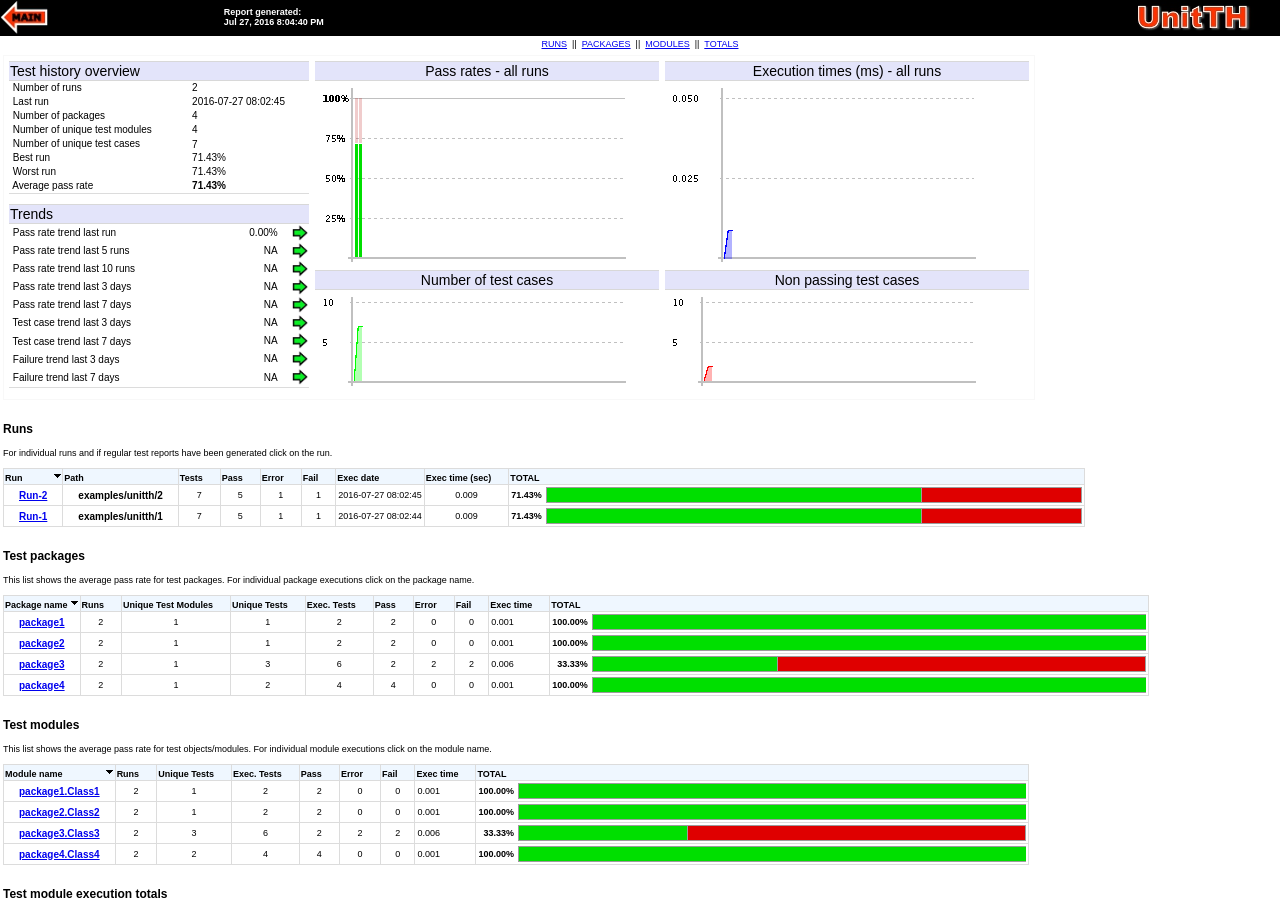
<file: examples/html/index.html>
<!DOCTYPE HTML PUBLIC "-//W3C//DTD HTML 4.01 Transitional//EN" "http://www.w3.org/TR/html4/loose.dtd">
<html>
<head>
  <META http-equiv="Content-Type" content="text/html; charset=UTF-8">
  <title>UnitTH - Test History</title>
  <LINK REL ="stylesheet" TYPE="text/css" HREF="css/style.css" TITLE="Style">
</head>
<frameset rows="36,*" frameborder="0" border="0" framespacing="0">
  <frame src="top.html" name="menupage" noresize scrolling="no">
  <frame src="main.html" name="mainpage" marginheight="20">
</frameset>
</html>
</file>
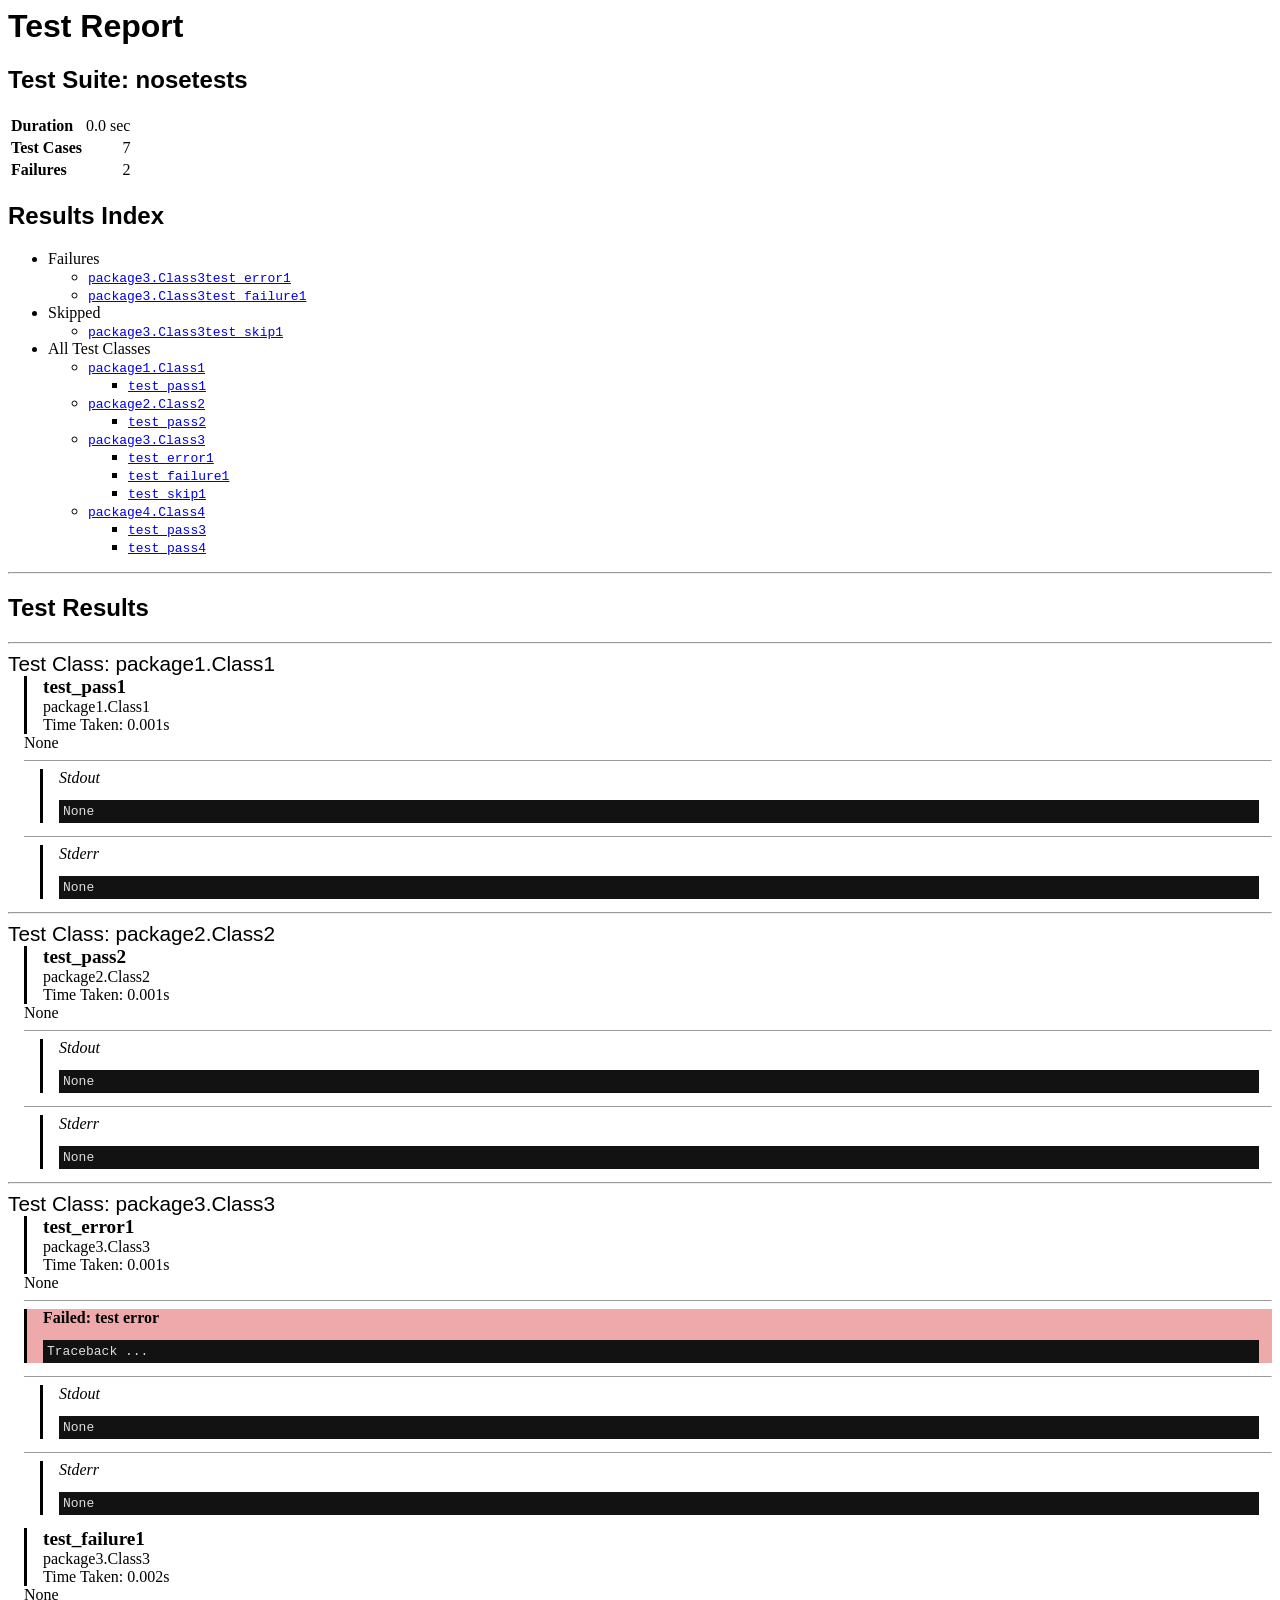
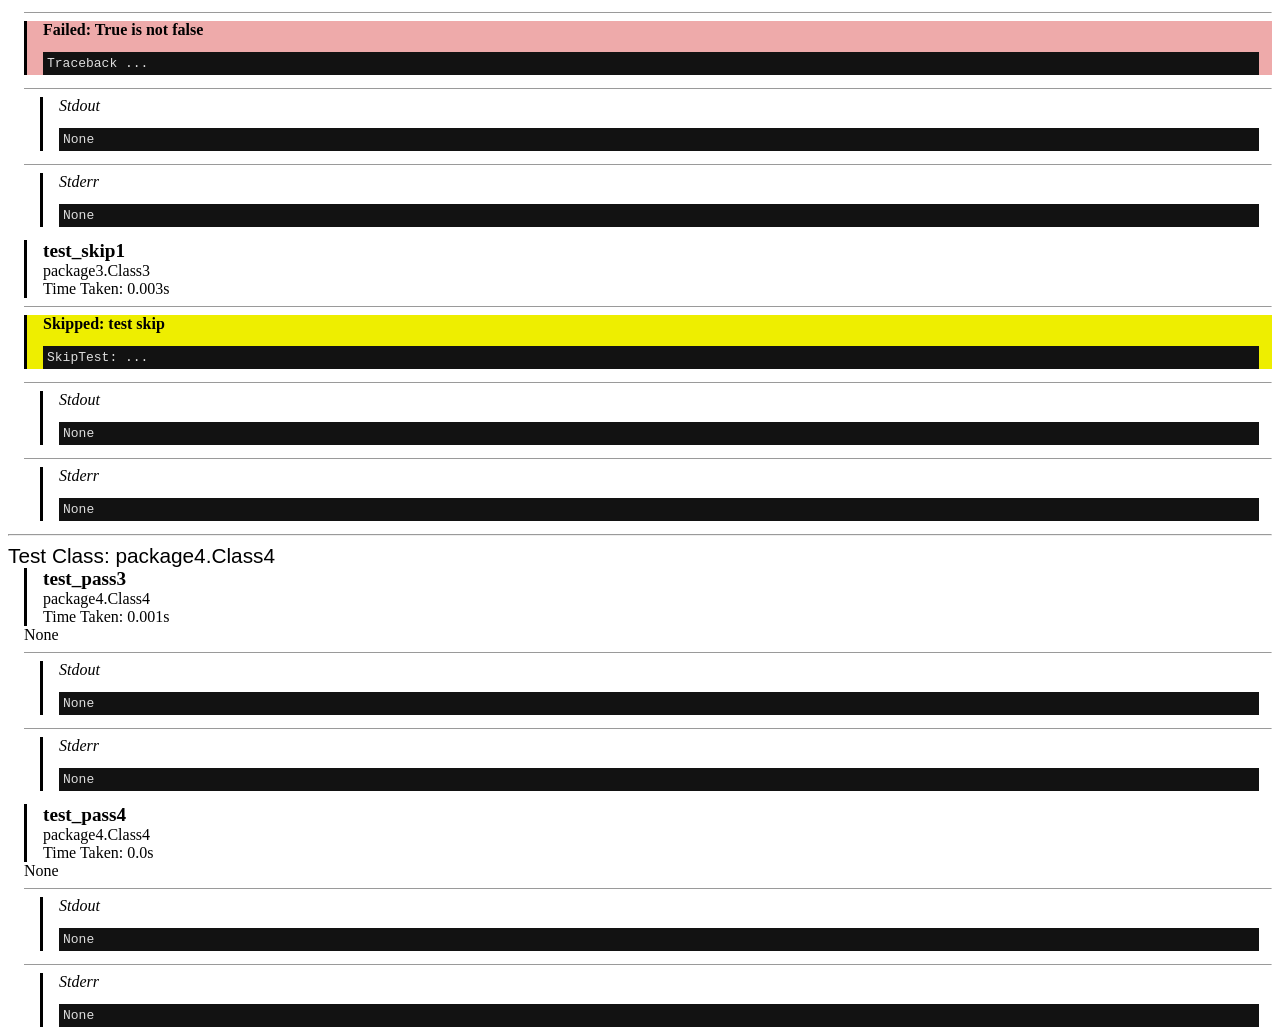
<file: examples/unitth/1/index.html>
<html>
        <head>
            <title>nosetests - Junit Test Report</title>
            <style type="text/css">
              h1 {
    font-family: sans-serif;
}
h2 {
    font-family: sans-serif;
}

li > a {
    font-family: monospace;
}

.testclass > div {
    padding-left: 1em;
}

.testclass > a > div {
    font-size: 1.3em;
    font-family: sans-serif;
}

.testcase > div {
    border-left: 3px solid black;
    padding-left: 1em;
}

.testcase pre {
    display: block;
    padding: 4px;
    margin-right: 1em;
    background-color: #121212;
    color: #dedede;
    white-space: pre-wrap;
}

.testcase .details b {
    font-size: 1.2em;
}

.stdout, .stderr {
    margin-left: 1em;
}

.skipped {
    background-color: #eeee00;
}

.failure {
    background-color: #eeaaaa;
}
            </style>
        </head>
        <body>
        <h1>Test Report</h1>
        
        <div class="testsuite">
            <h2>Test Suite: nosetests</h2>
            <table>
            <tr><th align="left">Duration</th><td align="right">0.0 sec</td></tr>
            <tr><th align="left">Test Cases</th><td align="right">7</td></tr>
            <tr><th align="left">Failures</th><td align="right">2</td></tr>
            </table>
            <a name="toc"></a>
            <h2>Results Index</h2>
            
        <ul>
            
            <li>Failures
            <ul>
                    <li>
                        <a href="#7268c3a2-1884-476d-83c2-14cec2d584d3">package3.Class3test_error1</a>
                    </li>
                    
                    <li>
                        <a href="#db4374dd-4c7e-44e9-80a6-8be6512bb51c">package3.Class3test_failure1</a>
                    </li>
                    </ul>
            </li>
            
            
            <li>Skipped
            <ul>
                    <li>
                        <a href="#bb955caa-e632-4701-999f-ab3389b15374">package3.Class3test_skip1</a>
                    </li>
                    </ul>
            </li>
            
            <li>All Test Classes
            <ul>
            <li>
                <a href="#f9b2250d-cff3-4c38-8f11-2d72da4ef4b0">package1.Class1</a>
                <ul>
                
                    <li>
                        <a href="#5d631b8d-8d58-498e-8e01-88cb7bef7276">test_pass1</a>
                    </li>
                    
                </ul>
            </li>
            
            <li>
                <a href="#3ef82fb4-bf90-4344-b2ef-347391d0fcc6">package2.Class2</a>
                <ul>
                
                    <li>
                        <a href="#da933b70-3c7a-46cd-9514-0dcfeee9a0ec">test_pass2</a>
                    </li>
                    
                </ul>
            </li>
            
            <li>
                <a href="#fcfbea9f-52c7-4610-87b8-84649388a79c">package3.Class3</a>
                <ul>
                
                    <li>
                        <a href="#7268c3a2-1884-476d-83c2-14cec2d584d3">test_error1</a>
                    </li>
                    
                    <li>
                        <a href="#db4374dd-4c7e-44e9-80a6-8be6512bb51c">test_failure1</a>
                    </li>
                    
                    <li>
                        <a href="#bb955caa-e632-4701-999f-ab3389b15374">test_skip1</a>
                    </li>
                    
                </ul>
            </li>
            
            <li>
                <a href="#18d04a94-6e26-4db2-91e4-592dc31644e7">package4.Class4</a>
                <ul>
                
                    <li>
                        <a href="#23acc8ff-0308-4924-b368-a6cd59b45a71">test_pass3</a>
                    </li>
                    
                    <li>
                        <a href="#f085a559-33a7-4c71-a15d-55077296ff7e">test_pass4</a>
                    </li>
                    
                </ul>
            </li>
            </ul>
            </li>
        </ul>
        
            <hr size="2"/>
            <h2>Test Results</h2>
            <div class="testclasses">
            
        <hr size="2"/>
        <a name="f9b2250d-cff3-4c38-8f11-2d72da4ef4b0">
        <div class="testclass">
            <div>Test Class: package1.Class1</div>
            <div class="testcases">
            
    <a name="5d631b8d-8d58-498e-8e01-88cb7bef7276">
        <div class="testcase">
            <div class="details">
                <span class="testname"><b>test_pass1</b></span><br/>
                <span class="testclassname">package1.Class1</span><br/>
                <span class="duration">Time Taken: 0.001s</span>
            </div>
            None
            
            <hr size="1"/>
            <div class="stdout"><i>Stdout</i><br/>
                <pre>None</pre></div>
            <hr size="1"/>
            <div class="stderr"><i>Stderr</i><br/>
                <pre>None</pre></div>
        </div>
    </a>
        
            </div>
        </div>
        </a>
        
        <hr size="2"/>
        <a name="3ef82fb4-bf90-4344-b2ef-347391d0fcc6">
        <div class="testclass">
            <div>Test Class: package2.Class2</div>
            <div class="testcases">
            
    <a name="da933b70-3c7a-46cd-9514-0dcfeee9a0ec">
        <div class="testcase">
            <div class="details">
                <span class="testname"><b>test_pass2</b></span><br/>
                <span class="testclassname">package2.Class2</span><br/>
                <span class="duration">Time Taken: 0.001s</span>
            </div>
            None
            
            <hr size="1"/>
            <div class="stdout"><i>Stdout</i><br/>
                <pre>None</pre></div>
            <hr size="1"/>
            <div class="stderr"><i>Stderr</i><br/>
                <pre>None</pre></div>
        </div>
    </a>
        
            </div>
        </div>
        </a>
        
        <hr size="2"/>
        <a name="fcfbea9f-52c7-4610-87b8-84649388a79c">
        <div class="testclass">
            <div>Test Class: package3.Class3</div>
            <div class="testcases">
            
    <a name="7268c3a2-1884-476d-83c2-14cec2d584d3">
        <div class="testcase">
            <div class="details">
                <span class="testname"><b>test_error1</b></span><br/>
                <span class="testclassname">package3.Class3</span><br/>
                <span class="duration">Time Taken: 0.001s</span>
            </div>
            None
            
            <hr size="1"/>
            <div class="failure"><b>Failed: test error</b><br/>
                <pre>Traceback ...
</pre>
            </div>
            
            <hr size="1"/>
            <div class="stdout"><i>Stdout</i><br/>
                <pre>None</pre></div>
            <hr size="1"/>
            <div class="stderr"><i>Stderr</i><br/>
                <pre>None</pre></div>
        </div>
    </a>
        
    <a name="db4374dd-4c7e-44e9-80a6-8be6512bb51c">
        <div class="testcase">
            <div class="details">
                <span class="testname"><b>test_failure1</b></span><br/>
                <span class="testclassname">package3.Class3</span><br/>
                <span class="duration">Time Taken: 0.002s</span>
            </div>
            None
            
            <hr size="1"/>
            <div class="failure"><b>Failed: True is not false</b><br/>
                <pre>Traceback ...
</pre>
            </div>
            
            <hr size="1"/>
            <div class="stdout"><i>Stdout</i><br/>
                <pre>None</pre></div>
            <hr size="1"/>
            <div class="stderr"><i>Stderr</i><br/>
                <pre>None</pre></div>
        </div>
    </a>
        
    <a name="bb955caa-e632-4701-999f-ab3389b15374">
        <div class="testcase">
            <div class="details">
                <span class="testname"><b>test_skip1</b></span><br/>
                <span class="testclassname">package3.Class3</span><br/>
                <span class="duration">Time Taken: 0.003s</span>
            </div>
            
            <hr size="1"/>
            <div class="skipped"><b>Skipped: test skip</b><br/>
                <pre>SkipTest: ...
</pre>
            </div>
            
            
            <hr size="1"/>
            <div class="stdout"><i>Stdout</i><br/>
                <pre>None</pre></div>
            <hr size="1"/>
            <div class="stderr"><i>Stderr</i><br/>
                <pre>None</pre></div>
        </div>
    </a>
        
            </div>
        </div>
        </a>
        
        <hr size="2"/>
        <a name="18d04a94-6e26-4db2-91e4-592dc31644e7">
        <div class="testclass">
            <div>Test Class: package4.Class4</div>
            <div class="testcases">
            
    <a name="23acc8ff-0308-4924-b368-a6cd59b45a71">
        <div class="testcase">
            <div class="details">
                <span class="testname"><b>test_pass3</b></span><br/>
                <span class="testclassname">package4.Class4</span><br/>
                <span class="duration">Time Taken: 0.001s</span>
            </div>
            None
            
            <hr size="1"/>
            <div class="stdout"><i>Stdout</i><br/>
                <pre>None</pre></div>
            <hr size="1"/>
            <div class="stderr"><i>Stderr</i><br/>
                <pre>None</pre></div>
        </div>
    </a>
        
    <a name="f085a559-33a7-4c71-a15d-55077296ff7e">
        <div class="testcase">
            <div class="details">
                <span class="testname"><b>test_pass4</b></span><br/>
                <span class="testclassname">package4.Class4</span><br/>
                <span class="duration">Time Taken: 0.0s</span>
            </div>
            None
            
            <hr size="1"/>
            <div class="stdout"><i>Stdout</i><br/>
                <pre>None</pre></div>
            <hr size="1"/>
            <div class="stderr"><i>Stderr</i><br/>
                <pre>None</pre></div>
        </div>
    </a>
        
            </div>
        </div>
        </a>
        
            </div>
        </div>
        
        </body>
        </html>
</file>
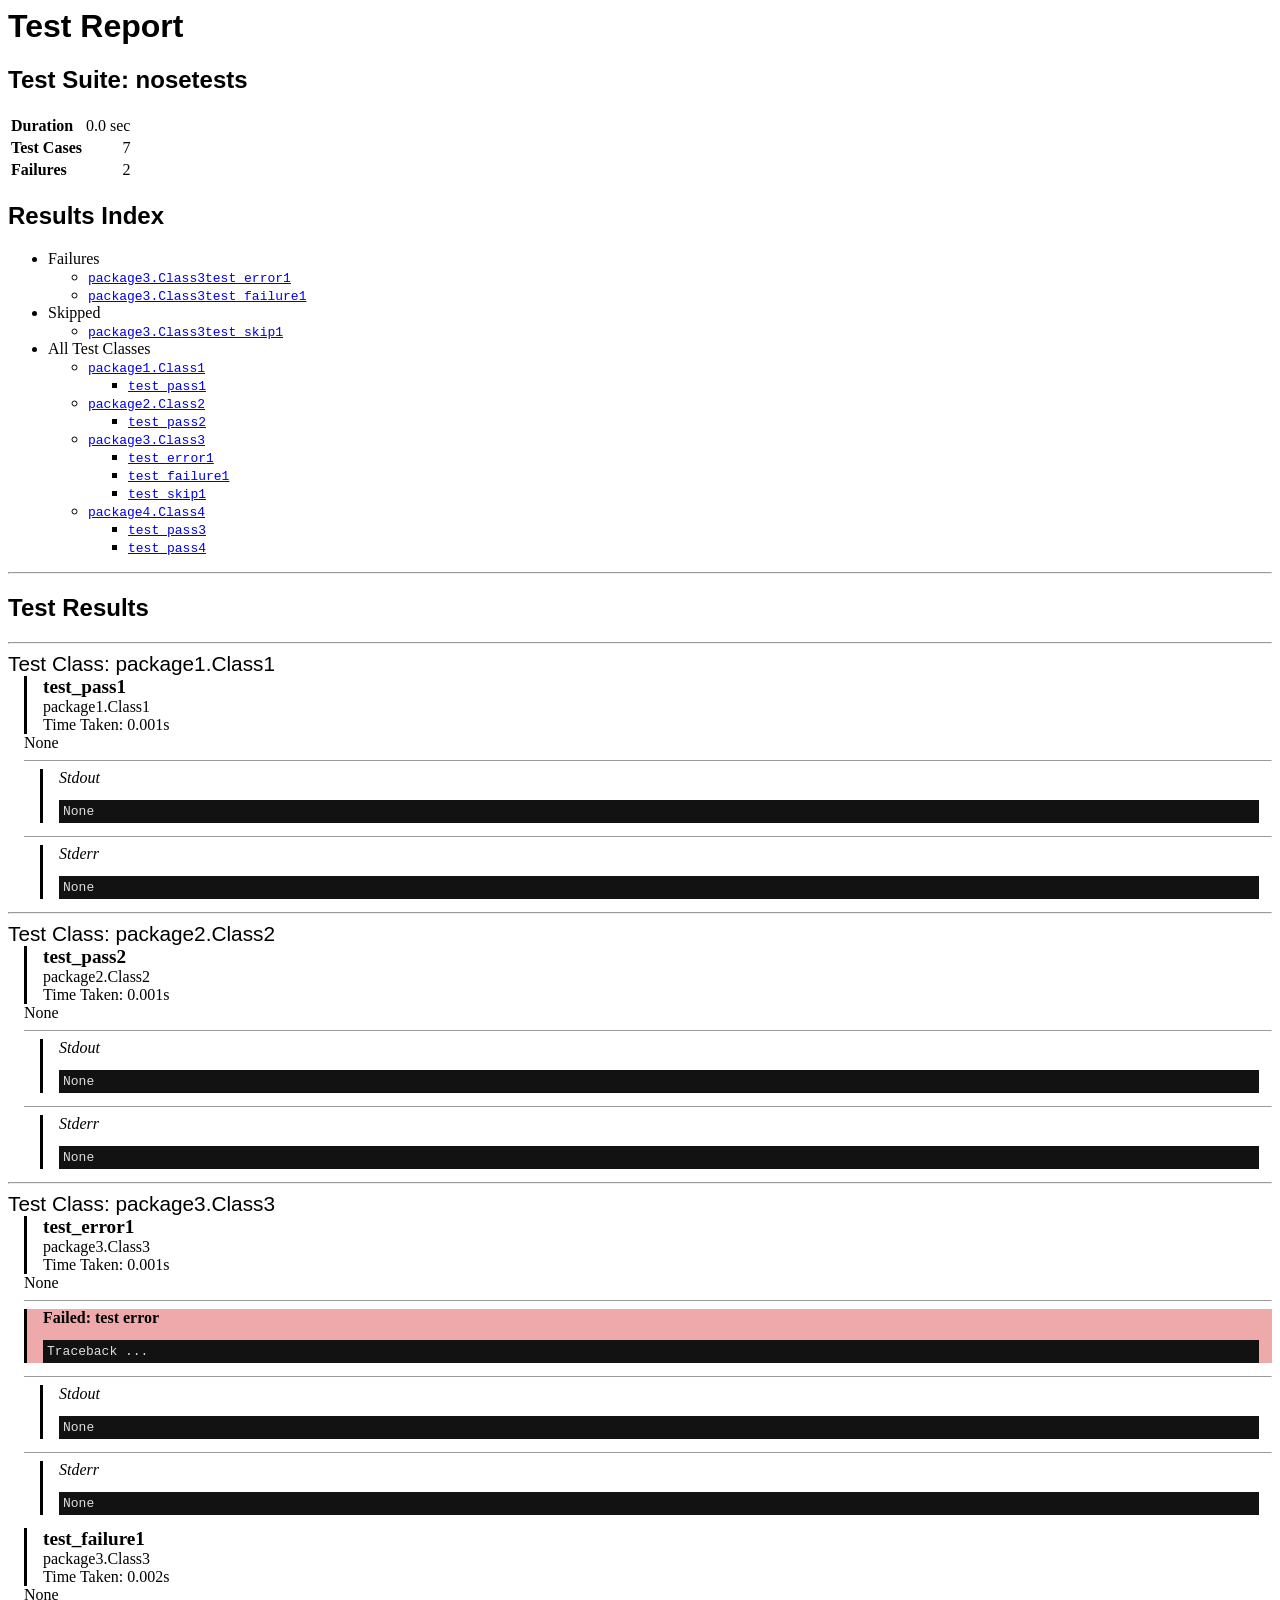
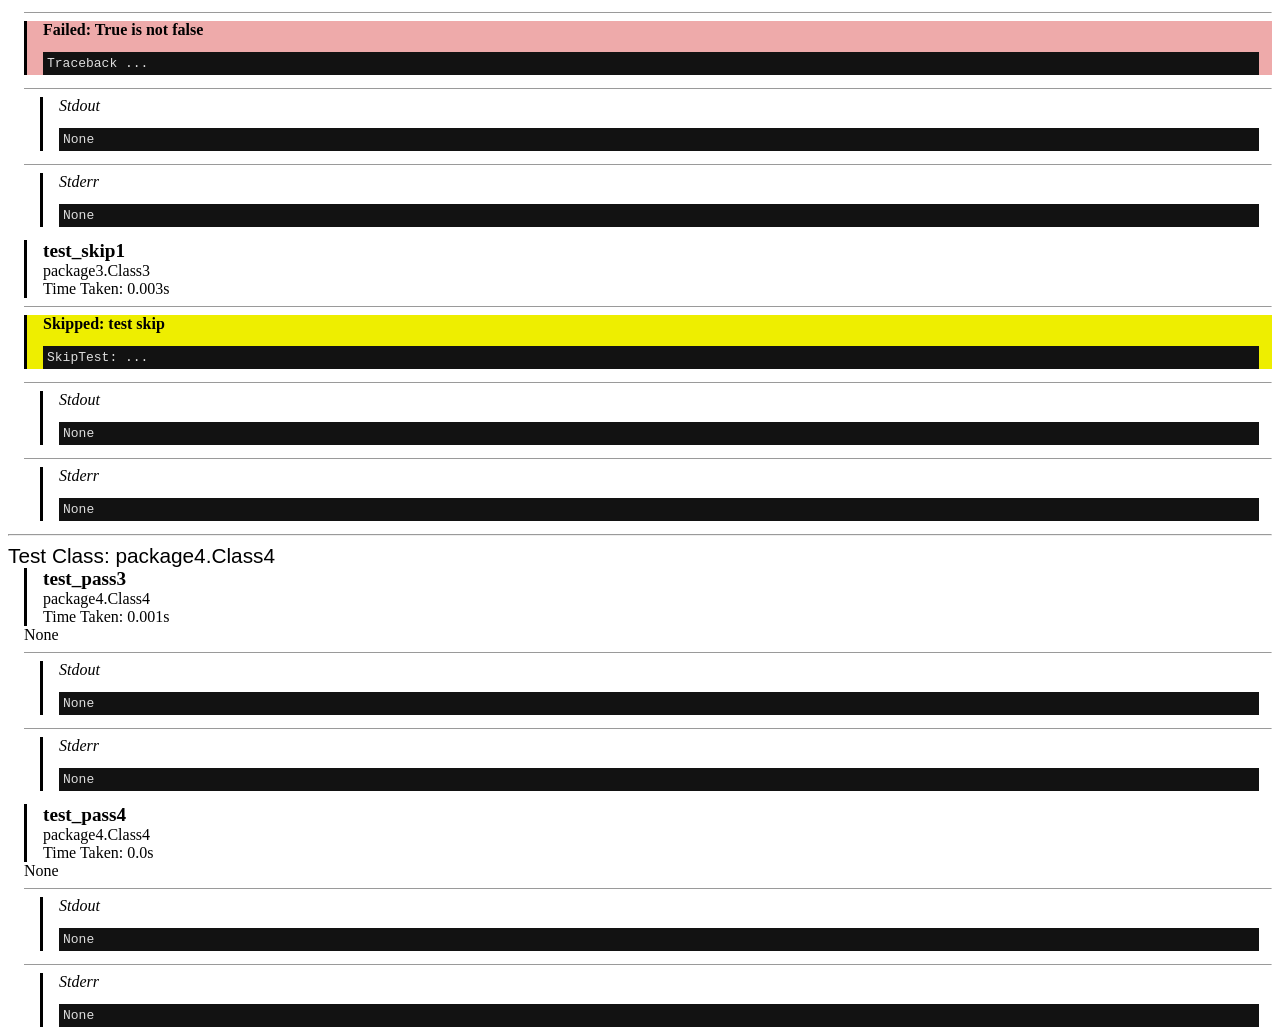
<file: examples/unitth/2/index.html>
<html>
        <head>
            <title>nosetests - Junit Test Report</title>
            <style type="text/css">
              h1 {
    font-family: sans-serif;
}
h2 {
    font-family: sans-serif;
}

li > a {
    font-family: monospace;
}

.testclass > div {
    padding-left: 1em;
}

.testclass > a > div {
    font-size: 1.3em;
    font-family: sans-serif;
}

.testcase > div {
    border-left: 3px solid black;
    padding-left: 1em;
}

.testcase pre {
    display: block;
    padding: 4px;
    margin-right: 1em;
    background-color: #121212;
    color: #dedede;
    white-space: pre-wrap;
}

.testcase .details b {
    font-size: 1.2em;
}

.stdout, .stderr {
    margin-left: 1em;
}

.skipped {
    background-color: #eeee00;
}

.failure {
    background-color: #eeaaaa;
}
            </style>
        </head>
        <body>
        <h1>Test Report</h1>
        
        <div class="testsuite">
            <h2>Test Suite: nosetests</h2>
            <table>
            <tr><th align="left">Duration</th><td align="right">0.0 sec</td></tr>
            <tr><th align="left">Test Cases</th><td align="right">7</td></tr>
            <tr><th align="left">Failures</th><td align="right">2</td></tr>
            </table>
            <a name="toc"></a>
            <h2>Results Index</h2>
            
        <ul>
            
            <li>Failures
            <ul>
                    <li>
                        <a href="#4aa7ad0b-29e5-49d0-9659-87a558c53f0c">package3.Class3test_error1</a>
                    </li>
                    
                    <li>
                        <a href="#d286292b-dfeb-46c6-bd2c-b9534b605fcf">package3.Class3test_failure1</a>
                    </li>
                    </ul>
            </li>
            
            
            <li>Skipped
            <ul>
                    <li>
                        <a href="#7c0b012c-fc6e-4d3b-b58a-35e409fe8f5a">package3.Class3test_skip1</a>
                    </li>
                    </ul>
            </li>
            
            <li>All Test Classes
            <ul>
            <li>
                <a href="#06d1aa76-059f-4166-8c6a-6554857b3d92">package1.Class1</a>
                <ul>
                
                    <li>
                        <a href="#0d6db077-c905-49db-a674-276ebedfcac5">test_pass1</a>
                    </li>
                    
                </ul>
            </li>
            
            <li>
                <a href="#43211893-20ea-4a71-b5ce-47d54edd7222">package2.Class2</a>
                <ul>
                
                    <li>
                        <a href="#37c7778e-3b2b-4f02-b189-a06ff25d10e8">test_pass2</a>
                    </li>
                    
                </ul>
            </li>
            
            <li>
                <a href="#b90d0660-e703-4b3d-b3bb-95db2308d1b7">package3.Class3</a>
                <ul>
                
                    <li>
                        <a href="#4aa7ad0b-29e5-49d0-9659-87a558c53f0c">test_error1</a>
                    </li>
                    
                    <li>
                        <a href="#d286292b-dfeb-46c6-bd2c-b9534b605fcf">test_failure1</a>
                    </li>
                    
                    <li>
                        <a href="#7c0b012c-fc6e-4d3b-b58a-35e409fe8f5a">test_skip1</a>
                    </li>
                    
                </ul>
            </li>
            
            <li>
                <a href="#24614293-fca0-46d8-b754-1e64019a686f">package4.Class4</a>
                <ul>
                
                    <li>
                        <a href="#8d51d9da-50cc-4bdd-9ea6-efcc004fb8a0">test_pass3</a>
                    </li>
                    
                    <li>
                        <a href="#42df9e38-a13f-4f0f-9e08-a48f6e154c0d">test_pass4</a>
                    </li>
                    
                </ul>
            </li>
            </ul>
            </li>
        </ul>
        
            <hr size="2"/>
            <h2>Test Results</h2>
            <div class="testclasses">
            
        <hr size="2"/>
        <a name="06d1aa76-059f-4166-8c6a-6554857b3d92">
        <div class="testclass">
            <div>Test Class: package1.Class1</div>
            <div class="testcases">
            
    <a name="0d6db077-c905-49db-a674-276ebedfcac5">
        <div class="testcase">
            <div class="details">
                <span class="testname"><b>test_pass1</b></span><br/>
                <span class="testclassname">package1.Class1</span><br/>
                <span class="duration">Time Taken: 0.001s</span>
            </div>
            None
            
            <hr size="1"/>
            <div class="stdout"><i>Stdout</i><br/>
                <pre>None</pre></div>
            <hr size="1"/>
            <div class="stderr"><i>Stderr</i><br/>
                <pre>None</pre></div>
        </div>
    </a>
        
            </div>
        </div>
        </a>
        
        <hr size="2"/>
        <a name="43211893-20ea-4a71-b5ce-47d54edd7222">
        <div class="testclass">
            <div>Test Class: package2.Class2</div>
            <div class="testcases">
            
    <a name="37c7778e-3b2b-4f02-b189-a06ff25d10e8">
        <div class="testcase">
            <div class="details">
                <span class="testname"><b>test_pass2</b></span><br/>
                <span class="testclassname">package2.Class2</span><br/>
                <span class="duration">Time Taken: 0.001s</span>
            </div>
            None
            
            <hr size="1"/>
            <div class="stdout"><i>Stdout</i><br/>
                <pre>None</pre></div>
            <hr size="1"/>
            <div class="stderr"><i>Stderr</i><br/>
                <pre>None</pre></div>
        </div>
    </a>
        
            </div>
        </div>
        </a>
        
        <hr size="2"/>
        <a name="b90d0660-e703-4b3d-b3bb-95db2308d1b7">
        <div class="testclass">
            <div>Test Class: package3.Class3</div>
            <div class="testcases">
            
    <a name="4aa7ad0b-29e5-49d0-9659-87a558c53f0c">
        <div class="testcase">
            <div class="details">
                <span class="testname"><b>test_error1</b></span><br/>
                <span class="testclassname">package3.Class3</span><br/>
                <span class="duration">Time Taken: 0.001s</span>
            </div>
            None
            
            <hr size="1"/>
            <div class="failure"><b>Failed: test error</b><br/>
                <pre>Traceback ...
</pre>
            </div>
            
            <hr size="1"/>
            <div class="stdout"><i>Stdout</i><br/>
                <pre>None</pre></div>
            <hr size="1"/>
            <div class="stderr"><i>Stderr</i><br/>
                <pre>None</pre></div>
        </div>
    </a>
        
    <a name="d286292b-dfeb-46c6-bd2c-b9534b605fcf">
        <div class="testcase">
            <div class="details">
                <span class="testname"><b>test_failure1</b></span><br/>
                <span class="testclassname">package3.Class3</span><br/>
                <span class="duration">Time Taken: 0.002s</span>
            </div>
            None
            
            <hr size="1"/>
            <div class="failure"><b>Failed: True is not false</b><br/>
                <pre>Traceback ...
</pre>
            </div>
            
            <hr size="1"/>
            <div class="stdout"><i>Stdout</i><br/>
                <pre>None</pre></div>
            <hr size="1"/>
            <div class="stderr"><i>Stderr</i><br/>
                <pre>None</pre></div>
        </div>
    </a>
        
    <a name="7c0b012c-fc6e-4d3b-b58a-35e409fe8f5a">
        <div class="testcase">
            <div class="details">
                <span class="testname"><b>test_skip1</b></span><br/>
                <span class="testclassname">package3.Class3</span><br/>
                <span class="duration">Time Taken: 0.003s</span>
            </div>
            
            <hr size="1"/>
            <div class="skipped"><b>Skipped: test skip</b><br/>
                <pre>SkipTest: ...
</pre>
            </div>
            
            
            <hr size="1"/>
            <div class="stdout"><i>Stdout</i><br/>
                <pre>None</pre></div>
            <hr size="1"/>
            <div class="stderr"><i>Stderr</i><br/>
                <pre>None</pre></div>
        </div>
    </a>
        
            </div>
        </div>
        </a>
        
        <hr size="2"/>
        <a name="24614293-fca0-46d8-b754-1e64019a686f">
        <div class="testclass">
            <div>Test Class: package4.Class4</div>
            <div class="testcases">
            
    <a name="8d51d9da-50cc-4bdd-9ea6-efcc004fb8a0">
        <div class="testcase">
            <div class="details">
                <span class="testname"><b>test_pass3</b></span><br/>
                <span class="testclassname">package4.Class4</span><br/>
                <span class="duration">Time Taken: 0.001s</span>
            </div>
            None
            
            <hr size="1"/>
            <div class="stdout"><i>Stdout</i><br/>
                <pre>None</pre></div>
            <hr size="1"/>
            <div class="stderr"><i>Stderr</i><br/>
                <pre>None</pre></div>
        </div>
    </a>
        
    <a name="42df9e38-a13f-4f0f-9e08-a48f6e154c0d">
        <div class="testcase">
            <div class="details">
                <span class="testname"><b>test_pass4</b></span><br/>
                <span class="testclassname">package4.Class4</span><br/>
                <span class="duration">Time Taken: 0.0s</span>
            </div>
            None
            
            <hr size="1"/>
            <div class="stdout"><i>Stdout</i><br/>
                <pre>None</pre></div>
            <hr size="1"/>
            <div class="stderr"><i>Stderr</i><br/>
                <pre>None</pre></div>
        </div>
    </a>
        
            </div>
        </div>
        </a>
        
            </div>
        </div>
        
        </body>
        </html>
</file>
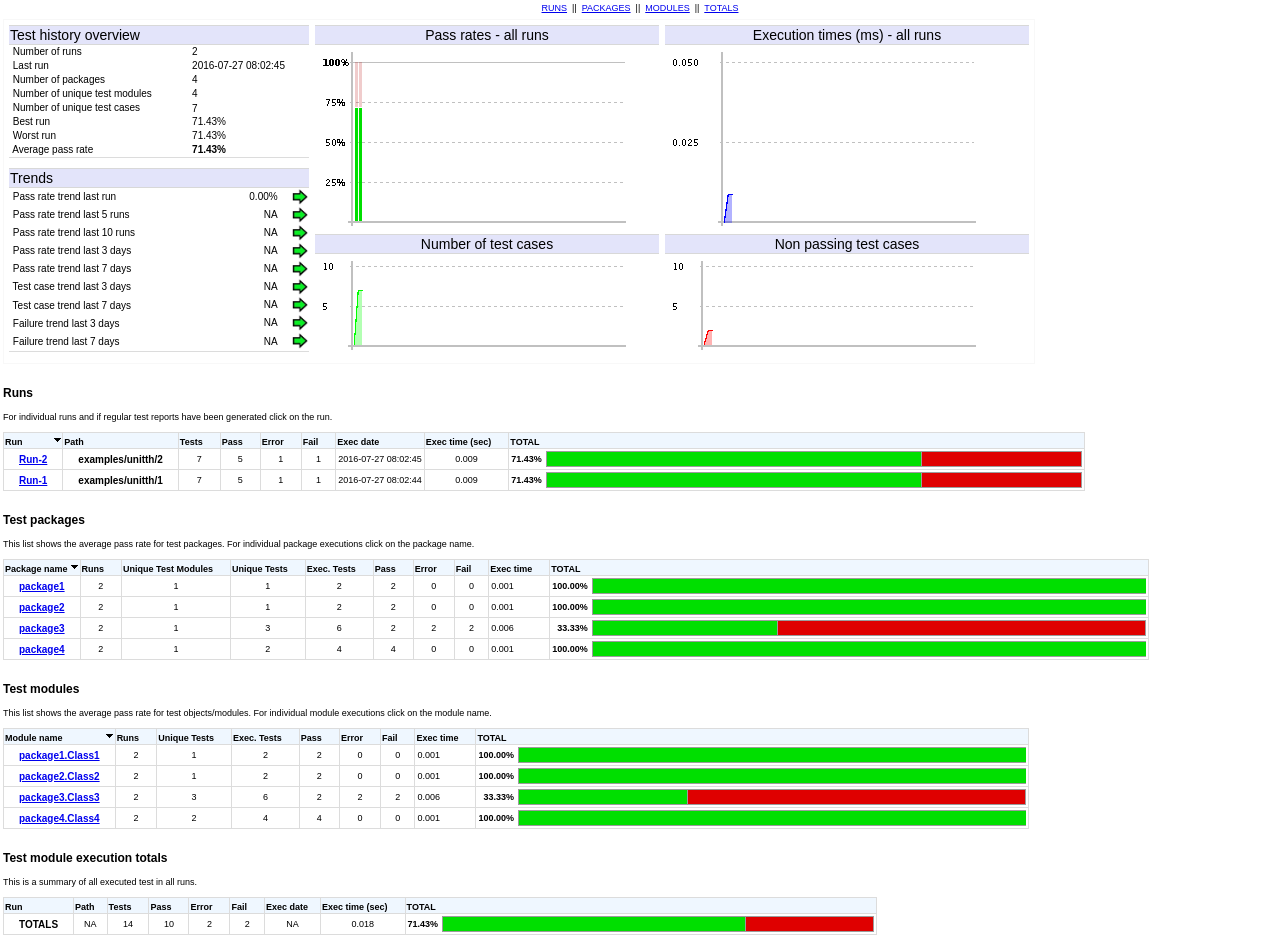
<file: examples/html/main.html>
<!DOCTYPE html PUBLIC "-//W3C//DTD XHTML 1.0 Transitional//EN" "http://www.w3.org/TR/xhtml1/DTD/xhtml1-transitional.dtd">
<html xmlns="http://www.w3.org/1999/xhtml" >
<head>
  <META http-equiv="Content-Type" content="text/html; charset=UTF-8"/>
  <title>Test History Main Frame</title>
  <LINK REL ="stylesheet" TYPE="text/css" HREF="css/style.css" TITLE="Style"/>
  <script src="js/tablesort.js" type="text/javascript"></script>
  <script type="text/javascript">
    function sortTables() {
      var runTable = new TableSort;
      var moduleTable = new TableSort;
      runTable.init("run_table");
      moduleTable.init("module_table");
    }
    window.onload = sortTables;
  </script>
</head>
<body>
<TABLE class="mainAnchors" width="100%">
  <TR>
    <TD><CENTER><a href="#runs">RUNS</a>&nbsp;&nbsp;||&nbsp;&nbsp;<a href="#packages">PACKAGES</a>&nbsp;&nbsp;||&nbsp;&nbsp;<a href="#modules">MODULES</a>&nbsp;&nbsp;||&nbsp;&nbsp;<a href="#totals">TOTALS</a></CENTER></TD>
  </TR>
</TABLE>
<TABLE width="90%"><TR><TD>
  <TABLE class="topcontainer" cellspacing="4">
    <TR>
      <TD valign="top">
        <TABLE class="sum" cellspacing="4">
          <TR><TD class="sumhdr" colspan="2">Test&nbsp;history&nbsp;overview</TD></TR>
          <TR><TD class="summid">&nbsp;Number&nbsp;of&nbsp;runs&nbsp;</TD><TD class="summid">2 </TD></TR>
          <TR><TD class="summid">&nbsp;Last&nbsp;run&nbsp;</TD><TD class="summid"> 2016-07-27&nbsp;08:02:45 </TD></TR>
          <TR><TD class="summid">&nbsp;Number&nbsp;of&nbsp;packages&nbsp;</TD><TD class="summid"> 4 </TD></TR>
          <TR><TD class="summid">&nbsp;Number&nbsp;of&nbsp;unique&nbsp;test&nbsp;modules&nbsp;</TD><TD class="summid"> 4 </TD></TR>
          <TR><TD class="summid">&nbsp;Number&nbsp;of&nbsp;unique&nbsp;test&nbsp;cases&nbsp;</TD><TD> 7 </TD></TR>
          <TR><TD class="summid">&nbsp;Best&nbsp;run&nbsp;</TD><TD class="summid"> 71.43% </TD></TR>
          <TR><TD class="summid">&nbsp;Worst&nbsp;run&nbsp;</TD><TD class="summid"> 71.43% </TD></TR>
          <TR><TD class="sumbottom">&nbsp;Average&nbsp;pass&nbsp;rate&nbsp;</TD><TD class="sumbottom"><b>71.43% </b></TD></TR>
        </TABLE>
      </TD>
      <TD VALIGN="top" rowspan="2">
        <TABLE class="imageholder" cellspacing="4">
          <TR><TD valign="top" class="sumhdr" align="center">Pass&nbsp;rates&nbsp;-&nbsp;all&nbsp;runs</TD></TR>
          <TR><TD><TABLE cellpadding="4">
            <TR><TD><img src="./images/th.png"/></TD></TR>
          </TABLE></TD></TR>
          <TR><TD class="sumhdr" valign="top" align="center">Number&nbsp;of&nbsp;test&nbsp;cases</TD></TR>
          <TR><TD><TABLE cellpadding="4">
            <TR><TD><img src="./images/tc.png"/></TD></TR>
          </TABLE></TD></TR>
        </TABLE>
      </TD>
      <TD VALIGN="top" rowspan="2">
        <TABLE class="imageholder" cellspacing="4">
          <TR><TD valign="top" class="sumhdr" align="center">Execution&nbsp;times&nbsp;(ms)&nbsp;-&nbsp;all&nbsp;runs</TD></TR>
          <TR><TD><TABLE cellpadding="4">
            <TR><TD><img src="./images/et.png"/></TD></TR>
          </TABLE></TD></TR>
          <TR><TD valign="top" class="sumhdr" align="center">Non&nbsp;passing&nbsp;test&nbsp;cases</TD></TR>
            <TR><TD><TABLE cellpadding="4">
              <TR><TD><img src="./images/fn.png"/></TD></TR>
            </TABLE></TD></TR>
        </TABLE>
      </TD>
    </TR>
    <TR>
      <TD valign="top">
        <TABLE class="sum">
          <TR><TD class="sumhdr" colspan="3">Trends</TD></TR>
          <TR><TD class="summid">&nbsp;Pass&nbsp;rate&nbsp;trend&nbsp;last&nbsp;run&nbsp;</TD><TD class="prTrend">0.00%</TD><TD align="right" valign="middle"><IMG src="images/trend-same.jpg" height="16" width="16"></TD></TR>
          <TR><TD class="summid">&nbsp;Pass&nbsp;rate&nbsp;trend&nbsp;last&nbsp;5&nbsp;runs&nbsp;</TD><TD class="prTrend">NA</TD><TD align="right" valign="middle"><IMG src="images/trend-same.jpg" height="16" width="16"></TD></TR>
          <TR><TD class="summid">&nbsp;Pass&nbsp;rate&nbsp;trend&nbsp;last&nbsp;10&nbsp;runs&nbsp;</TD><TD class="prTrend">NA</TD><TD align="right" valign="middle"><IMG src="images/trend-same.jpg" height="16" width="16"></TD></TR>
          <TR><TD class="summid">&nbsp;Pass&nbsp;rate&nbsp;trend&nbsp;last&nbsp;3&nbsp;days&nbsp;</TD><TD class="prTrend">NA</TD><TD align="right" valign="middle"><IMG src="images/trend-same.jpg" height="16" width="16"></TD></TR>
          <TR><TD class="summid">&nbsp;Pass&nbsp;rate&nbsp;trend&nbsp;last&nbsp;7&nbsp;days&nbsp;</TD><TD class="prTrend">NA</TD><TD align="right" valign="middle"><IMG src="images/trend-same.jpg" height="16" width="16"></TD></TR>
          <TR><TD class="summid">&nbsp;Test&nbsp;case&nbsp;trend&nbsp;last&nbsp;3&nbsp;days&nbsp;</TD><TD class="prTrend">NA</TD><TD align="right" valign="middle"><IMG src="images/trend-same.jpg" height="16" width="16"></TD></TR>
          <TR><TD class="sumid">&nbsp;Test&nbsp;case&nbsp;trend&nbsp;last&nbsp;7&nbsp;days&nbsp;</TD><TD class="prTrend">NA</TD><TD align="right" valign="middle"><IMG src="images/trend-same.jpg" height="16" width="16"></TD></TR>
          <TR><TD class="sumid">&nbsp;Failure&nbsp;trend&nbsp;last&nbsp;3&nbsp;days&nbsp;</TD><TD class="prTrend">NA</TD><TD align="right" valign="middle"><IMG src="images/trend-same.jpg" height="16" width="16"></TD></TR>
          <TR><TD class="sumbottom">&nbsp;Failure&nbsp;trend&nbsp;last&nbsp;7&nbsp;days&nbsp;</TD><TD class="prTrendBottom">NA</TD><TD class="prTrendBottom" align="right" valign="middle"><IMG src="images/trend-same.jpg" height="16" width="16"></TD></TR>
        </TABLE>
      </TD>
    </TR>
  </TABLE>
<br>
<a name="runs"/><H3 class="title">Runs</H3>
For individual runs and if regular test reports have been generated click on the run.
<br><br>
  <TABLE id='run_table' class="sortable" cellspacing="0" cellpadding="2">
    <THEAD>
      <TR>
        <TH class="graphHeaderLeftAsc" abbr="input_text">Run</TH>
        <TH class="graphHeader" abbr="input_text">Path</TH>
        <TH class="graphHeader" abbr="number">Tests&nbsp;&nbsp;</TH>
        <TH class="graphHeader" abbr="number">Pass&nbsp;&nbsp;</TH>
        <TH class="graphHeader" abbr="number">Error&nbsp;&nbsp;</TH>
        <TH class="graphHeader" abbr="number">Fail&nbsp;&nbsp;</TH>
        <TH class="graphHeader" abbr="date" NOWRAP>Exec&nbsp;date</TH>
        <TH class="graphHeader" abbr="float">Exec&nbsp;time&nbsp;(sec)&nbsp;&nbsp;</TH>
        <TH class="graphHeader" align="left" colspan="2" abbr="percent">TOTAL</TH>
      </TR>
    </THEAD>
    <TBODY>
      <TR>
        <TD class="graphItemLeft" NOWRAP><a href="unitth/2/index.html">Run-2</a></TD>
        <TD class="graphItem" NOWRAP>examples/unitth/2</TD>
        <TD class="graphPercent" align="center">7</TD>
        <TD class="graphPercent" align="center">5</TD>
        <TD class="graphPercent" align="center">1</TD>
        <TD class="graphPercent" align="center">1</TD>
        <TD class="graphPercent" align="center" NOWRAP>2016-07-27&nbsp;08:02:45</TD>
        <TD class="graphPercent" align="center">0.009</TD>
        <TD class="graphBarLeft" align="right">71.43%</TD>
        <TD class="graphBar">
          <TABLE class="barGraph" cellspacing="0">
            <TBODY>
              <TR class="bar">
                <TD class="prpass"><img src="images/trans.gif" width="142" height="12"/></TD>
                <TD class="prfail"><img src="images/trans.gif" width="58" height="12"/></TD>
              </TR>
            </TBODY>
          </TABLE>
        </TD>
      </TR>
      <TR>
        <TD class="graphItemLeft" NOWRAP><a href="unitth/1/index.html">Run-1</a></TD>
        <TD class="graphItem" NOWRAP>examples/unitth/1</TD>
        <TD class="graphPercent" align="center">7</TD>
        <TD class="graphPercent" align="center">5</TD>
        <TD class="graphPercent" align="center">1</TD>
        <TD class="graphPercent" align="center">1</TD>
        <TD class="graphPercent" align="center" NOWRAP>2016-07-27&nbsp;08:02:44</TD>
        <TD class="graphPercent" align="center">0.009</TD>
        <TD class="graphBarLeft" align="right">71.43%</TD>
        <TD class="graphBar">
          <TABLE class="barGraph" cellspacing="0">
            <TBODY>
              <TR class="bar">
                <TD class="prpass"><img src="images/trans.gif" width="142" height="12"/></TD>
                <TD class="prfail"><img src="images/trans.gif" width="58" height="12"/></TD>
              </TR>
            </TBODY>
          </TABLE>
        </TD>
      </TR>
    </TBODY>
  </TABLE>
<br>
<a name="packages"/><H3 class="title">Test packages</H3>
This list shows the average pass rate for test packages. For individual package executions click on the package name.<br/><br/>
  <TABLE id='package_table' class="sortable" cellspacing="0" cellpadding="2">
    <THEAD>
      <TR>
        <TH class="graphHeaderLeftAsc" abbr="input_text">Package&nbsp;name</TH>
        <TH class="graphHeader" abbr="number">Runs&nbsp;&nbsp;</TH>
        <TH class="graphHeader" abbr="number">Unique&nbsp;Test&nbsp;Modules&nbsp;&nbsp;</TH>
        <TH class="graphHeader" abbr="number">Unique&nbsp;Tests&nbsp;&nbsp;</TH>
        <TH class="graphHeader" abbr="number">Exec.&nbsp;Tests&nbsp;&nbsp;</TH>
        <TH class="graphHeader" abbr="number">Pass&nbsp;&nbsp;</TH>
        <TH class="graphHeader" abbr="number">Error&nbsp;&nbsp;</TH>
        <TH class="graphHeader" abbr="number">Fail&nbsp;&nbsp;</TH>
        <TH class="graphHeader" abbr="float">Exec&nbsp;time&nbsp;&nbsp;</TH>
        <TH class="graphHeader" align="left" colspan="2" abbr="percent">TOTAL</TH>
      </TR>
    </THEAD>
    <TBODY>
      <TR>
        <TD class="graphItemLeft" NOWRAP><a href="th-package-package1.html">package1</a></TD>
        <TD class="graphPercent" align="center">2</TD>
        <TD class="graphPercent" align="center">1</TD>
        <TD class="graphPercent" align="center">1</TD>
        <TD class="graphPercent" align="center">2</TD>
        <TD class="graphPercent" align="center">2</TD>
        <TD class="graphPercent" align="center">0</TD>
        <TD class="graphPercent" align="center">0</TD>
        <TD class="graphPercent" align="left">0.001</TD>
        <TD class="graphBarLeft" align="right">100.00%</TD>
        <TD class="graphBar">
          <TABLE class="barGraph" cellspacing="0">
            <TBODY>
              <TR class="bar">
                <TD class="prpass"><img src="images/trans.gif" width="200" height="12"/></TD>
              </TR>
            </TBODY>
          </TABLE>
        </TD>
      </TR>
      <TR>
        <TD class="graphItemLeft" NOWRAP><a href="th-package-package2.html">package2</a></TD>
        <TD class="graphPercent" align="center">2</TD>
        <TD class="graphPercent" align="center">1</TD>
        <TD class="graphPercent" align="center">1</TD>
        <TD class="graphPercent" align="center">2</TD>
        <TD class="graphPercent" align="center">2</TD>
        <TD class="graphPercent" align="center">0</TD>
        <TD class="graphPercent" align="center">0</TD>
        <TD class="graphPercent" align="left">0.001</TD>
        <TD class="graphBarLeft" align="right">100.00%</TD>
        <TD class="graphBar">
          <TABLE class="barGraph" cellspacing="0">
            <TBODY>
              <TR class="bar">
                <TD class="prpass"><img src="images/trans.gif" width="200" height="12"/></TD>
              </TR>
            </TBODY>
          </TABLE>
        </TD>
      </TR>
      <TR>
        <TD class="graphItemLeft" NOWRAP><a href="th-package-package3.html">package3</a></TD>
        <TD class="graphPercent" align="center">2</TD>
        <TD class="graphPercent" align="center">1</TD>
        <TD class="graphPercent" align="center">3</TD>
        <TD class="graphPercent" align="center">6</TD>
        <TD class="graphPercent" align="center">2</TD>
        <TD class="graphPercent" align="center">2</TD>
        <TD class="graphPercent" align="center">2</TD>
        <TD class="graphPercent" align="left">0.006</TD>
        <TD class="graphBarLeft" align="right">33.33%</TD>
        <TD class="graphBar">
          <TABLE class="barGraph" cellspacing="0">
            <TBODY>
              <TR class="bar">
                <TD class="prpass"><img src="images/trans.gif" width="66" height="12"/></TD>
                <TD class="prfail"><img src="images/trans.gif" width="134" height="12"/></TD>
              </TR>
            </TBODY>
          </TABLE>
        </TD>
      </TR>
      <TR>
        <TD class="graphItemLeft" NOWRAP><a href="th-package-package4.html">package4</a></TD>
        <TD class="graphPercent" align="center">2</TD>
        <TD class="graphPercent" align="center">1</TD>
        <TD class="graphPercent" align="center">2</TD>
        <TD class="graphPercent" align="center">4</TD>
        <TD class="graphPercent" align="center">4</TD>
        <TD class="graphPercent" align="center">0</TD>
        <TD class="graphPercent" align="center">0</TD>
        <TD class="graphPercent" align="left">0.001</TD>
        <TD class="graphBarLeft" align="right">100.00%</TD>
        <TD class="graphBar">
          <TABLE class="barGraph" cellspacing="0">
            <TBODY>
              <TR class="bar">
                <TD class="prpass"><img src="images/trans.gif" width="200" height="12"/></TD>
              </TR>
            </TBODY>
          </TABLE>
        </TD>
      </TR>
    </TBODY>
  </TABLE>
<br>
<a name="modules"/><H3 class="title">Test modules</H3>
This list shows the average pass rate for test objects/modules. For individual module executions click on the module name.<br/><br/>
  <TABLE id='module_table' class="sortable" cellspacing="0" cellpadding="2">
    <THEAD>
      <TR>
        <TH class="graphHeaderLeftAsc" abbr="input_text">Module&nbsp;name</TH>
        <TH class="graphHeader" abbr="number">Runs&nbsp;&nbsp;</TH>
        <TH class="graphHeader" abbr="number">Unique&nbsp;Tests&nbsp;&nbsp;</TH>
        <TH class="graphHeader" abbr="number">Exec.&nbsp;Tests&nbsp;&nbsp;</TH>
        <TH class="graphHeader" abbr="number">Pass&nbsp;&nbsp;</TH>
        <TH class="graphHeader" abbr="number">Error&nbsp;&nbsp;</TH>
        <TH class="graphHeader" abbr="number">Fail&nbsp;&nbsp;</TH>
        <TH class="graphHeader" abbr="float">Exec&nbsp;time&nbsp;&nbsp;</TH>
        <TH class="graphHeader" align="left" colspan="2" abbr="percent">TOTAL</TH>
      </TR>
    </THEAD>
    <TBODY>
      <TR>
        <TD class="graphItemLeft" NOWRAP><a href="th-module-package1.Class1.html">package1.Class1</a></TD>
        <TD class="graphPercent" align="center">2</TD>
        <TD class="graphPercent" align="center">1</TD>
        <TD class="graphPercent" align="center">2</TD>
        <TD class="graphPercent" align="center">2</TD>
        <TD class="graphPercent" align="center">0</TD>
        <TD class="graphPercent" align="center">0</TD>
        <TD class="graphPercent" align="left">0.001</TD>
        <TD class="graphBarLeft" align="right">100.00%</TD>
        <TD class="graphBar">
          <TABLE class="barGraph" cellspacing="0">
            <TBODY>
              <TR class="bar">
                <TD class="prpass"><img src="images/trans.gif" width="200" height="12"/></TD>
              </TR>
            </TBODY>
          </TABLE>
        </TD>
      </TR>
      <TR>
        <TD class="graphItemLeft" NOWRAP><a href="th-module-package2.Class2.html">package2.Class2</a></TD>
        <TD class="graphPercent" align="center">2</TD>
        <TD class="graphPercent" align="center">1</TD>
        <TD class="graphPercent" align="center">2</TD>
        <TD class="graphPercent" align="center">2</TD>
        <TD class="graphPercent" align="center">0</TD>
        <TD class="graphPercent" align="center">0</TD>
        <TD class="graphPercent" align="left">0.001</TD>
        <TD class="graphBarLeft" align="right">100.00%</TD>
        <TD class="graphBar">
          <TABLE class="barGraph" cellspacing="0">
            <TBODY>
              <TR class="bar">
                <TD class="prpass"><img src="images/trans.gif" width="200" height="12"/></TD>
              </TR>
            </TBODY>
          </TABLE>
        </TD>
      </TR>
      <TR>
        <TD class="graphItemLeft" NOWRAP><a href="th-module-package3.Class3.html">package3.Class3</a></TD>
        <TD class="graphPercent" align="center">2</TD>
        <TD class="graphPercent" align="center">3</TD>
        <TD class="graphPercent" align="center">6</TD>
        <TD class="graphPercent" align="center">2</TD>
        <TD class="graphPercent" align="center">2</TD>
        <TD class="graphPercent" align="center">2</TD>
        <TD class="graphPercent" align="left">0.006</TD>
        <TD class="graphBarLeft" align="right">33.33%</TD>
        <TD class="graphBar">
          <TABLE class="barGraph" cellspacing="0">
            <TBODY>
              <TR class="bar">
                <TD class="prpass"><img src="images/trans.gif" width="66" height="12"/></TD>
                <TD class="prfail"><img src="images/trans.gif" width="134" height="12"/></TD>
              </TR>
            </TBODY>
          </TABLE>
        </TD>
      </TR>
      <TR>
        <TD class="graphItemLeft" NOWRAP><a href="th-module-package4.Class4.html">package4.Class4</a></TD>
        <TD class="graphPercent" align="center">2</TD>
        <TD class="graphPercent" align="center">2</TD>
        <TD class="graphPercent" align="center">4</TD>
        <TD class="graphPercent" align="center">4</TD>
        <TD class="graphPercent" align="center">0</TD>
        <TD class="graphPercent" align="center">0</TD>
        <TD class="graphPercent" align="left">0.001</TD>
        <TD class="graphBarLeft" align="right">100.00%</TD>
        <TD class="graphBar">
          <TABLE class="barGraph" cellspacing="0">
            <TBODY>
              <TR class="bar">
                <TD class="prpass"><img src="images/trans.gif" width="200" height="12"/></TD>
              </TR>
            </TBODY>
          </TABLE>
        </TD>
      </TR>
    </TBODY>
  </TABLE>
<br>
<a name="totals"/><H3 class="title">Test module execution totals</H3>
This is a summary of all executed test in all runs.<br><br>
  <TABLE cellspacing="0" cellpadding="2">
    <THEAD>
      <TR>
        <TH class="graphHeaderLeft" abbr="input_text">Run</TH>
        <TH class="graphHeader" abbr="input_text">Path</TH>
        <TH class="graphHeader" abbr="number">Tests&nbsp;&nbsp;</TH>
        <TH class="graphHeader" abbr="number">Pass&nbsp;&nbsp;</TH>
        <TH class="graphHeader" abbr="number">Error&nbsp;&nbsp;</TH>
        <TH class="graphHeader" abbr="number">Fail&nbsp;&nbsp;</TH>
        <TH class="graphHeader" abbr="date" NOWRAP>Exec&nbsp;date</TH>
        <TH class="graphHeader" abbr="float">Exec&nbsp;time&nbsp;(sec)&nbsp;&nbsp;</TH>
        <TH class="graphHeader" align="left" colspan="2" abbr="percent">TOTAL</TH>
      </TR>
    </THEAD>
    <TBODY>
      <TR>
        <TD class="graphItemLeft" NOWRAP>TOTALS</TD>
        <TD class="graphPercent" align="center">NA</TD>
        <TD class="graphPercent" align="center">14</TD>
        <TD class="graphPercent" align="center">10</TD>
        <TD class="graphPercent" align="center">2</TD>
        <TD class="graphPercent" align="center">2</TD>
        <TD class="graphPercent" align="center" NOWRAP>NA</TD>
        <TD class="graphPercent" align="center">0.018</TD>
        <TD class="graphBarLeft" align="right"><B>71.43%</B></TD>
        <TD class="graphBar">
          <TABLE class="barGraph" cellspacing="0">
            <TBODY>
              <TR class="bar">
                <TD class="prpass"><img src="images/trans.gif" width="142" height="12"/></TD>
                <TD class="prfail"><img src="images/trans.gif" width="58" height="12"/></TD>
              </TR>
            </TBODY>
          </TABLE>
        </TD>
      </TR>
    </TBODY>
  </TABLE>
</TD></TR></TABLE>
</body>
</html>
</file>
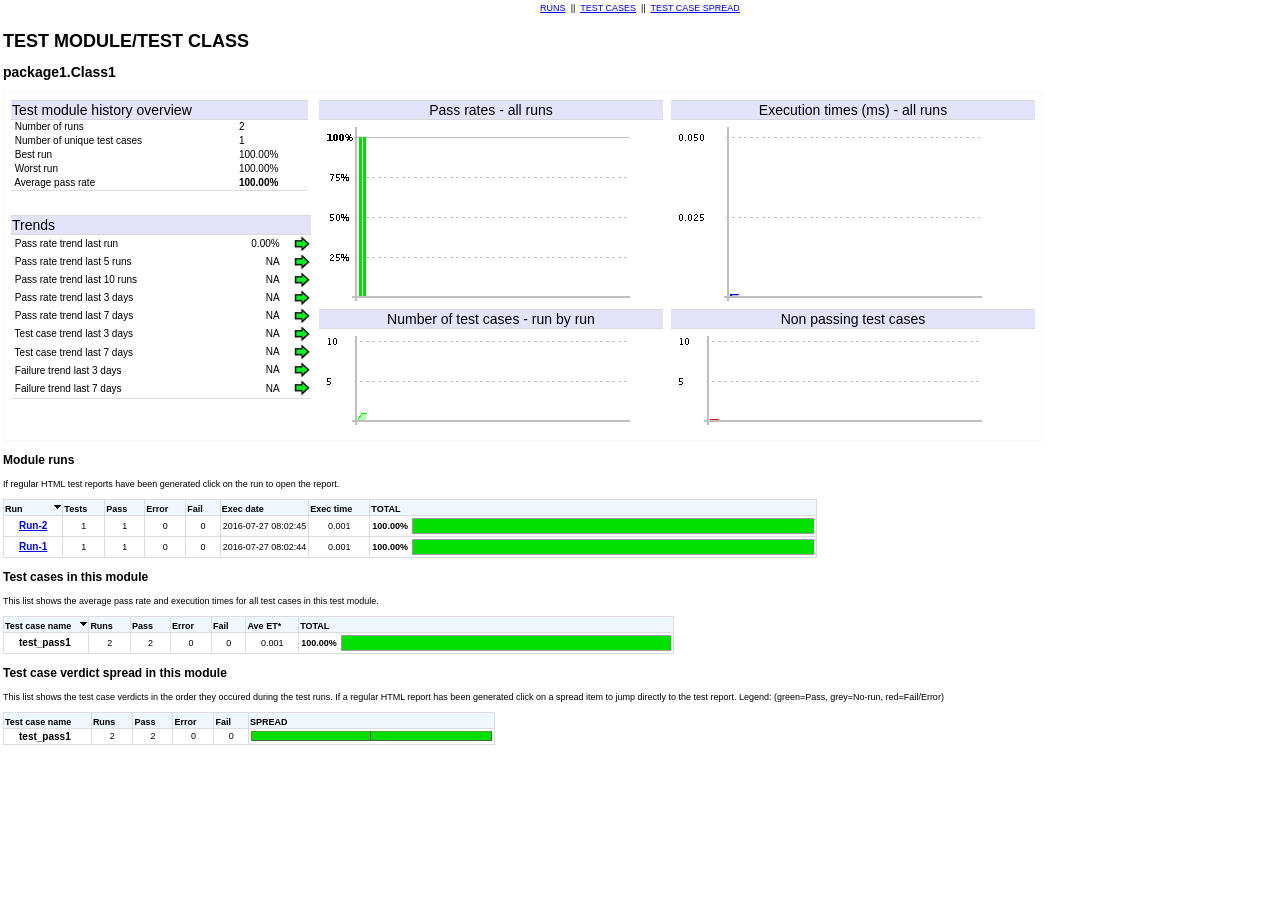
<file: examples/html/th-module-package1.Class1.html>
<!DOCTYPE html PUBLIC "-//W3C//DTD XHTML 1.0 Transitional//EN" "http://www.w3.org/TR/xhtml1/DTD/xhtml1-transitional.dtd">
<html xmlns="http://www.w3.org/1999/xhtml" >
<head>
  <META http-equiv="Content-Type" content="text/html; charset=UTF-8"/>
  <title>UnitTH - package1.Class1</title>
  <LINK REL ="stylesheet" TYPE="text/css" HREF="css/style.css" TITLE="Style"/>
  <script src="js/tablesort.js" type="text/javascript"></script>
  <script type="text/javascript">
    function sortTables() {
      var runTable = new TableSort;
      var testCaseTable = new TableSort;
      var spreadTable = new TableSort;
      runTable.init("run_table");
      testCaseTable.init("testcase_table");
      spreadTable.init("spread_table");
    }
    window.onload = sortTables;
  </script>
</head>
<body>
<TABLE class="mainAnchors" width="100%">
  <TR>
    <TD><CENTER><a href="#runs">RUNS</a>&nbsp;&nbsp;||&nbsp;&nbsp;<a href="#testcases">TEST CASES</a>&nbsp;&nbsp;||&nbsp;&nbsp;<a href="#spread">TEST CASE SPREAD</a></CENTER></TD>
  </TR>
</TABLE>
<TABLE width="90%"><TR><TD>
<H1 class="title">TEST MODULE/TEST CLASS</H1>
<H2 class="title">package1.Class1</H2>
  <TABLE class="topcontainer" cellspacing="6">
    <TR>
      <TD valign="top">
        <TABLE class="sum" cellspacing="4">
          <TR><TD class="sumhdr" colspan="2">Test&nbsp;module&nbsp;history&nbsp;overview</TD><TD>
          <TR><TD class="summid">&nbsp;Number&nbsp;of&nbsp;runs&nbsp;</TD><TD class="summid"> 2 </TD></TR>
          <TR><TD class="summid">&nbsp;Number&nbsp;of&nbsp;unique&nbsp;test&nbsp;cases&nbsp;</TD><TD class="summid"> 1 </TD></TR>
          <TR><TD class="summid">&nbsp;Best&nbsp;run&nbsp;</TD><TD class="summid"> 100.00% </TD></TR>
          <TR><TD class="summid">&nbsp;Worst&nbsp;run&nbsp;</TD><TD class="summid"> 100.00% </TD></TR>
          <TR><TD class="sumbottom">&nbsp;Average&nbsp;pass&nbsp;rate&nbsp;</TD><TD class="sumbottom"> <b>100.00% </b></TD></TR>
        </TABLE>
      </TD>
      <TD VALIGN="top" rowspan="2">
        <TABLE class="imageholder" cellspacing="4">
          <TR><TD class="sumhdr" align="center">Pass&nbsp;rates&nbsp;-&nbsp;all&nbsp;runs</TD></TR>
            <TR><TD><TABLE cellpadding="4">
          <TR><TD><img src="./images/mpr-package1-Class1.png"></TD></TR>
            </TABLE></TD></TR>
          <TR><TD class="sumhdr" align="center">Number&nbsp;of&nbsp;test&nbsp;cases&nbsp;-&nbsp;run&nbsp;by&nbsp;run</TD></TR>
            <TR><TD><TABLE cellpadding="4">
          <TR><TD><img src="./images/mtc-package1-Class1.png"></TD></TR>
            </TABLE></TD></TR>
        </TABLE>
      </TD>
      <TD VALIGN="top" rowspan="2">
        <TABLE class="imageholder"  cellspacing="4">
          <TR><TD valign="top" class="sumhdr" align="center">Execution&nbsp;times&nbsp;(ms)&nbsp;-&nbsp;all&nbsp;runs</TD></TR>
            <TR><TD><TABLE cellpadding="4">
          <TR><TD><img src="./images/etg-package1-Class1.png"></TD></TR>
            </TABLE></TD></TR>
          <TR><TD valign="top" class="sumhdr" align="center">Non&nbsp;passing&nbsp;test&nbsp;cases</TD></TR>
            <TR><TD><TABLE cellpadding="4">
          <TR><TD><img src="./images/mfn-package1-Class1.png"></TD></TR>
            </TABLE></TD></TR>
        </TABLE>
      </TD>
    </TR>
    <TR>
      <TD valign="top">
        <TABLE class="sum">
          <TR><TD class="sumhdr" colspan="3">Trends</TD></TR>
          <TR><TD class="summid">&nbsp;Pass&nbsp;rate&nbsp;trend&nbsp;last&nbsp;run&nbsp;</TD><TD class="prTrend">0.00%</TD><TD align="right" valign="middle"><IMG src="images/trend-same.jpg" height="16" width="16"></TD></TR>
          <TR><TD class="summid">&nbsp;Pass&nbsp;rate&nbsp;trend&nbsp;last&nbsp;5&nbsp;runs&nbsp;</TD><TD class="prTrend">NA</TD><TD align="right" valign="middle"><IMG src="images/trend-same.jpg" height="16" width="16"></TD></TR>
          <TR><TD class="summid">&nbsp;Pass&nbsp;rate&nbsp;trend&nbsp;last&nbsp;10&nbsp;runs&nbsp;</TD><TD class="prTrend">NA</TD><TD align="right" valign="middle"><IMG src="images/trend-same.jpg" height="16" width="16"></TD></TR>
          <TR><TD class="summid">&nbsp;Pass&nbsp;rate&nbsp;trend&nbsp;last&nbsp;3&nbsp;days&nbsp;</TD><TD class="prTrend">NA</TD><TD align="right" valign="middle"><IMG src="images/trend-same.jpg" height="16" width="16"></TD></TR>
          <TR><TD class="summid">&nbsp;Pass&nbsp;rate&nbsp;trend&nbsp;last&nbsp;7&nbsp;days&nbsp;</TD><TD class="prTrend">NA</TD><TD align="right" valign="middle"><IMG src="images/trend-same.jpg" height="16" width="16"></TD></TR>
          <TR><TD class="summid">&nbsp;Test&nbsp;case&nbsp;trend&nbsp;last&nbsp;3&nbsp;days&nbsp;</TD><TD class="prTrend">NA</TD><TD align="right" valign="middle"><IMG src="images/trend-same.jpg" height="16" width="16"></TD></TR>
          <TR><TD class="sumid">&nbsp;Test&nbsp;case&nbsp;trend&nbsp;last&nbsp;7&nbsp;days&nbsp;</TD><TD class="prTrend">NA</TD><TD align="right" valign="middle"><IMG src="images/trend-same.jpg" height="16" width="16"></TD></TR>
          <TR><TD class="sumid">&nbsp;Failure&nbsp;trend&nbsp;last&nbsp;3&nbsp;days&nbsp;</TD><TD class="prTrend">NA</TD><TD align="right" valign="middle"><IMG src="images/trend-same.jpg" height="16" width="16"></TD></TR>
          <TR><TD class="sumbottom">&nbsp;Failure&nbsp;trend&nbsp;last&nbsp;7&nbsp;days&nbsp;</TD><TD class="prTrendBottom">NA</TD><TD class="prTrendBottom" align="right" valign="middle"><IMG src="images/trend-same.jpg" height="16" width="16"></TD></TR>
        </TABLE>
      </TD>
    </TR>
  </TABLE>
<a name="runs"/><H3 class="title">Module runs</H3>
If regular HTML test reports have been generated click on the run to open the report.<br/><br/>
  <TABLE id="run_table" cellspacing="0" cellpadding="2">
    <THEAD>
      <TR>
        <TH class="graphHeaderLeftAsc" abbr="input_text">Run</TH>
        <TH class="graphHeader" abbr="number">Tests&nbsp;&nbsp;</TH>
        <TH class="graphHeader" abbr="number">Pass&nbsp;&nbsp;</TH>
        <TH class="graphHeader" abbr="number">Error&nbsp;&nbsp;</TH>
        <TH class="graphHeader" abbr="number">Fail&nbsp;&nbsp;</TH>
        <TH class="graphHeader" NOWRAP abbr="date">Exec&nbsp;date</TH>
        <TH class="graphHeader" abbr="float">Exec&nbsp;time&nbsp;&nbsp;</TH>
        <TH class="graphHeader" align="left" colspan="2" abbr="percent">TOTAL</TH>
      </TR>
    </THEAD>
    <TBODY>
      <TR>
        <TD class="graphItemLeft" NOWRAP><a href="unitth/2/index.html">Run-2</a></TD>
        <TD class="graphPercent" align="center">1</TD>
        <TD class="graphPercent" align="center">1</TD>
        <TD class="graphPercent" align="center">0</TD>
        <TD class="graphPercent" align="center">0</TD>
        <TD class="graphPercent" align="center" NOWRAP>2016-07-27&nbsp;08:02:45</TD>
        <TD class="graphPercent" align="center">0.001</TD>
        <TD class="graphBarLeft" align="right">100.00%</TD>
        <TD class="graphBar">
          <TABLE class="barGraph" cellspacing="0">
            <TBODY>
              <TR>
                <TD class="prpass"><img src="images/trans.gif" width="200" height="12"/></TD>
              </TR>
            </TBODY>
          </TABLE>
        </TD>
      </TR>
      <TR>
        <TD class="graphItemLeft" NOWRAP><a href="unitth/1/index.html">Run-1</a></TD>
        <TD class="graphPercent" align="center">1</TD>
        <TD class="graphPercent" align="center">1</TD>
        <TD class="graphPercent" align="center">0</TD>
        <TD class="graphPercent" align="center">0</TD>
        <TD class="graphPercent" align="center" NOWRAP>2016-07-27&nbsp;08:02:44</TD>
        <TD class="graphPercent" align="center">0.001</TD>
        <TD class="graphBarLeft" align="right">100.00%</TD>
        <TD class="graphBar">
          <TABLE class="barGraph" cellspacing="0">
            <TBODY>
              <TR>
                <TD class="prpass"><img src="images/trans.gif" width="200" height="12"/></TD>
              </TR>
            </TBODY>
          </TABLE>
        </TD>
      </TR>
    </TBODY>
  </TABLE>
<a name="testcases"/><H3 class="title">Test cases in this module</H3>
This list shows the average pass rate and execution times for all test cases in this test module.<br/><br/>
  <TABLE id="testcase_table" cellspacing="0" cellpadding="2">
    <THEAD>
      <TR>
        <TH class="graphHeaderLeftAsc"  abbr="input_text">Test&nbsp;case&nbsp;name&nbsp;&nbsp;</TH>
        <TH class="graphHeader" abbr="number">Runs&nbsp;&nbsp;</TH>
        <TH class="graphHeader" abbr="number">Pass&nbsp;&nbsp;</TH>
        <TH class="graphHeader" abbr="number">Error&nbsp;&nbsp;</TH>
        <TH class="graphHeader" abbr="number">Fail&nbsp;&nbsp;</TH>
        <TH class="graphHeader" abbr="float">Ave&nbsp;ET*&nbsp;&nbsp;</TH>
        <TH class="graphHeader" align="left" colspan="2" abbr="percent">TOTAL</TH>
      </TR>
    </THEAD>
    <TBODY>
      <TR>
        <TD class="graphItemLeft" NOWRAP>test_pass1</TD>
        <TD class="graphPercent" align="center">2</TD>
        <TD class="graphPercent" align="center">2</TD>
        <TD class="graphPercent" align="center">0</TD>
        <TD class="graphPercent" align="center">0</TD>
        <TD class="graphPercent" align="center">0.001</TD>
        <TD class="graphBarLeft" align="right">100.00%</TD>
        <TD class="graphBar">
          <TABLE class="barGraph" cellspacing="0">
            <TBODY>
              <TR>
                <TD class="prpass"><img src="images/trans.gif" width="200" height="12"/></TD>
              </TR>
            </TBODY>
          </TABLE>
        </TD>
      </TR>
    </TBODY>
  </TABLE>
<a name="spread"/><H3 class="title">Test case verdict spread in this module</H3>
This list shows the test case verdicts in the order they occured during the test runs. If a regular HTML report has been generated click on a spread item to jump directly to the test report. Legend: (green=Pass, grey=No-run, red=Fail/Error)<br/><br/>
  <TABLE id="spread_table" cellspacing="0" cellpadding="2">
    <THEAD>
      <TR>
        <TH class="graphHeaderLeft" abbr="input_text">Test&nbsp;case&nbsp;name&nbsp;&nbsp;&nbsp;</TD>
        <TH class="graphHeader" abbr="number">Runs&nbsp;&nbsp;</TH>
        <TH class="graphHeader" abbr="number">Pass&nbsp;&nbsp;</TH>
        <TH class="graphHeader" abbr="number">Error&nbsp;&nbsp;</TH>
        <TH class="graphHeader" abbr="number">Fail&nbsp;&nbsp;</TH>
        <TH class="graphHeader" align="left" colspan="2">SPREAD</TH>
      </TR>
    </THEAD>
    <TBODY>
      <TR>
        <TD class="graphItemLeft" width="2*" NOWRAP>test_pass1</TD>
        <TD class="graphPercent" align="center" width="1*">2</TD>
        <TD class="graphPercent" align="center" width="1*">2</TD>
        <TD class="graphPercent" align="center" width="1*">0</TD>
        <TD class="graphPercent" align="center" width="1*">0</TD>
        <TD class="graphBar" width="40*">
          <TABLE class="barGraph" cellspacing="0">
            <TBODY>
              <TR>
                <TD class="pass" align="center"><a href="unitth/1/index.html"><img title="Run-1" src="images/trans.gif" border="0" width="6" height="6"></a></TD>
                <TD class="pass" align="center"><a href="unitth/2/index.html"><img title="Run-2" src="images/trans.gif" border="0" width="6" height="6"></a></TD>
              </TR>
            </TBODY>
          </TABLE>
        </TD>
      </TR>
    </TBODY>
  </TABLE>
</TD></TR></TABLE>
</body>
</html>
</file>
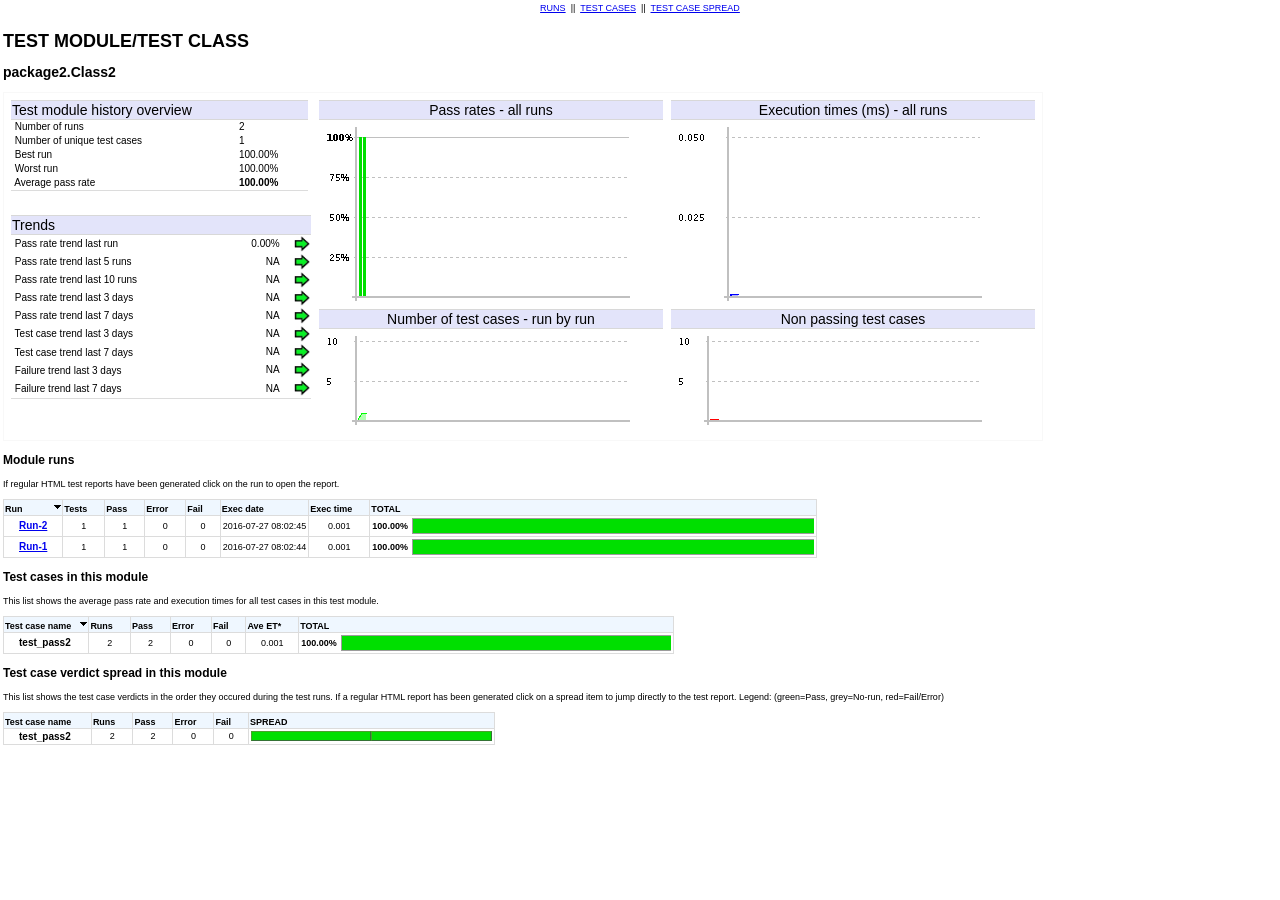
<file: examples/html/th-module-package2.Class2.html>
<!DOCTYPE html PUBLIC "-//W3C//DTD XHTML 1.0 Transitional//EN" "http://www.w3.org/TR/xhtml1/DTD/xhtml1-transitional.dtd">
<html xmlns="http://www.w3.org/1999/xhtml" >
<head>
  <META http-equiv="Content-Type" content="text/html; charset=UTF-8"/>
  <title>UnitTH - package2.Class2</title>
  <LINK REL ="stylesheet" TYPE="text/css" HREF="css/style.css" TITLE="Style"/>
  <script src="js/tablesort.js" type="text/javascript"></script>
  <script type="text/javascript">
    function sortTables() {
      var runTable = new TableSort;
      var testCaseTable = new TableSort;
      var spreadTable = new TableSort;
      runTable.init("run_table");
      testCaseTable.init("testcase_table");
      spreadTable.init("spread_table");
    }
    window.onload = sortTables;
  </script>
</head>
<body>
<TABLE class="mainAnchors" width="100%">
  <TR>
    <TD><CENTER><a href="#runs">RUNS</a>&nbsp;&nbsp;||&nbsp;&nbsp;<a href="#testcases">TEST CASES</a>&nbsp;&nbsp;||&nbsp;&nbsp;<a href="#spread">TEST CASE SPREAD</a></CENTER></TD>
  </TR>
</TABLE>
<TABLE width="90%"><TR><TD>
<H1 class="title">TEST MODULE/TEST CLASS</H1>
<H2 class="title">package2.Class2</H2>
  <TABLE class="topcontainer" cellspacing="6">
    <TR>
      <TD valign="top">
        <TABLE class="sum" cellspacing="4">
          <TR><TD class="sumhdr" colspan="2">Test&nbsp;module&nbsp;history&nbsp;overview</TD><TD>
          <TR><TD class="summid">&nbsp;Number&nbsp;of&nbsp;runs&nbsp;</TD><TD class="summid"> 2 </TD></TR>
          <TR><TD class="summid">&nbsp;Number&nbsp;of&nbsp;unique&nbsp;test&nbsp;cases&nbsp;</TD><TD class="summid"> 1 </TD></TR>
          <TR><TD class="summid">&nbsp;Best&nbsp;run&nbsp;</TD><TD class="summid"> 100.00% </TD></TR>
          <TR><TD class="summid">&nbsp;Worst&nbsp;run&nbsp;</TD><TD class="summid"> 100.00% </TD></TR>
          <TR><TD class="sumbottom">&nbsp;Average&nbsp;pass&nbsp;rate&nbsp;</TD><TD class="sumbottom"> <b>100.00% </b></TD></TR>
        </TABLE>
      </TD>
      <TD VALIGN="top" rowspan="2">
        <TABLE class="imageholder" cellspacing="4">
          <TR><TD class="sumhdr" align="center">Pass&nbsp;rates&nbsp;-&nbsp;all&nbsp;runs</TD></TR>
            <TR><TD><TABLE cellpadding="4">
          <TR><TD><img src="./images/mpr-package2-Class2.png"></TD></TR>
            </TABLE></TD></TR>
          <TR><TD class="sumhdr" align="center">Number&nbsp;of&nbsp;test&nbsp;cases&nbsp;-&nbsp;run&nbsp;by&nbsp;run</TD></TR>
            <TR><TD><TABLE cellpadding="4">
          <TR><TD><img src="./images/mtc-package2-Class2.png"></TD></TR>
            </TABLE></TD></TR>
        </TABLE>
      </TD>
      <TD VALIGN="top" rowspan="2">
        <TABLE class="imageholder"  cellspacing="4">
          <TR><TD valign="top" class="sumhdr" align="center">Execution&nbsp;times&nbsp;(ms)&nbsp;-&nbsp;all&nbsp;runs</TD></TR>
            <TR><TD><TABLE cellpadding="4">
          <TR><TD><img src="./images/etg-package2-Class2.png"></TD></TR>
            </TABLE></TD></TR>
          <TR><TD valign="top" class="sumhdr" align="center">Non&nbsp;passing&nbsp;test&nbsp;cases</TD></TR>
            <TR><TD><TABLE cellpadding="4">
          <TR><TD><img src="./images/mfn-package2-Class2.png"></TD></TR>
            </TABLE></TD></TR>
        </TABLE>
      </TD>
    </TR>
    <TR>
      <TD valign="top">
        <TABLE class="sum">
          <TR><TD class="sumhdr" colspan="3">Trends</TD></TR>
          <TR><TD class="summid">&nbsp;Pass&nbsp;rate&nbsp;trend&nbsp;last&nbsp;run&nbsp;</TD><TD class="prTrend">0.00%</TD><TD align="right" valign="middle"><IMG src="images/trend-same.jpg" height="16" width="16"></TD></TR>
          <TR><TD class="summid">&nbsp;Pass&nbsp;rate&nbsp;trend&nbsp;last&nbsp;5&nbsp;runs&nbsp;</TD><TD class="prTrend">NA</TD><TD align="right" valign="middle"><IMG src="images/trend-same.jpg" height="16" width="16"></TD></TR>
          <TR><TD class="summid">&nbsp;Pass&nbsp;rate&nbsp;trend&nbsp;last&nbsp;10&nbsp;runs&nbsp;</TD><TD class="prTrend">NA</TD><TD align="right" valign="middle"><IMG src="images/trend-same.jpg" height="16" width="16"></TD></TR>
          <TR><TD class="summid">&nbsp;Pass&nbsp;rate&nbsp;trend&nbsp;last&nbsp;3&nbsp;days&nbsp;</TD><TD class="prTrend">NA</TD><TD align="right" valign="middle"><IMG src="images/trend-same.jpg" height="16" width="16"></TD></TR>
          <TR><TD class="summid">&nbsp;Pass&nbsp;rate&nbsp;trend&nbsp;last&nbsp;7&nbsp;days&nbsp;</TD><TD class="prTrend">NA</TD><TD align="right" valign="middle"><IMG src="images/trend-same.jpg" height="16" width="16"></TD></TR>
          <TR><TD class="summid">&nbsp;Test&nbsp;case&nbsp;trend&nbsp;last&nbsp;3&nbsp;days&nbsp;</TD><TD class="prTrend">NA</TD><TD align="right" valign="middle"><IMG src="images/trend-same.jpg" height="16" width="16"></TD></TR>
          <TR><TD class="sumid">&nbsp;Test&nbsp;case&nbsp;trend&nbsp;last&nbsp;7&nbsp;days&nbsp;</TD><TD class="prTrend">NA</TD><TD align="right" valign="middle"><IMG src="images/trend-same.jpg" height="16" width="16"></TD></TR>
          <TR><TD class="sumid">&nbsp;Failure&nbsp;trend&nbsp;last&nbsp;3&nbsp;days&nbsp;</TD><TD class="prTrend">NA</TD><TD align="right" valign="middle"><IMG src="images/trend-same.jpg" height="16" width="16"></TD></TR>
          <TR><TD class="sumbottom">&nbsp;Failure&nbsp;trend&nbsp;last&nbsp;7&nbsp;days&nbsp;</TD><TD class="prTrendBottom">NA</TD><TD class="prTrendBottom" align="right" valign="middle"><IMG src="images/trend-same.jpg" height="16" width="16"></TD></TR>
        </TABLE>
      </TD>
    </TR>
  </TABLE>
<a name="runs"/><H3 class="title">Module runs</H3>
If regular HTML test reports have been generated click on the run to open the report.<br/><br/>
  <TABLE id="run_table" cellspacing="0" cellpadding="2">
    <THEAD>
      <TR>
        <TH class="graphHeaderLeftAsc" abbr="input_text">Run</TH>
        <TH class="graphHeader" abbr="number">Tests&nbsp;&nbsp;</TH>
        <TH class="graphHeader" abbr="number">Pass&nbsp;&nbsp;</TH>
        <TH class="graphHeader" abbr="number">Error&nbsp;&nbsp;</TH>
        <TH class="graphHeader" abbr="number">Fail&nbsp;&nbsp;</TH>
        <TH class="graphHeader" NOWRAP abbr="date">Exec&nbsp;date</TH>
        <TH class="graphHeader" abbr="float">Exec&nbsp;time&nbsp;&nbsp;</TH>
        <TH class="graphHeader" align="left" colspan="2" abbr="percent">TOTAL</TH>
      </TR>
    </THEAD>
    <TBODY>
      <TR>
        <TD class="graphItemLeft" NOWRAP><a href="unitth/2/index.html">Run-2</a></TD>
        <TD class="graphPercent" align="center">1</TD>
        <TD class="graphPercent" align="center">1</TD>
        <TD class="graphPercent" align="center">0</TD>
        <TD class="graphPercent" align="center">0</TD>
        <TD class="graphPercent" align="center" NOWRAP>2016-07-27&nbsp;08:02:45</TD>
        <TD class="graphPercent" align="center">0.001</TD>
        <TD class="graphBarLeft" align="right">100.00%</TD>
        <TD class="graphBar">
          <TABLE class="barGraph" cellspacing="0">
            <TBODY>
              <TR>
                <TD class="prpass"><img src="images/trans.gif" width="200" height="12"/></TD>
              </TR>
            </TBODY>
          </TABLE>
        </TD>
      </TR>
      <TR>
        <TD class="graphItemLeft" NOWRAP><a href="unitth/1/index.html">Run-1</a></TD>
        <TD class="graphPercent" align="center">1</TD>
        <TD class="graphPercent" align="center">1</TD>
        <TD class="graphPercent" align="center">0</TD>
        <TD class="graphPercent" align="center">0</TD>
        <TD class="graphPercent" align="center" NOWRAP>2016-07-27&nbsp;08:02:44</TD>
        <TD class="graphPercent" align="center">0.001</TD>
        <TD class="graphBarLeft" align="right">100.00%</TD>
        <TD class="graphBar">
          <TABLE class="barGraph" cellspacing="0">
            <TBODY>
              <TR>
                <TD class="prpass"><img src="images/trans.gif" width="200" height="12"/></TD>
              </TR>
            </TBODY>
          </TABLE>
        </TD>
      </TR>
    </TBODY>
  </TABLE>
<a name="testcases"/><H3 class="title">Test cases in this module</H3>
This list shows the average pass rate and execution times for all test cases in this test module.<br/><br/>
  <TABLE id="testcase_table" cellspacing="0" cellpadding="2">
    <THEAD>
      <TR>
        <TH class="graphHeaderLeftAsc"  abbr="input_text">Test&nbsp;case&nbsp;name&nbsp;&nbsp;</TH>
        <TH class="graphHeader" abbr="number">Runs&nbsp;&nbsp;</TH>
        <TH class="graphHeader" abbr="number">Pass&nbsp;&nbsp;</TH>
        <TH class="graphHeader" abbr="number">Error&nbsp;&nbsp;</TH>
        <TH class="graphHeader" abbr="number">Fail&nbsp;&nbsp;</TH>
        <TH class="graphHeader" abbr="float">Ave&nbsp;ET*&nbsp;&nbsp;</TH>
        <TH class="graphHeader" align="left" colspan="2" abbr="percent">TOTAL</TH>
      </TR>
    </THEAD>
    <TBODY>
      <TR>
        <TD class="graphItemLeft" NOWRAP>test_pass2</TD>
        <TD class="graphPercent" align="center">2</TD>
        <TD class="graphPercent" align="center">2</TD>
        <TD class="graphPercent" align="center">0</TD>
        <TD class="graphPercent" align="center">0</TD>
        <TD class="graphPercent" align="center">0.001</TD>
        <TD class="graphBarLeft" align="right">100.00%</TD>
        <TD class="graphBar">
          <TABLE class="barGraph" cellspacing="0">
            <TBODY>
              <TR>
                <TD class="prpass"><img src="images/trans.gif" width="200" height="12"/></TD>
              </TR>
            </TBODY>
          </TABLE>
        </TD>
      </TR>
    </TBODY>
  </TABLE>
<a name="spread"/><H3 class="title">Test case verdict spread in this module</H3>
This list shows the test case verdicts in the order they occured during the test runs. If a regular HTML report has been generated click on a spread item to jump directly to the test report. Legend: (green=Pass, grey=No-run, red=Fail/Error)<br/><br/>
  <TABLE id="spread_table" cellspacing="0" cellpadding="2">
    <THEAD>
      <TR>
        <TH class="graphHeaderLeft" abbr="input_text">Test&nbsp;case&nbsp;name&nbsp;&nbsp;&nbsp;</TD>
        <TH class="graphHeader" abbr="number">Runs&nbsp;&nbsp;</TH>
        <TH class="graphHeader" abbr="number">Pass&nbsp;&nbsp;</TH>
        <TH class="graphHeader" abbr="number">Error&nbsp;&nbsp;</TH>
        <TH class="graphHeader" abbr="number">Fail&nbsp;&nbsp;</TH>
        <TH class="graphHeader" align="left" colspan="2">SPREAD</TH>
      </TR>
    </THEAD>
    <TBODY>
      <TR>
        <TD class="graphItemLeft" width="2*" NOWRAP>test_pass2</TD>
        <TD class="graphPercent" align="center" width="1*">2</TD>
        <TD class="graphPercent" align="center" width="1*">2</TD>
        <TD class="graphPercent" align="center" width="1*">0</TD>
        <TD class="graphPercent" align="center" width="1*">0</TD>
        <TD class="graphBar" width="40*">
          <TABLE class="barGraph" cellspacing="0">
            <TBODY>
              <TR>
                <TD class="pass" align="center"><a href="unitth/1/index.html"><img title="Run-1" src="images/trans.gif" border="0" width="6" height="6"></a></TD>
                <TD class="pass" align="center"><a href="unitth/2/index.html"><img title="Run-2" src="images/trans.gif" border="0" width="6" height="6"></a></TD>
              </TR>
            </TBODY>
          </TABLE>
        </TD>
      </TR>
    </TBODY>
  </TABLE>
</TD></TR></TABLE>
</body>
</html>
</file>
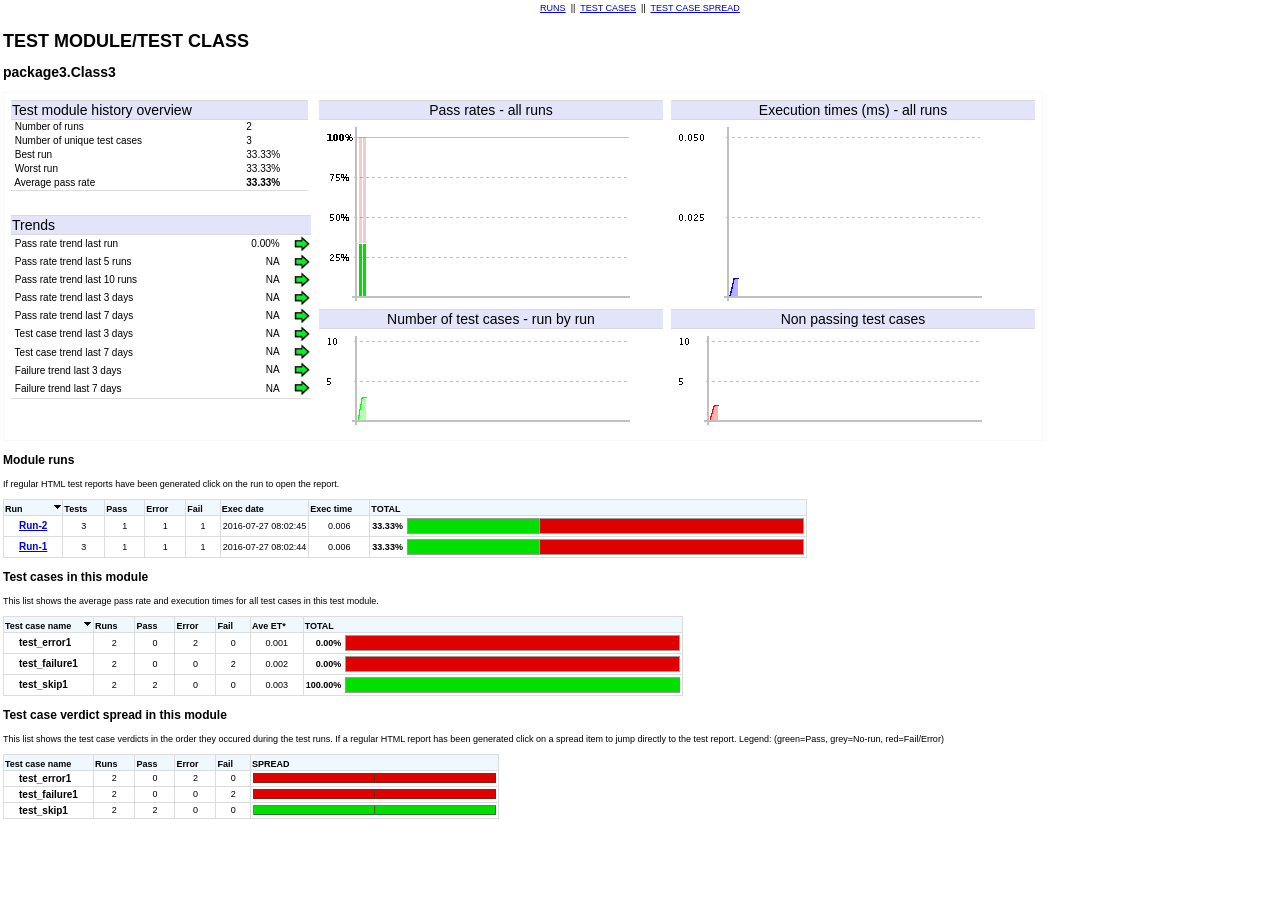
<file: examples/html/th-module-package3.Class3.html>
<!DOCTYPE html PUBLIC "-//W3C//DTD XHTML 1.0 Transitional//EN" "http://www.w3.org/TR/xhtml1/DTD/xhtml1-transitional.dtd">
<html xmlns="http://www.w3.org/1999/xhtml" >
<head>
  <META http-equiv="Content-Type" content="text/html; charset=UTF-8"/>
  <title>UnitTH - package3.Class3</title>
  <LINK REL ="stylesheet" TYPE="text/css" HREF="css/style.css" TITLE="Style"/>
  <script src="js/tablesort.js" type="text/javascript"></script>
  <script type="text/javascript">
    function sortTables() {
      var runTable = new TableSort;
      var testCaseTable = new TableSort;
      var spreadTable = new TableSort;
      runTable.init("run_table");
      testCaseTable.init("testcase_table");
      spreadTable.init("spread_table");
    }
    window.onload = sortTables;
  </script>
</head>
<body>
<TABLE class="mainAnchors" width="100%">
  <TR>
    <TD><CENTER><a href="#runs">RUNS</a>&nbsp;&nbsp;||&nbsp;&nbsp;<a href="#testcases">TEST CASES</a>&nbsp;&nbsp;||&nbsp;&nbsp;<a href="#spread">TEST CASE SPREAD</a></CENTER></TD>
  </TR>
</TABLE>
<TABLE width="90%"><TR><TD>
<H1 class="title">TEST MODULE/TEST CLASS</H1>
<H2 class="title">package3.Class3</H2>
  <TABLE class="topcontainer" cellspacing="6">
    <TR>
      <TD valign="top">
        <TABLE class="sum" cellspacing="4">
          <TR><TD class="sumhdr" colspan="2">Test&nbsp;module&nbsp;history&nbsp;overview</TD><TD>
          <TR><TD class="summid">&nbsp;Number&nbsp;of&nbsp;runs&nbsp;</TD><TD class="summid"> 2 </TD></TR>
          <TR><TD class="summid">&nbsp;Number&nbsp;of&nbsp;unique&nbsp;test&nbsp;cases&nbsp;</TD><TD class="summid"> 3 </TD></TR>
          <TR><TD class="summid">&nbsp;Best&nbsp;run&nbsp;</TD><TD class="summid"> 33.33% </TD></TR>
          <TR><TD class="summid">&nbsp;Worst&nbsp;run&nbsp;</TD><TD class="summid"> 33.33% </TD></TR>
          <TR><TD class="sumbottom">&nbsp;Average&nbsp;pass&nbsp;rate&nbsp;</TD><TD class="sumbottom"> <b>33.33% </b></TD></TR>
        </TABLE>
      </TD>
      <TD VALIGN="top" rowspan="2">
        <TABLE class="imageholder" cellspacing="4">
          <TR><TD class="sumhdr" align="center">Pass&nbsp;rates&nbsp;-&nbsp;all&nbsp;runs</TD></TR>
            <TR><TD><TABLE cellpadding="4">
          <TR><TD><img src="./images/mpr-package3-Class3.png"></TD></TR>
            </TABLE></TD></TR>
          <TR><TD class="sumhdr" align="center">Number&nbsp;of&nbsp;test&nbsp;cases&nbsp;-&nbsp;run&nbsp;by&nbsp;run</TD></TR>
            <TR><TD><TABLE cellpadding="4">
          <TR><TD><img src="./images/mtc-package3-Class3.png"></TD></TR>
            </TABLE></TD></TR>
        </TABLE>
      </TD>
      <TD VALIGN="top" rowspan="2">
        <TABLE class="imageholder"  cellspacing="4">
          <TR><TD valign="top" class="sumhdr" align="center">Execution&nbsp;times&nbsp;(ms)&nbsp;-&nbsp;all&nbsp;runs</TD></TR>
            <TR><TD><TABLE cellpadding="4">
          <TR><TD><img src="./images/etg-package3-Class3.png"></TD></TR>
            </TABLE></TD></TR>
          <TR><TD valign="top" class="sumhdr" align="center">Non&nbsp;passing&nbsp;test&nbsp;cases</TD></TR>
            <TR><TD><TABLE cellpadding="4">
          <TR><TD><img src="./images/mfn-package3-Class3.png"></TD></TR>
            </TABLE></TD></TR>
        </TABLE>
      </TD>
    </TR>
    <TR>
      <TD valign="top">
        <TABLE class="sum">
          <TR><TD class="sumhdr" colspan="3">Trends</TD></TR>
          <TR><TD class="summid">&nbsp;Pass&nbsp;rate&nbsp;trend&nbsp;last&nbsp;run&nbsp;</TD><TD class="prTrend">0.00%</TD><TD align="right" valign="middle"><IMG src="images/trend-same.jpg" height="16" width="16"></TD></TR>
          <TR><TD class="summid">&nbsp;Pass&nbsp;rate&nbsp;trend&nbsp;last&nbsp;5&nbsp;runs&nbsp;</TD><TD class="prTrend">NA</TD><TD align="right" valign="middle"><IMG src="images/trend-same.jpg" height="16" width="16"></TD></TR>
          <TR><TD class="summid">&nbsp;Pass&nbsp;rate&nbsp;trend&nbsp;last&nbsp;10&nbsp;runs&nbsp;</TD><TD class="prTrend">NA</TD><TD align="right" valign="middle"><IMG src="images/trend-same.jpg" height="16" width="16"></TD></TR>
          <TR><TD class="summid">&nbsp;Pass&nbsp;rate&nbsp;trend&nbsp;last&nbsp;3&nbsp;days&nbsp;</TD><TD class="prTrend">NA</TD><TD align="right" valign="middle"><IMG src="images/trend-same.jpg" height="16" width="16"></TD></TR>
          <TR><TD class="summid">&nbsp;Pass&nbsp;rate&nbsp;trend&nbsp;last&nbsp;7&nbsp;days&nbsp;</TD><TD class="prTrend">NA</TD><TD align="right" valign="middle"><IMG src="images/trend-same.jpg" height="16" width="16"></TD></TR>
          <TR><TD class="summid">&nbsp;Test&nbsp;case&nbsp;trend&nbsp;last&nbsp;3&nbsp;days&nbsp;</TD><TD class="prTrend">NA</TD><TD align="right" valign="middle"><IMG src="images/trend-same.jpg" height="16" width="16"></TD></TR>
          <TR><TD class="sumid">&nbsp;Test&nbsp;case&nbsp;trend&nbsp;last&nbsp;7&nbsp;days&nbsp;</TD><TD class="prTrend">NA</TD><TD align="right" valign="middle"><IMG src="images/trend-same.jpg" height="16" width="16"></TD></TR>
          <TR><TD class="sumid">&nbsp;Failure&nbsp;trend&nbsp;last&nbsp;3&nbsp;days&nbsp;</TD><TD class="prTrend">NA</TD><TD align="right" valign="middle"><IMG src="images/trend-same.jpg" height="16" width="16"></TD></TR>
          <TR><TD class="sumbottom">&nbsp;Failure&nbsp;trend&nbsp;last&nbsp;7&nbsp;days&nbsp;</TD><TD class="prTrendBottom">NA</TD><TD class="prTrendBottom" align="right" valign="middle"><IMG src="images/trend-same.jpg" height="16" width="16"></TD></TR>
        </TABLE>
      </TD>
    </TR>
  </TABLE>
<a name="runs"/><H3 class="title">Module runs</H3>
If regular HTML test reports have been generated click on the run to open the report.<br/><br/>
  <TABLE id="run_table" cellspacing="0" cellpadding="2">
    <THEAD>
      <TR>
        <TH class="graphHeaderLeftAsc" abbr="input_text">Run</TH>
        <TH class="graphHeader" abbr="number">Tests&nbsp;&nbsp;</TH>
        <TH class="graphHeader" abbr="number">Pass&nbsp;&nbsp;</TH>
        <TH class="graphHeader" abbr="number">Error&nbsp;&nbsp;</TH>
        <TH class="graphHeader" abbr="number">Fail&nbsp;&nbsp;</TH>
        <TH class="graphHeader" NOWRAP abbr="date">Exec&nbsp;date</TH>
        <TH class="graphHeader" abbr="float">Exec&nbsp;time&nbsp;&nbsp;</TH>
        <TH class="graphHeader" align="left" colspan="2" abbr="percent">TOTAL</TH>
      </TR>
    </THEAD>
    <TBODY>
      <TR>
        <TD class="graphItemLeft" NOWRAP><a href="unitth/2/index.html">Run-2</a></TD>
        <TD class="graphPercent" align="center">3</TD>
        <TD class="graphPercent" align="center">1</TD>
        <TD class="graphPercent" align="center">1</TD>
        <TD class="graphPercent" align="center">1</TD>
        <TD class="graphPercent" align="center" NOWRAP>2016-07-27&nbsp;08:02:45</TD>
        <TD class="graphPercent" align="center">0.006</TD>
        <TD class="graphBarLeft" align="right">33.33%</TD>
        <TD class="graphBar">
          <TABLE class="barGraph" cellspacing="0">
            <TBODY>
              <TR>
                <TD class="prpass"><img src="images/trans.gif" width="66" height="12"/></TD>
                <TD class="prfail"><img src="images/trans.gif" width="134" height="12"/></TD>
              </TR>
            </TBODY>
          </TABLE>
        </TD>
      </TR>
      <TR>
        <TD class="graphItemLeft" NOWRAP><a href="unitth/1/index.html">Run-1</a></TD>
        <TD class="graphPercent" align="center">3</TD>
        <TD class="graphPercent" align="center">1</TD>
        <TD class="graphPercent" align="center">1</TD>
        <TD class="graphPercent" align="center">1</TD>
        <TD class="graphPercent" align="center" NOWRAP>2016-07-27&nbsp;08:02:44</TD>
        <TD class="graphPercent" align="center">0.006</TD>
        <TD class="graphBarLeft" align="right">33.33%</TD>
        <TD class="graphBar">
          <TABLE class="barGraph" cellspacing="0">
            <TBODY>
              <TR>
                <TD class="prpass"><img src="images/trans.gif" width="66" height="12"/></TD>
                <TD class="prfail"><img src="images/trans.gif" width="134" height="12"/></TD>
              </TR>
            </TBODY>
          </TABLE>
        </TD>
      </TR>
    </TBODY>
  </TABLE>
<a name="testcases"/><H3 class="title">Test cases in this module</H3>
This list shows the average pass rate and execution times for all test cases in this test module.<br/><br/>
  <TABLE id="testcase_table" cellspacing="0" cellpadding="2">
    <THEAD>
      <TR>
        <TH class="graphHeaderLeftAsc"  abbr="input_text">Test&nbsp;case&nbsp;name&nbsp;&nbsp;</TH>
        <TH class="graphHeader" abbr="number">Runs&nbsp;&nbsp;</TH>
        <TH class="graphHeader" abbr="number">Pass&nbsp;&nbsp;</TH>
        <TH class="graphHeader" abbr="number">Error&nbsp;&nbsp;</TH>
        <TH class="graphHeader" abbr="number">Fail&nbsp;&nbsp;</TH>
        <TH class="graphHeader" abbr="float">Ave&nbsp;ET*&nbsp;&nbsp;</TH>
        <TH class="graphHeader" align="left" colspan="2" abbr="percent">TOTAL</TH>
      </TR>
    </THEAD>
    <TBODY>
      <TR>
        <TD class="graphItemLeft" NOWRAP>test_error1</TD>
        <TD class="graphPercent" align="center">2</TD>
        <TD class="graphPercent" align="center">0</TD>
        <TD class="graphPercent" align="center">2</TD>
        <TD class="graphPercent" align="center">0</TD>
        <TD class="graphPercent" align="center">0.001</TD>
        <TD class="graphBarLeft" align="right">0.00%</TD>
        <TD class="graphBar">
          <TABLE class="barGraph" cellspacing="0">
            <TBODY>
              <TR>
                <TD class="prfail"><img src="images/trans.gif" width="200" height="12"/></TD>
              </TR>
            </TBODY>
          </TABLE>
        </TD>
      </TR>
      <TR>
        <TD class="graphItemLeft" NOWRAP>test_failure1</TD>
        <TD class="graphPercent" align="center">2</TD>
        <TD class="graphPercent" align="center">0</TD>
        <TD class="graphPercent" align="center">0</TD>
        <TD class="graphPercent" align="center">2</TD>
        <TD class="graphPercent" align="center">0.002</TD>
        <TD class="graphBarLeft" align="right">0.00%</TD>
        <TD class="graphBar">
          <TABLE class="barGraph" cellspacing="0">
            <TBODY>
              <TR>
                <TD class="prfail"><img src="images/trans.gif" width="200" height="12"/></TD>
              </TR>
            </TBODY>
          </TABLE>
        </TD>
      </TR>
      <TR>
        <TD class="graphItemLeft" NOWRAP>test_skip1</TD>
        <TD class="graphPercent" align="center">2</TD>
        <TD class="graphPercent" align="center">2</TD>
        <TD class="graphPercent" align="center">0</TD>
        <TD class="graphPercent" align="center">0</TD>
        <TD class="graphPercent" align="center">0.003</TD>
        <TD class="graphBarLeft" align="right">100.00%</TD>
        <TD class="graphBar">
          <TABLE class="barGraph" cellspacing="0">
            <TBODY>
              <TR>
                <TD class="prpass"><img src="images/trans.gif" width="200" height="12"/></TD>
              </TR>
            </TBODY>
          </TABLE>
        </TD>
      </TR>
    </TBODY>
  </TABLE>
<a name="spread"/><H3 class="title">Test case verdict spread in this module</H3>
This list shows the test case verdicts in the order they occured during the test runs. If a regular HTML report has been generated click on a spread item to jump directly to the test report. Legend: (green=Pass, grey=No-run, red=Fail/Error)<br/><br/>
  <TABLE id="spread_table" cellspacing="0" cellpadding="2">
    <THEAD>
      <TR>
        <TH class="graphHeaderLeft" abbr="input_text">Test&nbsp;case&nbsp;name&nbsp;&nbsp;&nbsp;</TD>
        <TH class="graphHeader" abbr="number">Runs&nbsp;&nbsp;</TH>
        <TH class="graphHeader" abbr="number">Pass&nbsp;&nbsp;</TH>
        <TH class="graphHeader" abbr="number">Error&nbsp;&nbsp;</TH>
        <TH class="graphHeader" abbr="number">Fail&nbsp;&nbsp;</TH>
        <TH class="graphHeader" align="left" colspan="2">SPREAD</TH>
      </TR>
    </THEAD>
    <TBODY>
      <TR>
        <TD class="graphItemLeft" width="2*" NOWRAP>test_error1</TD>
        <TD class="graphPercent" align="center" width="1*">2</TD>
        <TD class="graphPercent" align="center" width="1*">0</TD>
        <TD class="graphPercent" align="center" width="1*">2</TD>
        <TD class="graphPercent" align="center" width="1*">0</TD>
        <TD class="graphBar" width="40*">
          <TABLE class="barGraph" cellspacing="0">
            <TBODY>
              <TR>
                <TD class="error" align="center"><a href="unitth/1/index.html"><img title="Run-1" src="images/trans.gif" border="0" width="6" height="6"></a></TD>
                <TD class="error" align="center"><a href="unitth/2/index.html"><img title="Run-2" src="images/trans.gif" border="0" width="6" height="6"></a></TD>
              </TR>
            </TBODY>
          </TABLE>
        </TD>
      </TR>
      <TR>
        <TD class="graphItemLeft" width="2*" NOWRAP>test_failure1</TD>
        <TD class="graphPercent" align="center" width="1*">2</TD>
        <TD class="graphPercent" align="center" width="1*">0</TD>
        <TD class="graphPercent" align="center" width="1*">0</TD>
        <TD class="graphPercent" align="center" width="1*">2</TD>
        <TD class="graphBar" width="40*">
          <TABLE class="barGraph" cellspacing="0">
            <TBODY>
              <TR>
                <TD class="fail" align="center"><a href="unitth/1/index.html"><img title="Run-1" src="images/trans.gif" border="0" width="6" height="6"></a></TD>
                <TD class="fail" align="center"><a href="unitth/2/index.html"><img title="Run-2" src="images/trans.gif" border="0" width="6" height="6"></a></TD>
              </TR>
            </TBODY>
          </TABLE>
        </TD>
      </TR>
      <TR>
        <TD class="graphItemLeft" width="2*" NOWRAP>test_skip1</TD>
        <TD class="graphPercent" align="center" width="1*">2</TD>
        <TD class="graphPercent" align="center" width="1*">2</TD>
        <TD class="graphPercent" align="center" width="1*">0</TD>
        <TD class="graphPercent" align="center" width="1*">0</TD>
        <TD class="graphBar" width="40*">
          <TABLE class="barGraph" cellspacing="0">
            <TBODY>
              <TR>
                <TD class="pass" align="center"><a href="unitth/1/index.html"><img title="Run-1" src="images/trans.gif" border="0" width="6" height="6"></a></TD>
                <TD class="pass" align="center"><a href="unitth/2/index.html"><img title="Run-2" src="images/trans.gif" border="0" width="6" height="6"></a></TD>
              </TR>
            </TBODY>
          </TABLE>
        </TD>
      </TR>
    </TBODY>
  </TABLE>
</TD></TR></TABLE>
</body>
</html>
</file>
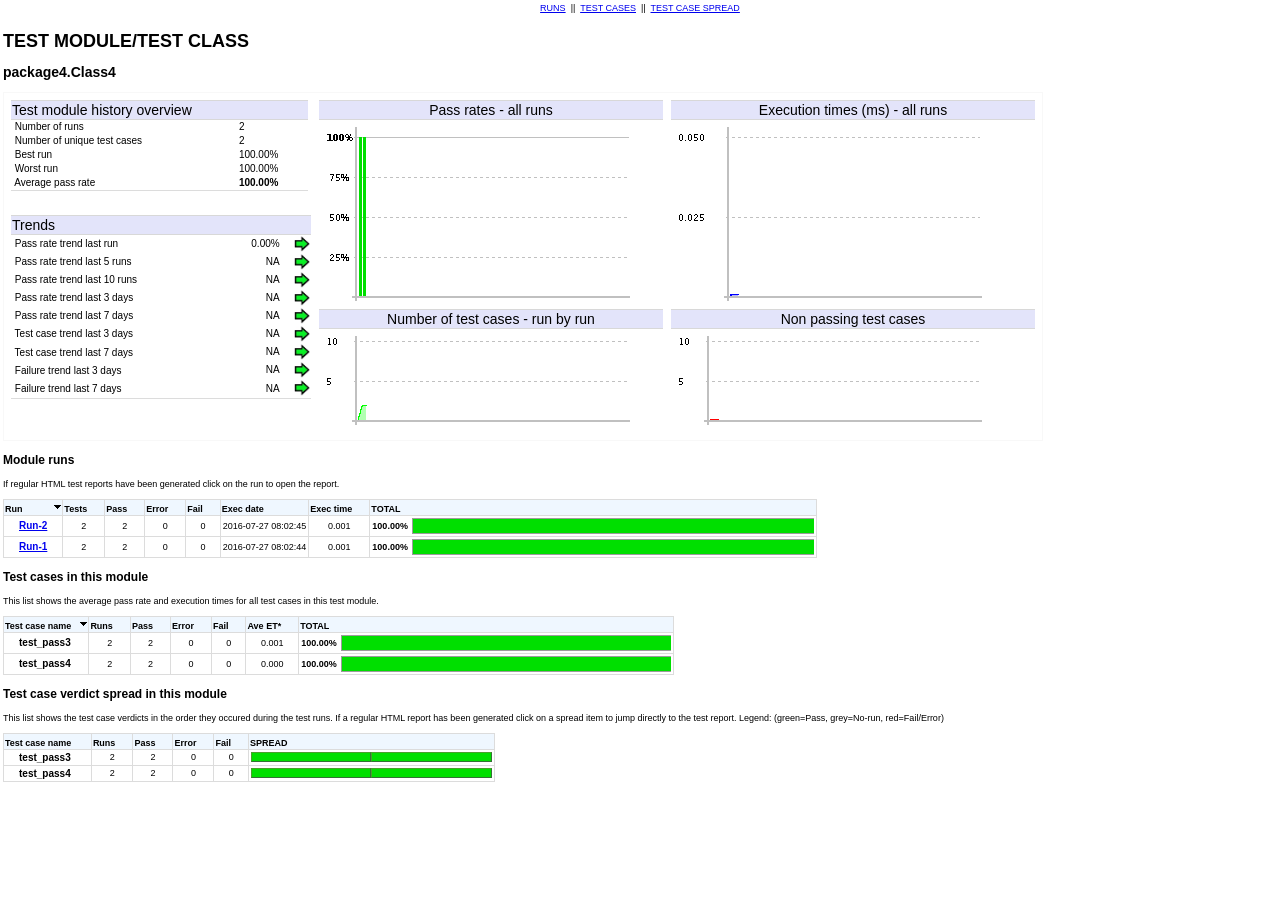
<file: examples/html/th-module-package4.Class4.html>
<!DOCTYPE html PUBLIC "-//W3C//DTD XHTML 1.0 Transitional//EN" "http://www.w3.org/TR/xhtml1/DTD/xhtml1-transitional.dtd">
<html xmlns="http://www.w3.org/1999/xhtml" >
<head>
  <META http-equiv="Content-Type" content="text/html; charset=UTF-8"/>
  <title>UnitTH - package4.Class4</title>
  <LINK REL ="stylesheet" TYPE="text/css" HREF="css/style.css" TITLE="Style"/>
  <script src="js/tablesort.js" type="text/javascript"></script>
  <script type="text/javascript">
    function sortTables() {
      var runTable = new TableSort;
      var testCaseTable = new TableSort;
      var spreadTable = new TableSort;
      runTable.init("run_table");
      testCaseTable.init("testcase_table");
      spreadTable.init("spread_table");
    }
    window.onload = sortTables;
  </script>
</head>
<body>
<TABLE class="mainAnchors" width="100%">
  <TR>
    <TD><CENTER><a href="#runs">RUNS</a>&nbsp;&nbsp;||&nbsp;&nbsp;<a href="#testcases">TEST CASES</a>&nbsp;&nbsp;||&nbsp;&nbsp;<a href="#spread">TEST CASE SPREAD</a></CENTER></TD>
  </TR>
</TABLE>
<TABLE width="90%"><TR><TD>
<H1 class="title">TEST MODULE/TEST CLASS</H1>
<H2 class="title">package4.Class4</H2>
  <TABLE class="topcontainer" cellspacing="6">
    <TR>
      <TD valign="top">
        <TABLE class="sum" cellspacing="4">
          <TR><TD class="sumhdr" colspan="2">Test&nbsp;module&nbsp;history&nbsp;overview</TD><TD>
          <TR><TD class="summid">&nbsp;Number&nbsp;of&nbsp;runs&nbsp;</TD><TD class="summid"> 2 </TD></TR>
          <TR><TD class="summid">&nbsp;Number&nbsp;of&nbsp;unique&nbsp;test&nbsp;cases&nbsp;</TD><TD class="summid"> 2 </TD></TR>
          <TR><TD class="summid">&nbsp;Best&nbsp;run&nbsp;</TD><TD class="summid"> 100.00% </TD></TR>
          <TR><TD class="summid">&nbsp;Worst&nbsp;run&nbsp;</TD><TD class="summid"> 100.00% </TD></TR>
          <TR><TD class="sumbottom">&nbsp;Average&nbsp;pass&nbsp;rate&nbsp;</TD><TD class="sumbottom"> <b>100.00% </b></TD></TR>
        </TABLE>
      </TD>
      <TD VALIGN="top" rowspan="2">
        <TABLE class="imageholder" cellspacing="4">
          <TR><TD class="sumhdr" align="center">Pass&nbsp;rates&nbsp;-&nbsp;all&nbsp;runs</TD></TR>
            <TR><TD><TABLE cellpadding="4">
          <TR><TD><img src="./images/mpr-package4-Class4.png"></TD></TR>
            </TABLE></TD></TR>
          <TR><TD class="sumhdr" align="center">Number&nbsp;of&nbsp;test&nbsp;cases&nbsp;-&nbsp;run&nbsp;by&nbsp;run</TD></TR>
            <TR><TD><TABLE cellpadding="4">
          <TR><TD><img src="./images/mtc-package4-Class4.png"></TD></TR>
            </TABLE></TD></TR>
        </TABLE>
      </TD>
      <TD VALIGN="top" rowspan="2">
        <TABLE class="imageholder"  cellspacing="4">
          <TR><TD valign="top" class="sumhdr" align="center">Execution&nbsp;times&nbsp;(ms)&nbsp;-&nbsp;all&nbsp;runs</TD></TR>
            <TR><TD><TABLE cellpadding="4">
          <TR><TD><img src="./images/etg-package4-Class4.png"></TD></TR>
            </TABLE></TD></TR>
          <TR><TD valign="top" class="sumhdr" align="center">Non&nbsp;passing&nbsp;test&nbsp;cases</TD></TR>
            <TR><TD><TABLE cellpadding="4">
          <TR><TD><img src="./images/mfn-package4-Class4.png"></TD></TR>
            </TABLE></TD></TR>
        </TABLE>
      </TD>
    </TR>
    <TR>
      <TD valign="top">
        <TABLE class="sum">
          <TR><TD class="sumhdr" colspan="3">Trends</TD></TR>
          <TR><TD class="summid">&nbsp;Pass&nbsp;rate&nbsp;trend&nbsp;last&nbsp;run&nbsp;</TD><TD class="prTrend">0.00%</TD><TD align="right" valign="middle"><IMG src="images/trend-same.jpg" height="16" width="16"></TD></TR>
          <TR><TD class="summid">&nbsp;Pass&nbsp;rate&nbsp;trend&nbsp;last&nbsp;5&nbsp;runs&nbsp;</TD><TD class="prTrend">NA</TD><TD align="right" valign="middle"><IMG src="images/trend-same.jpg" height="16" width="16"></TD></TR>
          <TR><TD class="summid">&nbsp;Pass&nbsp;rate&nbsp;trend&nbsp;last&nbsp;10&nbsp;runs&nbsp;</TD><TD class="prTrend">NA</TD><TD align="right" valign="middle"><IMG src="images/trend-same.jpg" height="16" width="16"></TD></TR>
          <TR><TD class="summid">&nbsp;Pass&nbsp;rate&nbsp;trend&nbsp;last&nbsp;3&nbsp;days&nbsp;</TD><TD class="prTrend">NA</TD><TD align="right" valign="middle"><IMG src="images/trend-same.jpg" height="16" width="16"></TD></TR>
          <TR><TD class="summid">&nbsp;Pass&nbsp;rate&nbsp;trend&nbsp;last&nbsp;7&nbsp;days&nbsp;</TD><TD class="prTrend">NA</TD><TD align="right" valign="middle"><IMG src="images/trend-same.jpg" height="16" width="16"></TD></TR>
          <TR><TD class="summid">&nbsp;Test&nbsp;case&nbsp;trend&nbsp;last&nbsp;3&nbsp;days&nbsp;</TD><TD class="prTrend">NA</TD><TD align="right" valign="middle"><IMG src="images/trend-same.jpg" height="16" width="16"></TD></TR>
          <TR><TD class="sumid">&nbsp;Test&nbsp;case&nbsp;trend&nbsp;last&nbsp;7&nbsp;days&nbsp;</TD><TD class="prTrend">NA</TD><TD align="right" valign="middle"><IMG src="images/trend-same.jpg" height="16" width="16"></TD></TR>
          <TR><TD class="sumid">&nbsp;Failure&nbsp;trend&nbsp;last&nbsp;3&nbsp;days&nbsp;</TD><TD class="prTrend">NA</TD><TD align="right" valign="middle"><IMG src="images/trend-same.jpg" height="16" width="16"></TD></TR>
          <TR><TD class="sumbottom">&nbsp;Failure&nbsp;trend&nbsp;last&nbsp;7&nbsp;days&nbsp;</TD><TD class="prTrendBottom">NA</TD><TD class="prTrendBottom" align="right" valign="middle"><IMG src="images/trend-same.jpg" height="16" width="16"></TD></TR>
        </TABLE>
      </TD>
    </TR>
  </TABLE>
<a name="runs"/><H3 class="title">Module runs</H3>
If regular HTML test reports have been generated click on the run to open the report.<br/><br/>
  <TABLE id="run_table" cellspacing="0" cellpadding="2">
    <THEAD>
      <TR>
        <TH class="graphHeaderLeftAsc" abbr="input_text">Run</TH>
        <TH class="graphHeader" abbr="number">Tests&nbsp;&nbsp;</TH>
        <TH class="graphHeader" abbr="number">Pass&nbsp;&nbsp;</TH>
        <TH class="graphHeader" abbr="number">Error&nbsp;&nbsp;</TH>
        <TH class="graphHeader" abbr="number">Fail&nbsp;&nbsp;</TH>
        <TH class="graphHeader" NOWRAP abbr="date">Exec&nbsp;date</TH>
        <TH class="graphHeader" abbr="float">Exec&nbsp;time&nbsp;&nbsp;</TH>
        <TH class="graphHeader" align="left" colspan="2" abbr="percent">TOTAL</TH>
      </TR>
    </THEAD>
    <TBODY>
      <TR>
        <TD class="graphItemLeft" NOWRAP><a href="unitth/2/index.html">Run-2</a></TD>
        <TD class="graphPercent" align="center">2</TD>
        <TD class="graphPercent" align="center">2</TD>
        <TD class="graphPercent" align="center">0</TD>
        <TD class="graphPercent" align="center">0</TD>
        <TD class="graphPercent" align="center" NOWRAP>2016-07-27&nbsp;08:02:45</TD>
        <TD class="graphPercent" align="center">0.001</TD>
        <TD class="graphBarLeft" align="right">100.00%</TD>
        <TD class="graphBar">
          <TABLE class="barGraph" cellspacing="0">
            <TBODY>
              <TR>
                <TD class="prpass"><img src="images/trans.gif" width="200" height="12"/></TD>
              </TR>
            </TBODY>
          </TABLE>
        </TD>
      </TR>
      <TR>
        <TD class="graphItemLeft" NOWRAP><a href="unitth/1/index.html">Run-1</a></TD>
        <TD class="graphPercent" align="center">2</TD>
        <TD class="graphPercent" align="center">2</TD>
        <TD class="graphPercent" align="center">0</TD>
        <TD class="graphPercent" align="center">0</TD>
        <TD class="graphPercent" align="center" NOWRAP>2016-07-27&nbsp;08:02:44</TD>
        <TD class="graphPercent" align="center">0.001</TD>
        <TD class="graphBarLeft" align="right">100.00%</TD>
        <TD class="graphBar">
          <TABLE class="barGraph" cellspacing="0">
            <TBODY>
              <TR>
                <TD class="prpass"><img src="images/trans.gif" width="200" height="12"/></TD>
              </TR>
            </TBODY>
          </TABLE>
        </TD>
      </TR>
    </TBODY>
  </TABLE>
<a name="testcases"/><H3 class="title">Test cases in this module</H3>
This list shows the average pass rate and execution times for all test cases in this test module.<br/><br/>
  <TABLE id="testcase_table" cellspacing="0" cellpadding="2">
    <THEAD>
      <TR>
        <TH class="graphHeaderLeftAsc"  abbr="input_text">Test&nbsp;case&nbsp;name&nbsp;&nbsp;</TH>
        <TH class="graphHeader" abbr="number">Runs&nbsp;&nbsp;</TH>
        <TH class="graphHeader" abbr="number">Pass&nbsp;&nbsp;</TH>
        <TH class="graphHeader" abbr="number">Error&nbsp;&nbsp;</TH>
        <TH class="graphHeader" abbr="number">Fail&nbsp;&nbsp;</TH>
        <TH class="graphHeader" abbr="float">Ave&nbsp;ET*&nbsp;&nbsp;</TH>
        <TH class="graphHeader" align="left" colspan="2" abbr="percent">TOTAL</TH>
      </TR>
    </THEAD>
    <TBODY>
      <TR>
        <TD class="graphItemLeft" NOWRAP>test_pass3</TD>
        <TD class="graphPercent" align="center">2</TD>
        <TD class="graphPercent" align="center">2</TD>
        <TD class="graphPercent" align="center">0</TD>
        <TD class="graphPercent" align="center">0</TD>
        <TD class="graphPercent" align="center">0.001</TD>
        <TD class="graphBarLeft" align="right">100.00%</TD>
        <TD class="graphBar">
          <TABLE class="barGraph" cellspacing="0">
            <TBODY>
              <TR>
                <TD class="prpass"><img src="images/trans.gif" width="200" height="12"/></TD>
              </TR>
            </TBODY>
          </TABLE>
        </TD>
      </TR>
      <TR>
        <TD class="graphItemLeft" NOWRAP>test_pass4</TD>
        <TD class="graphPercent" align="center">2</TD>
        <TD class="graphPercent" align="center">2</TD>
        <TD class="graphPercent" align="center">0</TD>
        <TD class="graphPercent" align="center">0</TD>
        <TD class="graphPercent" align="center">0.000</TD>
        <TD class="graphBarLeft" align="right">100.00%</TD>
        <TD class="graphBar">
          <TABLE class="barGraph" cellspacing="0">
            <TBODY>
              <TR>
                <TD class="prpass"><img src="images/trans.gif" width="200" height="12"/></TD>
              </TR>
            </TBODY>
          </TABLE>
        </TD>
      </TR>
    </TBODY>
  </TABLE>
<a name="spread"/><H3 class="title">Test case verdict spread in this module</H3>
This list shows the test case verdicts in the order they occured during the test runs. If a regular HTML report has been generated click on a spread item to jump directly to the test report. Legend: (green=Pass, grey=No-run, red=Fail/Error)<br/><br/>
  <TABLE id="spread_table" cellspacing="0" cellpadding="2">
    <THEAD>
      <TR>
        <TH class="graphHeaderLeft" abbr="input_text">Test&nbsp;case&nbsp;name&nbsp;&nbsp;&nbsp;</TD>
        <TH class="graphHeader" abbr="number">Runs&nbsp;&nbsp;</TH>
        <TH class="graphHeader" abbr="number">Pass&nbsp;&nbsp;</TH>
        <TH class="graphHeader" abbr="number">Error&nbsp;&nbsp;</TH>
        <TH class="graphHeader" abbr="number">Fail&nbsp;&nbsp;</TH>
        <TH class="graphHeader" align="left" colspan="2">SPREAD</TH>
      </TR>
    </THEAD>
    <TBODY>
      <TR>
        <TD class="graphItemLeft" width="2*" NOWRAP>test_pass3</TD>
        <TD class="graphPercent" align="center" width="1*">2</TD>
        <TD class="graphPercent" align="center" width="1*">2</TD>
        <TD class="graphPercent" align="center" width="1*">0</TD>
        <TD class="graphPercent" align="center" width="1*">0</TD>
        <TD class="graphBar" width="40*">
          <TABLE class="barGraph" cellspacing="0">
            <TBODY>
              <TR>
                <TD class="pass" align="center"><a href="unitth/1/index.html"><img title="Run-1" src="images/trans.gif" border="0" width="6" height="6"></a></TD>
                <TD class="pass" align="center"><a href="unitth/2/index.html"><img title="Run-2" src="images/trans.gif" border="0" width="6" height="6"></a></TD>
              </TR>
            </TBODY>
          </TABLE>
        </TD>
      </TR>
      <TR>
        <TD class="graphItemLeft" width="2*" NOWRAP>test_pass4</TD>
        <TD class="graphPercent" align="center" width="1*">2</TD>
        <TD class="graphPercent" align="center" width="1*">2</TD>
        <TD class="graphPercent" align="center" width="1*">0</TD>
        <TD class="graphPercent" align="center" width="1*">0</TD>
        <TD class="graphBar" width="40*">
          <TABLE class="barGraph" cellspacing="0">
            <TBODY>
              <TR>
                <TD class="pass" align="center"><a href="unitth/1/index.html"><img title="Run-1" src="images/trans.gif" border="0" width="6" height="6"></a></TD>
                <TD class="pass" align="center"><a href="unitth/2/index.html"><img title="Run-2" src="images/trans.gif" border="0" width="6" height="6"></a></TD>
              </TR>
            </TBODY>
          </TABLE>
        </TD>
      </TR>
    </TBODY>
  </TABLE>
</TD></TR></TABLE>
</body>
</html>
</file>
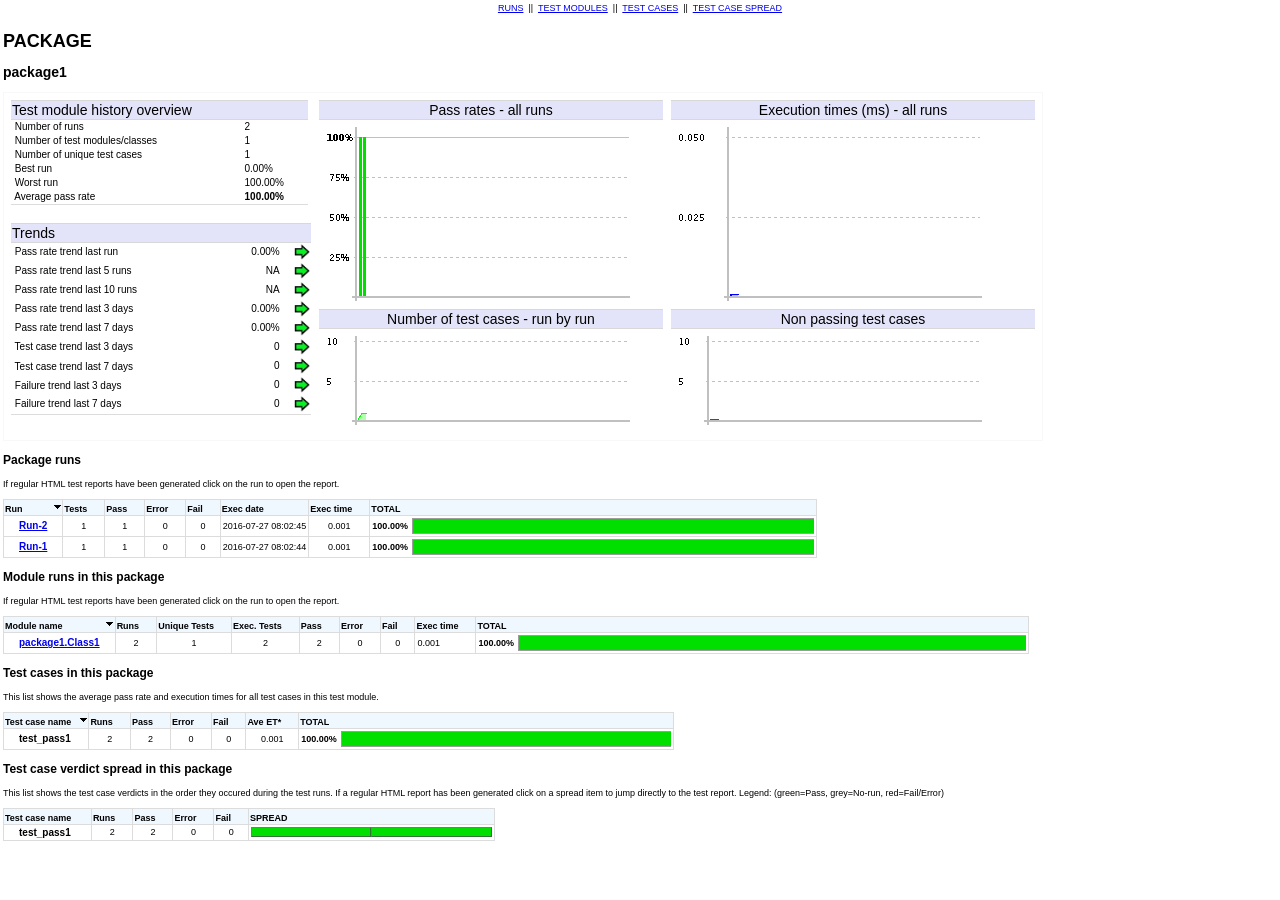
<file: examples/html/th-package-package1.html>
<!DOCTYPE html PUBLIC "-//W3C//DTD XHTML 1.0 Transitional//EN" "http://www.w3.org/TR/xhtml1/DTD/xhtml1-transitional.dtd">
<html xmlns="http://www.w3.org/1999/xhtml" >
<head>
  <META http-equiv="Content-Type" content="text/html; charset=UTF-8"/>
  <title>UnitTH - package1</title>
  <LINK REL ="stylesheet" TYPE="text/css" HREF="css/style.css" TITLE="Style"/>
  <script src="js/tablesort.js" type="text/javascript"></script>
  <script type="text/javascript">
    function sortTables() {
      var runTable = new TableSort;
      var moduleTable = new TableSort;
      var testCaseTable = new TableSort;
      var spreadTable = new TableSort;
      runTable.init("run_table");
      moduleTable.init("module_table");
      testCaseTable.init("testcase_table");
      spreadTable.init("spread_table");
    }
    window.onload = sortTables;
  </script>
</head>
<body>
<TABLE class="mainAnchors" width="100%">
  <TR>
    <TD><CENTER><a href="#runs">RUNS</a>&nbsp;&nbsp;||&nbsp;&nbsp;<a href="#testmodules">TEST MODULES</a>&nbsp;&nbsp;||&nbsp;&nbsp;<a href="#testcases">TEST CASES</a>&nbsp;&nbsp;||&nbsp;&nbsp;<a href="#spread">TEST CASE SPREAD</a></CENTER></TD>
  </TR>
</TABLE>
<TABLE width="90%"><TR><TD>
<H1 class="title">PACKAGE</H1>
<H2 class="title">package1</H2>
  <TABLE class="topcontainer" cellspacing="6">
    <TR>
      <TD valign="top">
        <TABLE class="sum" cellspacing="4">
          <TR><TD class="sumhdr" colspan="2">Test&nbsp;module&nbsp;history&nbsp;overview</TD><TD>
          <TR><TD class="summid">&nbsp;Number&nbsp;of&nbsp;runs&nbsp;</TD><TD class="summid"> 2 </TD></TR>
          <TR><TD class="summid">&nbsp;Number&nbsp;of&nbsp;test&nbsp;modules/classes&nbsp;</TD><TD class="summid"> 1 </TD></TR>
          <TR><TD class="summid">&nbsp;Number&nbsp;of&nbsp;unique&nbsp;test&nbsp;cases&nbsp;</TD><TD class="summid"> 1 </TD></TR>
          <TR><TD class="summid">&nbsp;Best&nbsp;run&nbsp;</TD><TD class="summid"> 0.00% </TD></TR>
          <TR><TD class="summid">&nbsp;Worst&nbsp;run&nbsp;</TD><TD class="summid"> 100.00% </TD></TR>
          <TR><TD class="sumbottom">&nbsp;Average&nbsp;pass&nbsp;rate&nbsp;</TD><TD class="sumbottom"> <b>100.00% </b></TD></TR>
        </TABLE>
      </TD>
      <TD VALIGN="top" rowspan="2">
        <TABLE class="imageholder" cellspacing="4">
          <TR><TD class="sumhdr" align="center">Pass&nbsp;rates&nbsp;-&nbsp;all&nbsp;runs</TD></TR>
            <TR><TD><TABLE cellpadding="4">
          <TR><TD><img src="./images/mpr-package1.png"></TD></TR>
            </TABLE></TD></TR>
          <TR><TD class="sumhdr" align="center">Number&nbsp;of&nbsp;test&nbsp;cases&nbsp;-&nbsp;run&nbsp;by&nbsp;run</TD></TR>
            <TR><TD><TABLE cellpadding="4">
          <TR><TD><img src="./images/mtc-package1.png"></TD></TR>
            </TABLE></TD></TR>
        </TABLE>
      </TD>
      <TD VALIGN="top" rowspan="2">
        <TABLE class="imageholder"  cellspacing="4">
          <TR><TD valign="top" class="sumhdr" align="center">Execution&nbsp;times&nbsp;(ms)&nbsp;-&nbsp;all&nbsp;runs</TD></TR>
            <TR><TD><TABLE cellpadding="4">
          <TR><TD><img src="./images/etg-package1.png"></TD></TR>
            </TABLE></TD></TR>
          <TR><TD valign="top" class="sumhdr" align="center">Non&nbsp;passing&nbsp;test&nbsp;cases</TD></TR>
            <TR><TD><TABLE cellpadding="4">
          <TR><TD><img src="./images/mfn-package1.png"></TD></TR>
            </TABLE></TD></TR>
        </TABLE>
      </TD>
    </TR>
    <TR>
      <TD valign="top">
        <TABLE class="sum">
          <TR><TD class="sumhdr" colspan="3">Trends</TD></TR>
          <TR><TD class="summid">&nbsp;Pass&nbsp;rate&nbsp;trend&nbsp;last&nbsp;run&nbsp;</TD><TD class="prTrend">0.00%</TD><TD class="prTrend" align="right" valign="middle"><IMG src="images/trend-same.jpg" height="16" width="16"></TD></TR>
          <TR><TD class="summid">&nbsp;Pass&nbsp;rate&nbsp;trend&nbsp;last&nbsp;5&nbsp;runs&nbsp;</TD><TD class="prTrend">NA</TD><TD class="prTrend" align="right" valign="middle"><IMG src="images/trend-same.jpg" height="16" width="16"></TD></TR>
          <TR><TD class="summid">&nbsp;Pass&nbsp;rate&nbsp;trend&nbsp;last&nbsp;10&nbsp;runs&nbsp;</TD><TD class="prTrend">NA</TD><TD class="prTrend" align="right" valign="middle"><IMG src="images/trend-same.jpg" height="16" width="16"></TD></TR>
          <TR><TD class="summid">&nbsp;Pass&nbsp;rate&nbsp;trend&nbsp;last&nbsp;3&nbsp;days&nbsp;</TD><TD class="prTrend">0.00%</TD><TD class="prTrend" align="right" valign="middle"><IMG src="images/trend-same.jpg" height="16" width="16"></TD></TR>
          <TR><TD class="summid">&nbsp;Pass&nbsp;rate&nbsp;trend&nbsp;last&nbsp;7&nbsp;days&nbsp;</TD><TD class="prTrend">0.00%</TD><TD class="prTrend" align="right" valign="middle"><IMG src="images/trend-same.jpg" height="16" width="16"></TD></TR>
          <TR><TD class="summid">&nbsp;Test&nbsp;case&nbsp;trend&nbsp;last&nbsp;3&nbsp;days&nbsp;</TD><TD class="prTrend">0</TD><TD class="prTrend" align="right" valign="middle"><IMG src="images/trend-same.jpg" height="16" width="16"></TD></TR>
          <TR><TD class="sumid">&nbsp;Test&nbsp;case&nbsp;trend&nbsp;last&nbsp;7&nbsp;days&nbsp;</TD><TD class="prTrend">0</TD><TD class="prTrend" align="right" valign="middle"><IMG src="images/trend-same.jpg" height="16" width="16"></TD></TR>
          <TR><TD class="sumid">&nbsp;Failure&nbsp;trend&nbsp;last&nbsp;3&nbsp;days&nbsp;</TD><TD class="prTrend">0</TD><TD class="prTrend" align="right" valign="middle"><IMG src="images/trend-same.jpg" height="16" width="16"></TD></TR>
          <TR><TD class="sumbottom">&nbsp;Failure&nbsp;trend&nbsp;last&nbsp;7&nbsp;days&nbsp;</TD><TD class="prTrendBottom">0</TD><TD class="prTrendBottom" align="right" valign="middle"><IMG src="images/trend-same.jpg" height="16" width="16"></TD></TR>
        </TABLE>
      </TD>
    </TR>
  </TABLE>
<a name="runs"/><H3 class="title">Package runs</H3>
If regular HTML test reports have been generated click on the run to open the report.<br/><br/>
  <TABLE id="run_table" cellspacing="0" cellpadding="2">
    <THEAD>
      <TR>
        <TH class="graphHeaderLeftAsc" abbr="input_text">Run</TH>
        <TH class="graphHeader" abbr="number">Tests&nbsp;&nbsp;</TH>
        <TH class="graphHeader" abbr="number">Pass&nbsp;&nbsp;</TH>
        <TH class="graphHeader" abbr="number">Error&nbsp;&nbsp;</TH>
        <TH class="graphHeader" abbr="number">Fail&nbsp;&nbsp;</TH>
        <TH class="graphHeader" NOWRAP abbr="date">Exec&nbsp;date</TH>
        <TH class="graphHeader" abbr="float">Exec&nbsp;time&nbsp;&nbsp;</TH>
        <TH class="graphHeader" align="left" colspan="2" abbr="percent">TOTAL</TH>
      </TR>
    </THEAD>
    <TBODY>
      <TR>
        <TD class="graphItemLeft" NOWRAP><a href="unitth/2/index.html">Run-2</a></TD>
        <TD class="graphPercent" align="center">1</TD>
        <TD class="graphPercent" align="center">1</TD>
        <TD class="graphPercent" align="center">0</TD>
        <TD class="graphPercent" align="center">0</TD>
        <TD class="graphPercent" align="center" NOWRAP>2016-07-27&nbsp;08:02:45</TD>
        <TD class="graphPercent" align="center">0.001</TD>
        <TD class="graphBarLeft" align="right">100.00%</TD>
        <TD class="graphBar">
          <TABLE class="barGraph" cellspacing="0">
            <TBODY>
              <TR>
                <TD class="prpass"><img src="images/trans.gif" width="200" height="12"/></TD>
              </TR>
            </TBODY>
          </TABLE>
        </TD>
      </TR>
      <TR>
        <TD class="graphItemLeft" NOWRAP><a href="unitth/1/index.html">Run-1</a></TD>
        <TD class="graphPercent" align="center">1</TD>
        <TD class="graphPercent" align="center">1</TD>
        <TD class="graphPercent" align="center">0</TD>
        <TD class="graphPercent" align="center">0</TD>
        <TD class="graphPercent" align="center" NOWRAP>2016-07-27&nbsp;08:02:44</TD>
        <TD class="graphPercent" align="center">0.001</TD>
        <TD class="graphBarLeft" align="right">100.00%</TD>
        <TD class="graphBar">
          <TABLE class="barGraph" cellspacing="0">
            <TBODY>
              <TR>
                <TD class="prpass"><img src="images/trans.gif" width="200" height="12"/></TD>
              </TR>
            </TBODY>
          </TABLE>
        </TD>
      </TR>
    </TBODY>
  </TABLE>
<a name="testmodules"/><H3 class="title">Module runs in this package</H3>
If regular HTML test reports have been generated click on the run to open the report.<br/><br/>
  <TABLE id="module_table" cellspacing="0" cellpadding="2">
    <THEAD>
      <TR>
        <TH class="graphHeaderLeftAsc" abbr="input_text">Module&nbsp;name</TH>
        <TH class="graphHeader" abbr="number">Runs&nbsp;&nbsp;</TH>
        <TH class="graphHeader" abbr="number">Unique&nbsp;Tests&nbsp;&nbsp;</TH>
        <TH class="graphHeader" abbr="number">Exec.&nbsp;Tests&nbsp;&nbsp;</TH>
        <TH class="graphHeader" abbr="number">Pass&nbsp;&nbsp;</TH>
        <TH class="graphHeader" abbr="number">Error&nbsp;&nbsp;</TH>
        <TH class="graphHeader" abbr="number">Fail&nbsp;&nbsp;</TH>
        <TH class="graphHeader" abbr="float">Exec&nbsp;time&nbsp;&nbsp;</TH>
        <TH class="graphHeader" align="left" colspan="2" abbr="percent">TOTAL</TH>
      </TR>
    </THEAD>
    <TBODY>
      <TR>
        <TD class="graphItemLeft" NOWRAP><a href="th-module-package1.Class1.html">package1.Class1</a></TD>
        <TD class="graphPercent" align="center">2</TD>
        <TD class="graphPercent" align="center">1</TD>
        <TD class="graphPercent" align="center">2</TD>
        <TD class="graphPercent" align="center">2</TD>
        <TD class="graphPercent" align="center">0</TD>
        <TD class="graphPercent" align="center">0</TD>
        <TD class="graphPercent" align="left">0.001</TD>
        <TD class="graphBarLeft" align="right">100.00%</TD>
        <TD class="graphBar">
          <TABLE class="barGraph" cellspacing="0">
            <TBODY>
              <TR class="bar">
                <TD class="prpass"><img src="images/trans.gif" width="200" height="12"/></TD>
              </TR>
            </TBODY>
          </TABLE>
        </TD>
      </TR>
    </TBODY>
  </TABLE>
<a name="testcases"/><H3 class="title">Test cases in this package</H3>
This list shows the average pass rate and execution times for all test cases in this test module.<br/><br/>
  <TABLE id="testcase_table" cellspacing="0" cellpadding="2">
    <THEAD>
      <TR>
        <TH class="graphHeaderLeftAsc"  abbr="input_text">Test&nbsp;case&nbsp;name&nbsp;&nbsp;</TH>
        <TH class="graphHeader" abbr="number">Runs&nbsp;&nbsp;</TH>
        <TH class="graphHeader" abbr="number">Pass&nbsp;&nbsp;</TH>
        <TH class="graphHeader" abbr="number">Error&nbsp;&nbsp;</TH>
        <TH class="graphHeader" abbr="number">Fail&nbsp;&nbsp;</TH>
        <TH class="graphHeader" abbr="float">Ave&nbsp;ET*&nbsp;&nbsp;</TH>
        <TH class="graphHeader" align="left" colspan="2" abbr="percent">TOTAL</TH>
      </TR>
    </THEAD>
    <TBODY>
      <TR>
        <TD class="graphItemLeft" NOWRAP>test_pass1</TD>
        <TD class="graphPercent" align="center">2</TD>
        <TD class="graphPercent" align="center">2</TD>
        <TD class="graphPercent" align="center">0</TD>
        <TD class="graphPercent" align="center">0</TD>
        <TD class="graphPercent" align="center">0.001</TD>
        <TD class="graphBarLeft" align="right">100.00%</TD>
        <TD class="graphBar">
          <TABLE class="barGraph" cellspacing="0">
            <TBODY>
              <TR>
                <TD class="prpass"><img src="images/trans.gif" width="200" height="12"/></TD>
              </TR>
            </TBODY>
          </TABLE>
        </TD>
      </TR>
    </TBODY>
  </TABLE>
<a name="spread"/><H3 class="title">Test case verdict spread in this package</H3>
This list shows the test case verdicts in the order they occured during the test runs. If a regular HTML report has been generated click on a spread item to jump directly to the test report. Legend: (green=Pass, grey=No-run, red=Fail/Error)<br/><br/>
  <TABLE id="spread_table" cellspacing="0" cellpadding="2">
    <THEAD>
      <TR>
        <TH class="graphHeaderLeft" abbr="input_text">Test&nbsp;case&nbsp;name&nbsp;&nbsp;&nbsp;</TD>
        <TH class="graphHeader" abbr="number">Runs&nbsp;&nbsp;</TH>
        <TH class="graphHeader" abbr="number">Pass&nbsp;&nbsp;</TH>
        <TH class="graphHeader" abbr="number">Error&nbsp;&nbsp;</TH>
        <TH class="graphHeader" abbr="number">Fail&nbsp;&nbsp;</TH>
        <TH class="graphHeader" align="left" colspan="2">SPREAD</TH>
      </TR>
    </THEAD>
    <TBODY>
      <TR>
        <TD class="graphItemLeft" width="2*" NOWRAP>test_pass1</TD>
        <TD class="graphPercent" align="center" width="1*">2</TD>
        <TD class="graphPercent" align="center" width="1*">2</TD>
        <TD class="graphPercent" align="center" width="1*">0</TD>
        <TD class="graphPercent" align="center" width="1*">0</TD>
        <TD class="graphBar" width="40*">
          <TABLE class="barGraph" cellspacing="0">
            <TBODY>
              <TR>
                <TD class="pass" align="center"><a href="unitth/1/index.html"><img title="Run-1" src="images/trans.gif" border="0" width="6" height="6"></a></TD>
                <TD class="pass" align="center"><a href="unitth/2/index.html"><img title="Run-2" src="images/trans.gif" border="0" width="6" height="6"></a></TD>
              </TR>
            </TBODY>
          </TABLE>
        </TD>
      </TR>
    </TBODY>
  </TABLE>
</TD></TR></TABLE>
</body>
</html>
</file>
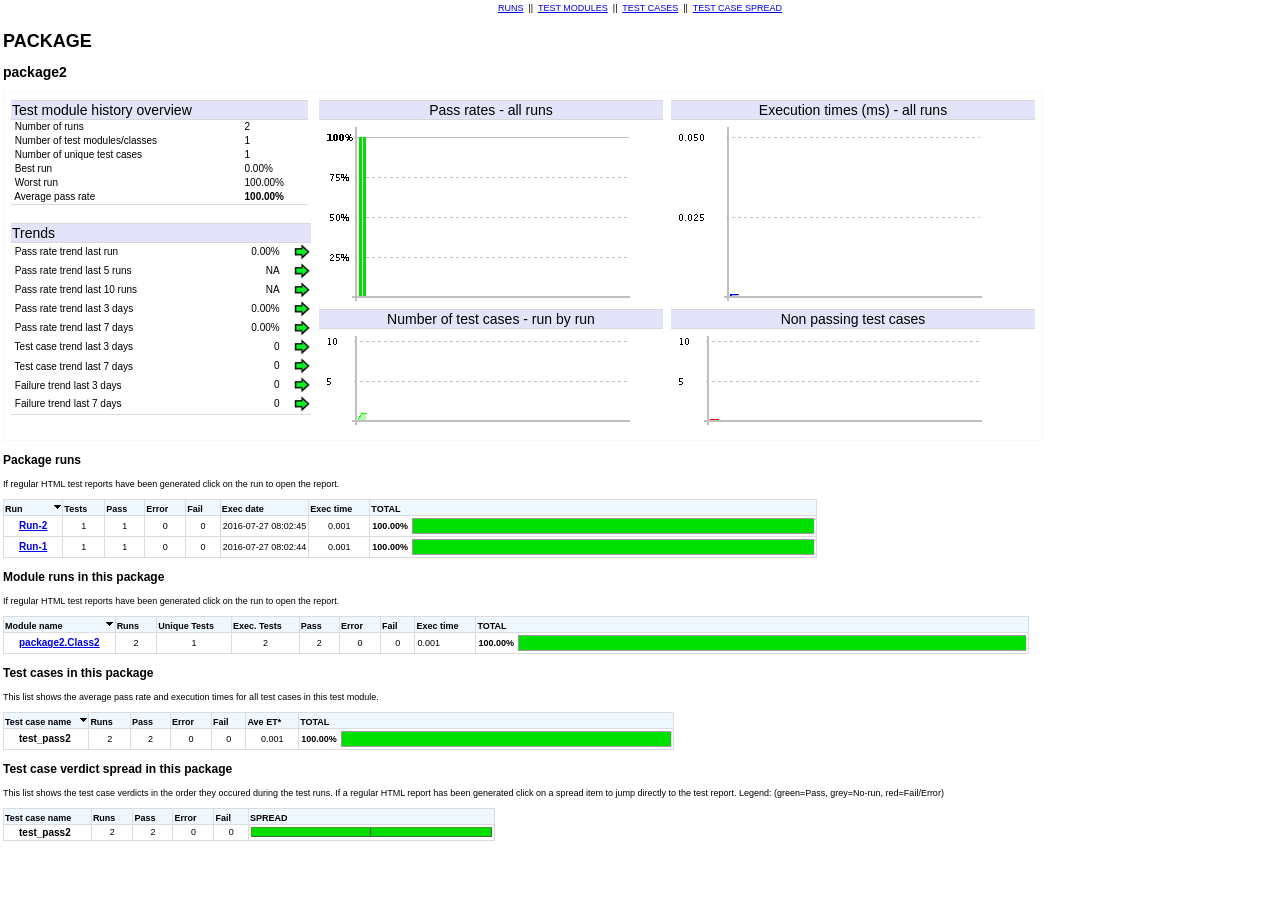
<file: examples/html/th-package-package2.html>
<!DOCTYPE html PUBLIC "-//W3C//DTD XHTML 1.0 Transitional//EN" "http://www.w3.org/TR/xhtml1/DTD/xhtml1-transitional.dtd">
<html xmlns="http://www.w3.org/1999/xhtml" >
<head>
  <META http-equiv="Content-Type" content="text/html; charset=UTF-8"/>
  <title>UnitTH - package2</title>
  <LINK REL ="stylesheet" TYPE="text/css" HREF="css/style.css" TITLE="Style"/>
  <script src="js/tablesort.js" type="text/javascript"></script>
  <script type="text/javascript">
    function sortTables() {
      var runTable = new TableSort;
      var moduleTable = new TableSort;
      var testCaseTable = new TableSort;
      var spreadTable = new TableSort;
      runTable.init("run_table");
      moduleTable.init("module_table");
      testCaseTable.init("testcase_table");
      spreadTable.init("spread_table");
    }
    window.onload = sortTables;
  </script>
</head>
<body>
<TABLE class="mainAnchors" width="100%">
  <TR>
    <TD><CENTER><a href="#runs">RUNS</a>&nbsp;&nbsp;||&nbsp;&nbsp;<a href="#testmodules">TEST MODULES</a>&nbsp;&nbsp;||&nbsp;&nbsp;<a href="#testcases">TEST CASES</a>&nbsp;&nbsp;||&nbsp;&nbsp;<a href="#spread">TEST CASE SPREAD</a></CENTER></TD>
  </TR>
</TABLE>
<TABLE width="90%"><TR><TD>
<H1 class="title">PACKAGE</H1>
<H2 class="title">package2</H2>
  <TABLE class="topcontainer" cellspacing="6">
    <TR>
      <TD valign="top">
        <TABLE class="sum" cellspacing="4">
          <TR><TD class="sumhdr" colspan="2">Test&nbsp;module&nbsp;history&nbsp;overview</TD><TD>
          <TR><TD class="summid">&nbsp;Number&nbsp;of&nbsp;runs&nbsp;</TD><TD class="summid"> 2 </TD></TR>
          <TR><TD class="summid">&nbsp;Number&nbsp;of&nbsp;test&nbsp;modules/classes&nbsp;</TD><TD class="summid"> 1 </TD></TR>
          <TR><TD class="summid">&nbsp;Number&nbsp;of&nbsp;unique&nbsp;test&nbsp;cases&nbsp;</TD><TD class="summid"> 1 </TD></TR>
          <TR><TD class="summid">&nbsp;Best&nbsp;run&nbsp;</TD><TD class="summid"> 0.00% </TD></TR>
          <TR><TD class="summid">&nbsp;Worst&nbsp;run&nbsp;</TD><TD class="summid"> 100.00% </TD></TR>
          <TR><TD class="sumbottom">&nbsp;Average&nbsp;pass&nbsp;rate&nbsp;</TD><TD class="sumbottom"> <b>100.00% </b></TD></TR>
        </TABLE>
      </TD>
      <TD VALIGN="top" rowspan="2">
        <TABLE class="imageholder" cellspacing="4">
          <TR><TD class="sumhdr" align="center">Pass&nbsp;rates&nbsp;-&nbsp;all&nbsp;runs</TD></TR>
            <TR><TD><TABLE cellpadding="4">
          <TR><TD><img src="./images/mpr-package2.png"></TD></TR>
            </TABLE></TD></TR>
          <TR><TD class="sumhdr" align="center">Number&nbsp;of&nbsp;test&nbsp;cases&nbsp;-&nbsp;run&nbsp;by&nbsp;run</TD></TR>
            <TR><TD><TABLE cellpadding="4">
          <TR><TD><img src="./images/mtc-package2.png"></TD></TR>
            </TABLE></TD></TR>
        </TABLE>
      </TD>
      <TD VALIGN="top" rowspan="2">
        <TABLE class="imageholder"  cellspacing="4">
          <TR><TD valign="top" class="sumhdr" align="center">Execution&nbsp;times&nbsp;(ms)&nbsp;-&nbsp;all&nbsp;runs</TD></TR>
            <TR><TD><TABLE cellpadding="4">
          <TR><TD><img src="./images/etg-package2.png"></TD></TR>
            </TABLE></TD></TR>
          <TR><TD valign="top" class="sumhdr" align="center">Non&nbsp;passing&nbsp;test&nbsp;cases</TD></TR>
            <TR><TD><TABLE cellpadding="4">
          <TR><TD><img src="./images/mfn-package2.png"></TD></TR>
            </TABLE></TD></TR>
        </TABLE>
      </TD>
    </TR>
    <TR>
      <TD valign="top">
        <TABLE class="sum">
          <TR><TD class="sumhdr" colspan="3">Trends</TD></TR>
          <TR><TD class="summid">&nbsp;Pass&nbsp;rate&nbsp;trend&nbsp;last&nbsp;run&nbsp;</TD><TD class="prTrend">0.00%</TD><TD class="prTrend" align="right" valign="middle"><IMG src="images/trend-same.jpg" height="16" width="16"></TD></TR>
          <TR><TD class="summid">&nbsp;Pass&nbsp;rate&nbsp;trend&nbsp;last&nbsp;5&nbsp;runs&nbsp;</TD><TD class="prTrend">NA</TD><TD class="prTrend" align="right" valign="middle"><IMG src="images/trend-same.jpg" height="16" width="16"></TD></TR>
          <TR><TD class="summid">&nbsp;Pass&nbsp;rate&nbsp;trend&nbsp;last&nbsp;10&nbsp;runs&nbsp;</TD><TD class="prTrend">NA</TD><TD class="prTrend" align="right" valign="middle"><IMG src="images/trend-same.jpg" height="16" width="16"></TD></TR>
          <TR><TD class="summid">&nbsp;Pass&nbsp;rate&nbsp;trend&nbsp;last&nbsp;3&nbsp;days&nbsp;</TD><TD class="prTrend">0.00%</TD><TD class="prTrend" align="right" valign="middle"><IMG src="images/trend-same.jpg" height="16" width="16"></TD></TR>
          <TR><TD class="summid">&nbsp;Pass&nbsp;rate&nbsp;trend&nbsp;last&nbsp;7&nbsp;days&nbsp;</TD><TD class="prTrend">0.00%</TD><TD class="prTrend" align="right" valign="middle"><IMG src="images/trend-same.jpg" height="16" width="16"></TD></TR>
          <TR><TD class="summid">&nbsp;Test&nbsp;case&nbsp;trend&nbsp;last&nbsp;3&nbsp;days&nbsp;</TD><TD class="prTrend">0</TD><TD class="prTrend" align="right" valign="middle"><IMG src="images/trend-same.jpg" height="16" width="16"></TD></TR>
          <TR><TD class="sumid">&nbsp;Test&nbsp;case&nbsp;trend&nbsp;last&nbsp;7&nbsp;days&nbsp;</TD><TD class="prTrend">0</TD><TD class="prTrend" align="right" valign="middle"><IMG src="images/trend-same.jpg" height="16" width="16"></TD></TR>
          <TR><TD class="sumid">&nbsp;Failure&nbsp;trend&nbsp;last&nbsp;3&nbsp;days&nbsp;</TD><TD class="prTrend">0</TD><TD class="prTrend" align="right" valign="middle"><IMG src="images/trend-same.jpg" height="16" width="16"></TD></TR>
          <TR><TD class="sumbottom">&nbsp;Failure&nbsp;trend&nbsp;last&nbsp;7&nbsp;days&nbsp;</TD><TD class="prTrendBottom">0</TD><TD class="prTrendBottom" align="right" valign="middle"><IMG src="images/trend-same.jpg" height="16" width="16"></TD></TR>
        </TABLE>
      </TD>
    </TR>
  </TABLE>
<a name="runs"/><H3 class="title">Package runs</H3>
If regular HTML test reports have been generated click on the run to open the report.<br/><br/>
  <TABLE id="run_table" cellspacing="0" cellpadding="2">
    <THEAD>
      <TR>
        <TH class="graphHeaderLeftAsc" abbr="input_text">Run</TH>
        <TH class="graphHeader" abbr="number">Tests&nbsp;&nbsp;</TH>
        <TH class="graphHeader" abbr="number">Pass&nbsp;&nbsp;</TH>
        <TH class="graphHeader" abbr="number">Error&nbsp;&nbsp;</TH>
        <TH class="graphHeader" abbr="number">Fail&nbsp;&nbsp;</TH>
        <TH class="graphHeader" NOWRAP abbr="date">Exec&nbsp;date</TH>
        <TH class="graphHeader" abbr="float">Exec&nbsp;time&nbsp;&nbsp;</TH>
        <TH class="graphHeader" align="left" colspan="2" abbr="percent">TOTAL</TH>
      </TR>
    </THEAD>
    <TBODY>
      <TR>
        <TD class="graphItemLeft" NOWRAP><a href="unitth/2/index.html">Run-2</a></TD>
        <TD class="graphPercent" align="center">1</TD>
        <TD class="graphPercent" align="center">1</TD>
        <TD class="graphPercent" align="center">0</TD>
        <TD class="graphPercent" align="center">0</TD>
        <TD class="graphPercent" align="center" NOWRAP>2016-07-27&nbsp;08:02:45</TD>
        <TD class="graphPercent" align="center">0.001</TD>
        <TD class="graphBarLeft" align="right">100.00%</TD>
        <TD class="graphBar">
          <TABLE class="barGraph" cellspacing="0">
            <TBODY>
              <TR>
                <TD class="prpass"><img src="images/trans.gif" width="200" height="12"/></TD>
              </TR>
            </TBODY>
          </TABLE>
        </TD>
      </TR>
      <TR>
        <TD class="graphItemLeft" NOWRAP><a href="unitth/1/index.html">Run-1</a></TD>
        <TD class="graphPercent" align="center">1</TD>
        <TD class="graphPercent" align="center">1</TD>
        <TD class="graphPercent" align="center">0</TD>
        <TD class="graphPercent" align="center">0</TD>
        <TD class="graphPercent" align="center" NOWRAP>2016-07-27&nbsp;08:02:44</TD>
        <TD class="graphPercent" align="center">0.001</TD>
        <TD class="graphBarLeft" align="right">100.00%</TD>
        <TD class="graphBar">
          <TABLE class="barGraph" cellspacing="0">
            <TBODY>
              <TR>
                <TD class="prpass"><img src="images/trans.gif" width="200" height="12"/></TD>
              </TR>
            </TBODY>
          </TABLE>
        </TD>
      </TR>
    </TBODY>
  </TABLE>
<a name="testmodules"/><H3 class="title">Module runs in this package</H3>
If regular HTML test reports have been generated click on the run to open the report.<br/><br/>
  <TABLE id="module_table" cellspacing="0" cellpadding="2">
    <THEAD>
      <TR>
        <TH class="graphHeaderLeftAsc" abbr="input_text">Module&nbsp;name</TH>
        <TH class="graphHeader" abbr="number">Runs&nbsp;&nbsp;</TH>
        <TH class="graphHeader" abbr="number">Unique&nbsp;Tests&nbsp;&nbsp;</TH>
        <TH class="graphHeader" abbr="number">Exec.&nbsp;Tests&nbsp;&nbsp;</TH>
        <TH class="graphHeader" abbr="number">Pass&nbsp;&nbsp;</TH>
        <TH class="graphHeader" abbr="number">Error&nbsp;&nbsp;</TH>
        <TH class="graphHeader" abbr="number">Fail&nbsp;&nbsp;</TH>
        <TH class="graphHeader" abbr="float">Exec&nbsp;time&nbsp;&nbsp;</TH>
        <TH class="graphHeader" align="left" colspan="2" abbr="percent">TOTAL</TH>
      </TR>
    </THEAD>
    <TBODY>
      <TR>
        <TD class="graphItemLeft" NOWRAP><a href="th-module-package2.Class2.html">package2.Class2</a></TD>
        <TD class="graphPercent" align="center">2</TD>
        <TD class="graphPercent" align="center">1</TD>
        <TD class="graphPercent" align="center">2</TD>
        <TD class="graphPercent" align="center">2</TD>
        <TD class="graphPercent" align="center">0</TD>
        <TD class="graphPercent" align="center">0</TD>
        <TD class="graphPercent" align="left">0.001</TD>
        <TD class="graphBarLeft" align="right">100.00%</TD>
        <TD class="graphBar">
          <TABLE class="barGraph" cellspacing="0">
            <TBODY>
              <TR class="bar">
                <TD class="prpass"><img src="images/trans.gif" width="200" height="12"/></TD>
              </TR>
            </TBODY>
          </TABLE>
        </TD>
      </TR>
    </TBODY>
  </TABLE>
<a name="testcases"/><H3 class="title">Test cases in this package</H3>
This list shows the average pass rate and execution times for all test cases in this test module.<br/><br/>
  <TABLE id="testcase_table" cellspacing="0" cellpadding="2">
    <THEAD>
      <TR>
        <TH class="graphHeaderLeftAsc"  abbr="input_text">Test&nbsp;case&nbsp;name&nbsp;&nbsp;</TH>
        <TH class="graphHeader" abbr="number">Runs&nbsp;&nbsp;</TH>
        <TH class="graphHeader" abbr="number">Pass&nbsp;&nbsp;</TH>
        <TH class="graphHeader" abbr="number">Error&nbsp;&nbsp;</TH>
        <TH class="graphHeader" abbr="number">Fail&nbsp;&nbsp;</TH>
        <TH class="graphHeader" abbr="float">Ave&nbsp;ET*&nbsp;&nbsp;</TH>
        <TH class="graphHeader" align="left" colspan="2" abbr="percent">TOTAL</TH>
      </TR>
    </THEAD>
    <TBODY>
      <TR>
        <TD class="graphItemLeft" NOWRAP>test_pass2</TD>
        <TD class="graphPercent" align="center">2</TD>
        <TD class="graphPercent" align="center">2</TD>
        <TD class="graphPercent" align="center">0</TD>
        <TD class="graphPercent" align="center">0</TD>
        <TD class="graphPercent" align="center">0.001</TD>
        <TD class="graphBarLeft" align="right">100.00%</TD>
        <TD class="graphBar">
          <TABLE class="barGraph" cellspacing="0">
            <TBODY>
              <TR>
                <TD class="prpass"><img src="images/trans.gif" width="200" height="12"/></TD>
              </TR>
            </TBODY>
          </TABLE>
        </TD>
      </TR>
    </TBODY>
  </TABLE>
<a name="spread"/><H3 class="title">Test case verdict spread in this package</H3>
This list shows the test case verdicts in the order they occured during the test runs. If a regular HTML report has been generated click on a spread item to jump directly to the test report. Legend: (green=Pass, grey=No-run, red=Fail/Error)<br/><br/>
  <TABLE id="spread_table" cellspacing="0" cellpadding="2">
    <THEAD>
      <TR>
        <TH class="graphHeaderLeft" abbr="input_text">Test&nbsp;case&nbsp;name&nbsp;&nbsp;&nbsp;</TD>
        <TH class="graphHeader" abbr="number">Runs&nbsp;&nbsp;</TH>
        <TH class="graphHeader" abbr="number">Pass&nbsp;&nbsp;</TH>
        <TH class="graphHeader" abbr="number">Error&nbsp;&nbsp;</TH>
        <TH class="graphHeader" abbr="number">Fail&nbsp;&nbsp;</TH>
        <TH class="graphHeader" align="left" colspan="2">SPREAD</TH>
      </TR>
    </THEAD>
    <TBODY>
      <TR>
        <TD class="graphItemLeft" width="2*" NOWRAP>test_pass2</TD>
        <TD class="graphPercent" align="center" width="1*">2</TD>
        <TD class="graphPercent" align="center" width="1*">2</TD>
        <TD class="graphPercent" align="center" width="1*">0</TD>
        <TD class="graphPercent" align="center" width="1*">0</TD>
        <TD class="graphBar" width="40*">
          <TABLE class="barGraph" cellspacing="0">
            <TBODY>
              <TR>
                <TD class="pass" align="center"><a href="unitth/1/index.html"><img title="Run-1" src="images/trans.gif" border="0" width="6" height="6"></a></TD>
                <TD class="pass" align="center"><a href="unitth/2/index.html"><img title="Run-2" src="images/trans.gif" border="0" width="6" height="6"></a></TD>
              </TR>
            </TBODY>
          </TABLE>
        </TD>
      </TR>
    </TBODY>
  </TABLE>
</TD></TR></TABLE>
</body>
</html>
</file>
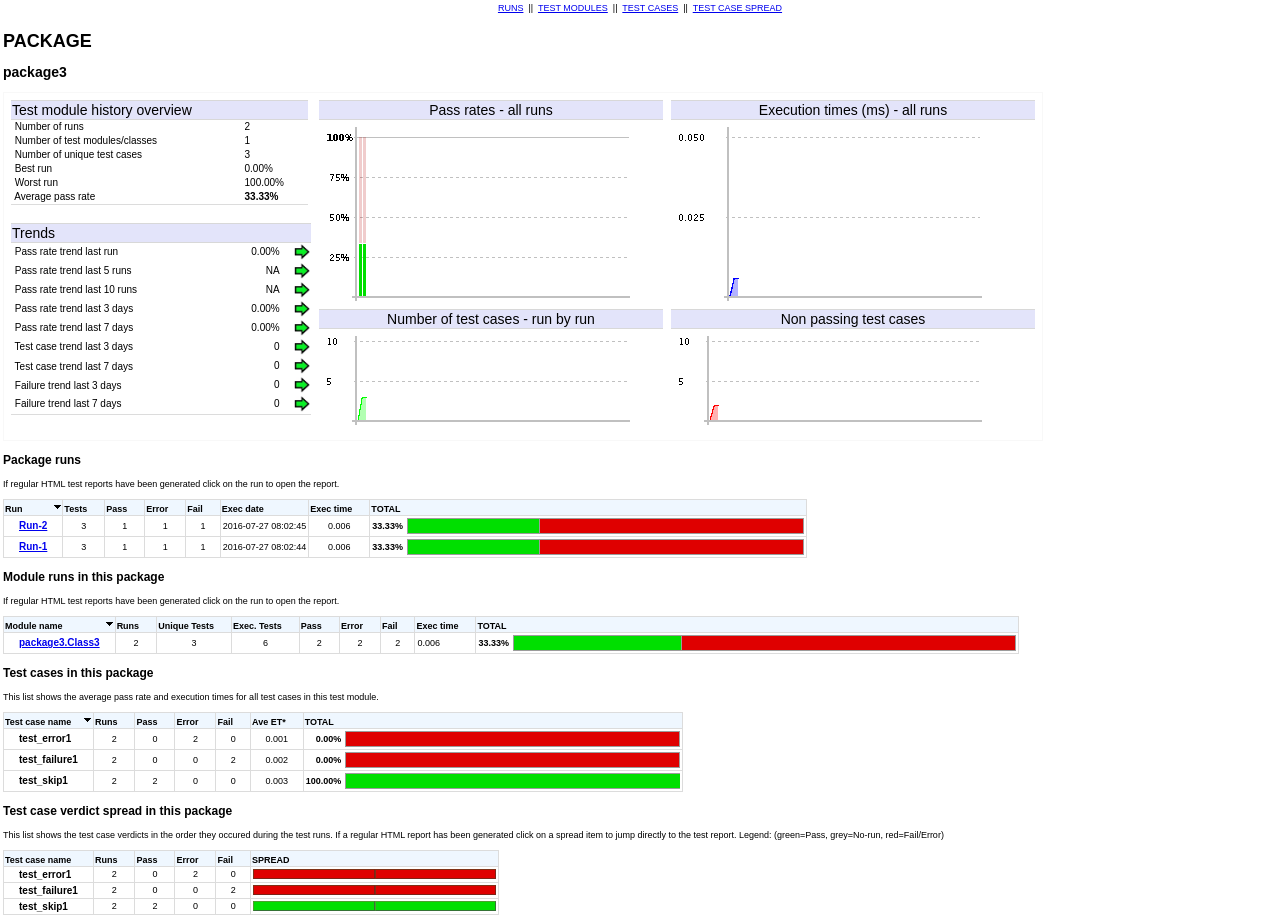
<file: examples/html/th-package-package3.html>
<!DOCTYPE html PUBLIC "-//W3C//DTD XHTML 1.0 Transitional//EN" "http://www.w3.org/TR/xhtml1/DTD/xhtml1-transitional.dtd">
<html xmlns="http://www.w3.org/1999/xhtml" >
<head>
  <META http-equiv="Content-Type" content="text/html; charset=UTF-8"/>
  <title>UnitTH - package3</title>
  <LINK REL ="stylesheet" TYPE="text/css" HREF="css/style.css" TITLE="Style"/>
  <script src="js/tablesort.js" type="text/javascript"></script>
  <script type="text/javascript">
    function sortTables() {
      var runTable = new TableSort;
      var moduleTable = new TableSort;
      var testCaseTable = new TableSort;
      var spreadTable = new TableSort;
      runTable.init("run_table");
      moduleTable.init("module_table");
      testCaseTable.init("testcase_table");
      spreadTable.init("spread_table");
    }
    window.onload = sortTables;
  </script>
</head>
<body>
<TABLE class="mainAnchors" width="100%">
  <TR>
    <TD><CENTER><a href="#runs">RUNS</a>&nbsp;&nbsp;||&nbsp;&nbsp;<a href="#testmodules">TEST MODULES</a>&nbsp;&nbsp;||&nbsp;&nbsp;<a href="#testcases">TEST CASES</a>&nbsp;&nbsp;||&nbsp;&nbsp;<a href="#spread">TEST CASE SPREAD</a></CENTER></TD>
  </TR>
</TABLE>
<TABLE width="90%"><TR><TD>
<H1 class="title">PACKAGE</H1>
<H2 class="title">package3</H2>
  <TABLE class="topcontainer" cellspacing="6">
    <TR>
      <TD valign="top">
        <TABLE class="sum" cellspacing="4">
          <TR><TD class="sumhdr" colspan="2">Test&nbsp;module&nbsp;history&nbsp;overview</TD><TD>
          <TR><TD class="summid">&nbsp;Number&nbsp;of&nbsp;runs&nbsp;</TD><TD class="summid"> 2 </TD></TR>
          <TR><TD class="summid">&nbsp;Number&nbsp;of&nbsp;test&nbsp;modules/classes&nbsp;</TD><TD class="summid"> 1 </TD></TR>
          <TR><TD class="summid">&nbsp;Number&nbsp;of&nbsp;unique&nbsp;test&nbsp;cases&nbsp;</TD><TD class="summid"> 3 </TD></TR>
          <TR><TD class="summid">&nbsp;Best&nbsp;run&nbsp;</TD><TD class="summid"> 0.00% </TD></TR>
          <TR><TD class="summid">&nbsp;Worst&nbsp;run&nbsp;</TD><TD class="summid"> 100.00% </TD></TR>
          <TR><TD class="sumbottom">&nbsp;Average&nbsp;pass&nbsp;rate&nbsp;</TD><TD class="sumbottom"> <b>33.33% </b></TD></TR>
        </TABLE>
      </TD>
      <TD VALIGN="top" rowspan="2">
        <TABLE class="imageholder" cellspacing="4">
          <TR><TD class="sumhdr" align="center">Pass&nbsp;rates&nbsp;-&nbsp;all&nbsp;runs</TD></TR>
            <TR><TD><TABLE cellpadding="4">
          <TR><TD><img src="./images/mpr-package3.png"></TD></TR>
            </TABLE></TD></TR>
          <TR><TD class="sumhdr" align="center">Number&nbsp;of&nbsp;test&nbsp;cases&nbsp;-&nbsp;run&nbsp;by&nbsp;run</TD></TR>
            <TR><TD><TABLE cellpadding="4">
          <TR><TD><img src="./images/mtc-package3.png"></TD></TR>
            </TABLE></TD></TR>
        </TABLE>
      </TD>
      <TD VALIGN="top" rowspan="2">
        <TABLE class="imageholder"  cellspacing="4">
          <TR><TD valign="top" class="sumhdr" align="center">Execution&nbsp;times&nbsp;(ms)&nbsp;-&nbsp;all&nbsp;runs</TD></TR>
            <TR><TD><TABLE cellpadding="4">
          <TR><TD><img src="./images/etg-package3.png"></TD></TR>
            </TABLE></TD></TR>
          <TR><TD valign="top" class="sumhdr" align="center">Non&nbsp;passing&nbsp;test&nbsp;cases</TD></TR>
            <TR><TD><TABLE cellpadding="4">
          <TR><TD><img src="./images/mfn-package3.png"></TD></TR>
            </TABLE></TD></TR>
        </TABLE>
      </TD>
    </TR>
    <TR>
      <TD valign="top">
        <TABLE class="sum">
          <TR><TD class="sumhdr" colspan="3">Trends</TD></TR>
          <TR><TD class="summid">&nbsp;Pass&nbsp;rate&nbsp;trend&nbsp;last&nbsp;run&nbsp;</TD><TD class="prTrend">0.00%</TD><TD class="prTrend" align="right" valign="middle"><IMG src="images/trend-same.jpg" height="16" width="16"></TD></TR>
          <TR><TD class="summid">&nbsp;Pass&nbsp;rate&nbsp;trend&nbsp;last&nbsp;5&nbsp;runs&nbsp;</TD><TD class="prTrend">NA</TD><TD class="prTrend" align="right" valign="middle"><IMG src="images/trend-same.jpg" height="16" width="16"></TD></TR>
          <TR><TD class="summid">&nbsp;Pass&nbsp;rate&nbsp;trend&nbsp;last&nbsp;10&nbsp;runs&nbsp;</TD><TD class="prTrend">NA</TD><TD class="prTrend" align="right" valign="middle"><IMG src="images/trend-same.jpg" height="16" width="16"></TD></TR>
          <TR><TD class="summid">&nbsp;Pass&nbsp;rate&nbsp;trend&nbsp;last&nbsp;3&nbsp;days&nbsp;</TD><TD class="prTrend">0.00%</TD><TD class="prTrend" align="right" valign="middle"><IMG src="images/trend-same.jpg" height="16" width="16"></TD></TR>
          <TR><TD class="summid">&nbsp;Pass&nbsp;rate&nbsp;trend&nbsp;last&nbsp;7&nbsp;days&nbsp;</TD><TD class="prTrend">0.00%</TD><TD class="prTrend" align="right" valign="middle"><IMG src="images/trend-same.jpg" height="16" width="16"></TD></TR>
          <TR><TD class="summid">&nbsp;Test&nbsp;case&nbsp;trend&nbsp;last&nbsp;3&nbsp;days&nbsp;</TD><TD class="prTrend">0</TD><TD class="prTrend" align="right" valign="middle"><IMG src="images/trend-same.jpg" height="16" width="16"></TD></TR>
          <TR><TD class="sumid">&nbsp;Test&nbsp;case&nbsp;trend&nbsp;last&nbsp;7&nbsp;days&nbsp;</TD><TD class="prTrend">0</TD><TD class="prTrend" align="right" valign="middle"><IMG src="images/trend-same.jpg" height="16" width="16"></TD></TR>
          <TR><TD class="sumid">&nbsp;Failure&nbsp;trend&nbsp;last&nbsp;3&nbsp;days&nbsp;</TD><TD class="prTrend">0</TD><TD class="prTrend" align="right" valign="middle"><IMG src="images/trend-same.jpg" height="16" width="16"></TD></TR>
          <TR><TD class="sumbottom">&nbsp;Failure&nbsp;trend&nbsp;last&nbsp;7&nbsp;days&nbsp;</TD><TD class="prTrendBottom">0</TD><TD class="prTrendBottom" align="right" valign="middle"><IMG src="images/trend-same.jpg" height="16" width="16"></TD></TR>
        </TABLE>
      </TD>
    </TR>
  </TABLE>
<a name="runs"/><H3 class="title">Package runs</H3>
If regular HTML test reports have been generated click on the run to open the report.<br/><br/>
  <TABLE id="run_table" cellspacing="0" cellpadding="2">
    <THEAD>
      <TR>
        <TH class="graphHeaderLeftAsc" abbr="input_text">Run</TH>
        <TH class="graphHeader" abbr="number">Tests&nbsp;&nbsp;</TH>
        <TH class="graphHeader" abbr="number">Pass&nbsp;&nbsp;</TH>
        <TH class="graphHeader" abbr="number">Error&nbsp;&nbsp;</TH>
        <TH class="graphHeader" abbr="number">Fail&nbsp;&nbsp;</TH>
        <TH class="graphHeader" NOWRAP abbr="date">Exec&nbsp;date</TH>
        <TH class="graphHeader" abbr="float">Exec&nbsp;time&nbsp;&nbsp;</TH>
        <TH class="graphHeader" align="left" colspan="2" abbr="percent">TOTAL</TH>
      </TR>
    </THEAD>
    <TBODY>
      <TR>
        <TD class="graphItemLeft" NOWRAP><a href="unitth/2/index.html">Run-2</a></TD>
        <TD class="graphPercent" align="center">3</TD>
        <TD class="graphPercent" align="center">1</TD>
        <TD class="graphPercent" align="center">1</TD>
        <TD class="graphPercent" align="center">1</TD>
        <TD class="graphPercent" align="center" NOWRAP>2016-07-27&nbsp;08:02:45</TD>
        <TD class="graphPercent" align="center">0.006</TD>
        <TD class="graphBarLeft" align="right">33.33%</TD>
        <TD class="graphBar">
          <TABLE class="barGraph" cellspacing="0">
            <TBODY>
              <TR>
                <TD class="prpass"><img src="images/trans.gif" width="66" height="12"/></TD>
                <TD class="prfail"><img src="images/trans.gif" width="134" height="12"/></TD>
              </TR>
            </TBODY>
          </TABLE>
        </TD>
      </TR>
      <TR>
        <TD class="graphItemLeft" NOWRAP><a href="unitth/1/index.html">Run-1</a></TD>
        <TD class="graphPercent" align="center">3</TD>
        <TD class="graphPercent" align="center">1</TD>
        <TD class="graphPercent" align="center">1</TD>
        <TD class="graphPercent" align="center">1</TD>
        <TD class="graphPercent" align="center" NOWRAP>2016-07-27&nbsp;08:02:44</TD>
        <TD class="graphPercent" align="center">0.006</TD>
        <TD class="graphBarLeft" align="right">33.33%</TD>
        <TD class="graphBar">
          <TABLE class="barGraph" cellspacing="0">
            <TBODY>
              <TR>
                <TD class="prpass"><img src="images/trans.gif" width="66" height="12"/></TD>
                <TD class="prfail"><img src="images/trans.gif" width="134" height="12"/></TD>
              </TR>
            </TBODY>
          </TABLE>
        </TD>
      </TR>
    </TBODY>
  </TABLE>
<a name="testmodules"/><H3 class="title">Module runs in this package</H3>
If regular HTML test reports have been generated click on the run to open the report.<br/><br/>
  <TABLE id="module_table" cellspacing="0" cellpadding="2">
    <THEAD>
      <TR>
        <TH class="graphHeaderLeftAsc" abbr="input_text">Module&nbsp;name</TH>
        <TH class="graphHeader" abbr="number">Runs&nbsp;&nbsp;</TH>
        <TH class="graphHeader" abbr="number">Unique&nbsp;Tests&nbsp;&nbsp;</TH>
        <TH class="graphHeader" abbr="number">Exec.&nbsp;Tests&nbsp;&nbsp;</TH>
        <TH class="graphHeader" abbr="number">Pass&nbsp;&nbsp;</TH>
        <TH class="graphHeader" abbr="number">Error&nbsp;&nbsp;</TH>
        <TH class="graphHeader" abbr="number">Fail&nbsp;&nbsp;</TH>
        <TH class="graphHeader" abbr="float">Exec&nbsp;time&nbsp;&nbsp;</TH>
        <TH class="graphHeader" align="left" colspan="2" abbr="percent">TOTAL</TH>
      </TR>
    </THEAD>
    <TBODY>
      <TR>
        <TD class="graphItemLeft" NOWRAP><a href="th-module-package3.Class3.html">package3.Class3</a></TD>
        <TD class="graphPercent" align="center">2</TD>
        <TD class="graphPercent" align="center">3</TD>
        <TD class="graphPercent" align="center">6</TD>
        <TD class="graphPercent" align="center">2</TD>
        <TD class="graphPercent" align="center">2</TD>
        <TD class="graphPercent" align="center">2</TD>
        <TD class="graphPercent" align="left">0.006</TD>
        <TD class="graphBarLeft" align="right">33.33%</TD>
        <TD class="graphBar">
          <TABLE class="barGraph" cellspacing="0">
            <TBODY>
              <TR class="bar">
                <TD class="prpass"><img src="images/trans.gif" width="66" height="12"/></TD>
                <TD class="prfail"><img src="images/trans.gif" width="134" height="12"/></TD>
              </TR>
            </TBODY>
          </TABLE>
        </TD>
      </TR>
    </TBODY>
  </TABLE>
<a name="testcases"/><H3 class="title">Test cases in this package</H3>
This list shows the average pass rate and execution times for all test cases in this test module.<br/><br/>
  <TABLE id="testcase_table" cellspacing="0" cellpadding="2">
    <THEAD>
      <TR>
        <TH class="graphHeaderLeftAsc"  abbr="input_text">Test&nbsp;case&nbsp;name&nbsp;&nbsp;</TH>
        <TH class="graphHeader" abbr="number">Runs&nbsp;&nbsp;</TH>
        <TH class="graphHeader" abbr="number">Pass&nbsp;&nbsp;</TH>
        <TH class="graphHeader" abbr="number">Error&nbsp;&nbsp;</TH>
        <TH class="graphHeader" abbr="number">Fail&nbsp;&nbsp;</TH>
        <TH class="graphHeader" abbr="float">Ave&nbsp;ET*&nbsp;&nbsp;</TH>
        <TH class="graphHeader" align="left" colspan="2" abbr="percent">TOTAL</TH>
      </TR>
    </THEAD>
    <TBODY>
      <TR>
        <TD class="graphItemLeft" NOWRAP>test_error1</TD>
        <TD class="graphPercent" align="center">2</TD>
        <TD class="graphPercent" align="center">0</TD>
        <TD class="graphPercent" align="center">2</TD>
        <TD class="graphPercent" align="center">0</TD>
        <TD class="graphPercent" align="center">0.001</TD>
        <TD class="graphBarLeft" align="right">0.00%</TD>
        <TD class="graphBar">
          <TABLE class="barGraph" cellspacing="0">
            <TBODY>
              <TR>
                <TD class="prfail"><img src="images/trans.gif" width="200" height="12"/></TD>
              </TR>
            </TBODY>
          </TABLE>
        </TD>
      </TR>
      <TR>
        <TD class="graphItemLeft" NOWRAP>test_failure1</TD>
        <TD class="graphPercent" align="center">2</TD>
        <TD class="graphPercent" align="center">0</TD>
        <TD class="graphPercent" align="center">0</TD>
        <TD class="graphPercent" align="center">2</TD>
        <TD class="graphPercent" align="center">0.002</TD>
        <TD class="graphBarLeft" align="right">0.00%</TD>
        <TD class="graphBar">
          <TABLE class="barGraph" cellspacing="0">
            <TBODY>
              <TR>
                <TD class="prfail"><img src="images/trans.gif" width="200" height="12"/></TD>
              </TR>
            </TBODY>
          </TABLE>
        </TD>
      </TR>
      <TR>
        <TD class="graphItemLeft" NOWRAP>test_skip1</TD>
        <TD class="graphPercent" align="center">2</TD>
        <TD class="graphPercent" align="center">2</TD>
        <TD class="graphPercent" align="center">0</TD>
        <TD class="graphPercent" align="center">0</TD>
        <TD class="graphPercent" align="center">0.003</TD>
        <TD class="graphBarLeft" align="right">100.00%</TD>
        <TD class="graphBar">
          <TABLE class="barGraph" cellspacing="0">
            <TBODY>
              <TR>
                <TD class="prpass"><img src="images/trans.gif" width="200" height="12"/></TD>
              </TR>
            </TBODY>
          </TABLE>
        </TD>
      </TR>
    </TBODY>
  </TABLE>
<a name="spread"/><H3 class="title">Test case verdict spread in this package</H3>
This list shows the test case verdicts in the order they occured during the test runs. If a regular HTML report has been generated click on a spread item to jump directly to the test report. Legend: (green=Pass, grey=No-run, red=Fail/Error)<br/><br/>
  <TABLE id="spread_table" cellspacing="0" cellpadding="2">
    <THEAD>
      <TR>
        <TH class="graphHeaderLeft" abbr="input_text">Test&nbsp;case&nbsp;name&nbsp;&nbsp;&nbsp;</TD>
        <TH class="graphHeader" abbr="number">Runs&nbsp;&nbsp;</TH>
        <TH class="graphHeader" abbr="number">Pass&nbsp;&nbsp;</TH>
        <TH class="graphHeader" abbr="number">Error&nbsp;&nbsp;</TH>
        <TH class="graphHeader" abbr="number">Fail&nbsp;&nbsp;</TH>
        <TH class="graphHeader" align="left" colspan="2">SPREAD</TH>
      </TR>
    </THEAD>
    <TBODY>
      <TR>
        <TD class="graphItemLeft" width="2*" NOWRAP>test_error1</TD>
        <TD class="graphPercent" align="center" width="1*">2</TD>
        <TD class="graphPercent" align="center" width="1*">0</TD>
        <TD class="graphPercent" align="center" width="1*">2</TD>
        <TD class="graphPercent" align="center" width="1*">0</TD>
        <TD class="graphBar" width="40*">
          <TABLE class="barGraph" cellspacing="0">
            <TBODY>
              <TR>
                <TD class="error" align="center"><a href="unitth/1/index.html"><img title="Run-1" src="images/trans.gif" border="0" width="6" height="6"></a></TD>
                <TD class="error" align="center"><a href="unitth/2/index.html"><img title="Run-2" src="images/trans.gif" border="0" width="6" height="6"></a></TD>
              </TR>
            </TBODY>
          </TABLE>
        </TD>
      </TR>
      <TR>
        <TD class="graphItemLeft" width="2*" NOWRAP>test_failure1</TD>
        <TD class="graphPercent" align="center" width="1*">2</TD>
        <TD class="graphPercent" align="center" width="1*">0</TD>
        <TD class="graphPercent" align="center" width="1*">0</TD>
        <TD class="graphPercent" align="center" width="1*">2</TD>
        <TD class="graphBar" width="40*">
          <TABLE class="barGraph" cellspacing="0">
            <TBODY>
              <TR>
                <TD class="fail" align="center"><a href="unitth/1/index.html"><img title="Run-1" src="images/trans.gif" border="0" width="6" height="6"></a></TD>
                <TD class="fail" align="center"><a href="unitth/2/index.html"><img title="Run-2" src="images/trans.gif" border="0" width="6" height="6"></a></TD>
              </TR>
            </TBODY>
          </TABLE>
        </TD>
      </TR>
      <TR>
        <TD class="graphItemLeft" width="2*" NOWRAP>test_skip1</TD>
        <TD class="graphPercent" align="center" width="1*">2</TD>
        <TD class="graphPercent" align="center" width="1*">2</TD>
        <TD class="graphPercent" align="center" width="1*">0</TD>
        <TD class="graphPercent" align="center" width="1*">0</TD>
        <TD class="graphBar" width="40*">
          <TABLE class="barGraph" cellspacing="0">
            <TBODY>
              <TR>
                <TD class="pass" align="center"><a href="unitth/1/index.html"><img title="Run-1" src="images/trans.gif" border="0" width="6" height="6"></a></TD>
                <TD class="pass" align="center"><a href="unitth/2/index.html"><img title="Run-2" src="images/trans.gif" border="0" width="6" height="6"></a></TD>
              </TR>
            </TBODY>
          </TABLE>
        </TD>
      </TR>
    </TBODY>
  </TABLE>
</TD></TR></TABLE>
</body>
</html>
</file>
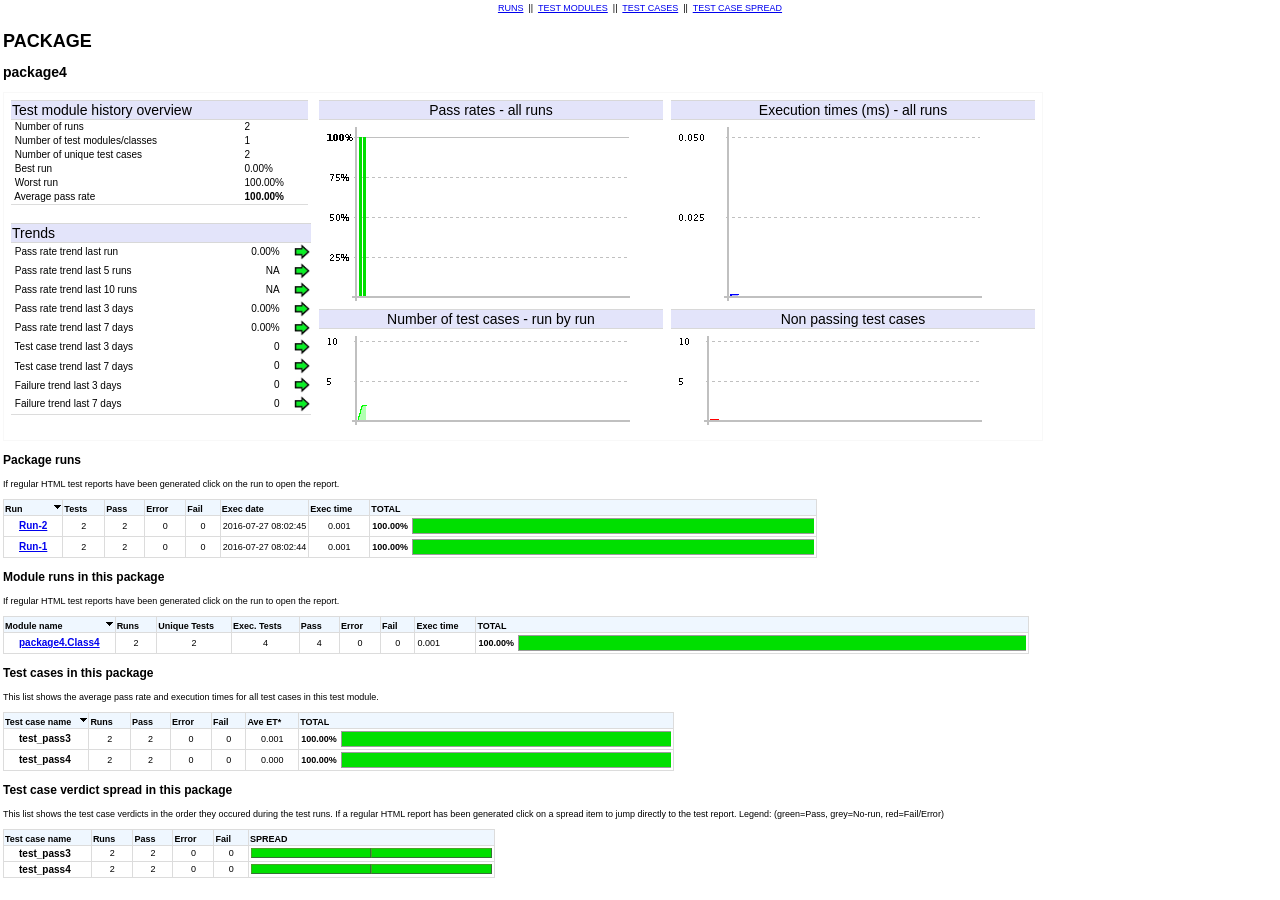
<file: examples/html/th-package-package4.html>
<!DOCTYPE html PUBLIC "-//W3C//DTD XHTML 1.0 Transitional//EN" "http://www.w3.org/TR/xhtml1/DTD/xhtml1-transitional.dtd">
<html xmlns="http://www.w3.org/1999/xhtml" >
<head>
  <META http-equiv="Content-Type" content="text/html; charset=UTF-8"/>
  <title>UnitTH - package4</title>
  <LINK REL ="stylesheet" TYPE="text/css" HREF="css/style.css" TITLE="Style"/>
  <script src="js/tablesort.js" type="text/javascript"></script>
  <script type="text/javascript">
    function sortTables() {
      var runTable = new TableSort;
      var moduleTable = new TableSort;
      var testCaseTable = new TableSort;
      var spreadTable = new TableSort;
      runTable.init("run_table");
      moduleTable.init("module_table");
      testCaseTable.init("testcase_table");
      spreadTable.init("spread_table");
    }
    window.onload = sortTables;
  </script>
</head>
<body>
<TABLE class="mainAnchors" width="100%">
  <TR>
    <TD><CENTER><a href="#runs">RUNS</a>&nbsp;&nbsp;||&nbsp;&nbsp;<a href="#testmodules">TEST MODULES</a>&nbsp;&nbsp;||&nbsp;&nbsp;<a href="#testcases">TEST CASES</a>&nbsp;&nbsp;||&nbsp;&nbsp;<a href="#spread">TEST CASE SPREAD</a></CENTER></TD>
  </TR>
</TABLE>
<TABLE width="90%"><TR><TD>
<H1 class="title">PACKAGE</H1>
<H2 class="title">package4</H2>
  <TABLE class="topcontainer" cellspacing="6">
    <TR>
      <TD valign="top">
        <TABLE class="sum" cellspacing="4">
          <TR><TD class="sumhdr" colspan="2">Test&nbsp;module&nbsp;history&nbsp;overview</TD><TD>
          <TR><TD class="summid">&nbsp;Number&nbsp;of&nbsp;runs&nbsp;</TD><TD class="summid"> 2 </TD></TR>
          <TR><TD class="summid">&nbsp;Number&nbsp;of&nbsp;test&nbsp;modules/classes&nbsp;</TD><TD class="summid"> 1 </TD></TR>
          <TR><TD class="summid">&nbsp;Number&nbsp;of&nbsp;unique&nbsp;test&nbsp;cases&nbsp;</TD><TD class="summid"> 2 </TD></TR>
          <TR><TD class="summid">&nbsp;Best&nbsp;run&nbsp;</TD><TD class="summid"> 0.00% </TD></TR>
          <TR><TD class="summid">&nbsp;Worst&nbsp;run&nbsp;</TD><TD class="summid"> 100.00% </TD></TR>
          <TR><TD class="sumbottom">&nbsp;Average&nbsp;pass&nbsp;rate&nbsp;</TD><TD class="sumbottom"> <b>100.00% </b></TD></TR>
        </TABLE>
      </TD>
      <TD VALIGN="top" rowspan="2">
        <TABLE class="imageholder" cellspacing="4">
          <TR><TD class="sumhdr" align="center">Pass&nbsp;rates&nbsp;-&nbsp;all&nbsp;runs</TD></TR>
            <TR><TD><TABLE cellpadding="4">
          <TR><TD><img src="./images/mpr-package4.png"></TD></TR>
            </TABLE></TD></TR>
          <TR><TD class="sumhdr" align="center">Number&nbsp;of&nbsp;test&nbsp;cases&nbsp;-&nbsp;run&nbsp;by&nbsp;run</TD></TR>
            <TR><TD><TABLE cellpadding="4">
          <TR><TD><img src="./images/mtc-package4.png"></TD></TR>
            </TABLE></TD></TR>
        </TABLE>
      </TD>
      <TD VALIGN="top" rowspan="2">
        <TABLE class="imageholder"  cellspacing="4">
          <TR><TD valign="top" class="sumhdr" align="center">Execution&nbsp;times&nbsp;(ms)&nbsp;-&nbsp;all&nbsp;runs</TD></TR>
            <TR><TD><TABLE cellpadding="4">
          <TR><TD><img src="./images/etg-package4.png"></TD></TR>
            </TABLE></TD></TR>
          <TR><TD valign="top" class="sumhdr" align="center">Non&nbsp;passing&nbsp;test&nbsp;cases</TD></TR>
            <TR><TD><TABLE cellpadding="4">
          <TR><TD><img src="./images/mfn-package4.png"></TD></TR>
            </TABLE></TD></TR>
        </TABLE>
      </TD>
    </TR>
    <TR>
      <TD valign="top">
        <TABLE class="sum">
          <TR><TD class="sumhdr" colspan="3">Trends</TD></TR>
          <TR><TD class="summid">&nbsp;Pass&nbsp;rate&nbsp;trend&nbsp;last&nbsp;run&nbsp;</TD><TD class="prTrend">0.00%</TD><TD class="prTrend" align="right" valign="middle"><IMG src="images/trend-same.jpg" height="16" width="16"></TD></TR>
          <TR><TD class="summid">&nbsp;Pass&nbsp;rate&nbsp;trend&nbsp;last&nbsp;5&nbsp;runs&nbsp;</TD><TD class="prTrend">NA</TD><TD class="prTrend" align="right" valign="middle"><IMG src="images/trend-same.jpg" height="16" width="16"></TD></TR>
          <TR><TD class="summid">&nbsp;Pass&nbsp;rate&nbsp;trend&nbsp;last&nbsp;10&nbsp;runs&nbsp;</TD><TD class="prTrend">NA</TD><TD class="prTrend" align="right" valign="middle"><IMG src="images/trend-same.jpg" height="16" width="16"></TD></TR>
          <TR><TD class="summid">&nbsp;Pass&nbsp;rate&nbsp;trend&nbsp;last&nbsp;3&nbsp;days&nbsp;</TD><TD class="prTrend">0.00%</TD><TD class="prTrend" align="right" valign="middle"><IMG src="images/trend-same.jpg" height="16" width="16"></TD></TR>
          <TR><TD class="summid">&nbsp;Pass&nbsp;rate&nbsp;trend&nbsp;last&nbsp;7&nbsp;days&nbsp;</TD><TD class="prTrend">0.00%</TD><TD class="prTrend" align="right" valign="middle"><IMG src="images/trend-same.jpg" height="16" width="16"></TD></TR>
          <TR><TD class="summid">&nbsp;Test&nbsp;case&nbsp;trend&nbsp;last&nbsp;3&nbsp;days&nbsp;</TD><TD class="prTrend">0</TD><TD class="prTrend" align="right" valign="middle"><IMG src="images/trend-same.jpg" height="16" width="16"></TD></TR>
          <TR><TD class="sumid">&nbsp;Test&nbsp;case&nbsp;trend&nbsp;last&nbsp;7&nbsp;days&nbsp;</TD><TD class="prTrend">0</TD><TD class="prTrend" align="right" valign="middle"><IMG src="images/trend-same.jpg" height="16" width="16"></TD></TR>
          <TR><TD class="sumid">&nbsp;Failure&nbsp;trend&nbsp;last&nbsp;3&nbsp;days&nbsp;</TD><TD class="prTrend">0</TD><TD class="prTrend" align="right" valign="middle"><IMG src="images/trend-same.jpg" height="16" width="16"></TD></TR>
          <TR><TD class="sumbottom">&nbsp;Failure&nbsp;trend&nbsp;last&nbsp;7&nbsp;days&nbsp;</TD><TD class="prTrendBottom">0</TD><TD class="prTrendBottom" align="right" valign="middle"><IMG src="images/trend-same.jpg" height="16" width="16"></TD></TR>
        </TABLE>
      </TD>
    </TR>
  </TABLE>
<a name="runs"/><H3 class="title">Package runs</H3>
If regular HTML test reports have been generated click on the run to open the report.<br/><br/>
  <TABLE id="run_table" cellspacing="0" cellpadding="2">
    <THEAD>
      <TR>
        <TH class="graphHeaderLeftAsc" abbr="input_text">Run</TH>
        <TH class="graphHeader" abbr="number">Tests&nbsp;&nbsp;</TH>
        <TH class="graphHeader" abbr="number">Pass&nbsp;&nbsp;</TH>
        <TH class="graphHeader" abbr="number">Error&nbsp;&nbsp;</TH>
        <TH class="graphHeader" abbr="number">Fail&nbsp;&nbsp;</TH>
        <TH class="graphHeader" NOWRAP abbr="date">Exec&nbsp;date</TH>
        <TH class="graphHeader" abbr="float">Exec&nbsp;time&nbsp;&nbsp;</TH>
        <TH class="graphHeader" align="left" colspan="2" abbr="percent">TOTAL</TH>
      </TR>
    </THEAD>
    <TBODY>
      <TR>
        <TD class="graphItemLeft" NOWRAP><a href="unitth/2/index.html">Run-2</a></TD>
        <TD class="graphPercent" align="center">2</TD>
        <TD class="graphPercent" align="center">2</TD>
        <TD class="graphPercent" align="center">0</TD>
        <TD class="graphPercent" align="center">0</TD>
        <TD class="graphPercent" align="center" NOWRAP>2016-07-27&nbsp;08:02:45</TD>
        <TD class="graphPercent" align="center">0.001</TD>
        <TD class="graphBarLeft" align="right">100.00%</TD>
        <TD class="graphBar">
          <TABLE class="barGraph" cellspacing="0">
            <TBODY>
              <TR>
                <TD class="prpass"><img src="images/trans.gif" width="200" height="12"/></TD>
              </TR>
            </TBODY>
          </TABLE>
        </TD>
      </TR>
      <TR>
        <TD class="graphItemLeft" NOWRAP><a href="unitth/1/index.html">Run-1</a></TD>
        <TD class="graphPercent" align="center">2</TD>
        <TD class="graphPercent" align="center">2</TD>
        <TD class="graphPercent" align="center">0</TD>
        <TD class="graphPercent" align="center">0</TD>
        <TD class="graphPercent" align="center" NOWRAP>2016-07-27&nbsp;08:02:44</TD>
        <TD class="graphPercent" align="center">0.001</TD>
        <TD class="graphBarLeft" align="right">100.00%</TD>
        <TD class="graphBar">
          <TABLE class="barGraph" cellspacing="0">
            <TBODY>
              <TR>
                <TD class="prpass"><img src="images/trans.gif" width="200" height="12"/></TD>
              </TR>
            </TBODY>
          </TABLE>
        </TD>
      </TR>
    </TBODY>
  </TABLE>
<a name="testmodules"/><H3 class="title">Module runs in this package</H3>
If regular HTML test reports have been generated click on the run to open the report.<br/><br/>
  <TABLE id="module_table" cellspacing="0" cellpadding="2">
    <THEAD>
      <TR>
        <TH class="graphHeaderLeftAsc" abbr="input_text">Module&nbsp;name</TH>
        <TH class="graphHeader" abbr="number">Runs&nbsp;&nbsp;</TH>
        <TH class="graphHeader" abbr="number">Unique&nbsp;Tests&nbsp;&nbsp;</TH>
        <TH class="graphHeader" abbr="number">Exec.&nbsp;Tests&nbsp;&nbsp;</TH>
        <TH class="graphHeader" abbr="number">Pass&nbsp;&nbsp;</TH>
        <TH class="graphHeader" abbr="number">Error&nbsp;&nbsp;</TH>
        <TH class="graphHeader" abbr="number">Fail&nbsp;&nbsp;</TH>
        <TH class="graphHeader" abbr="float">Exec&nbsp;time&nbsp;&nbsp;</TH>
        <TH class="graphHeader" align="left" colspan="2" abbr="percent">TOTAL</TH>
      </TR>
    </THEAD>
    <TBODY>
      <TR>
        <TD class="graphItemLeft" NOWRAP><a href="th-module-package4.Class4.html">package4.Class4</a></TD>
        <TD class="graphPercent" align="center">2</TD>
        <TD class="graphPercent" align="center">2</TD>
        <TD class="graphPercent" align="center">4</TD>
        <TD class="graphPercent" align="center">4</TD>
        <TD class="graphPercent" align="center">0</TD>
        <TD class="graphPercent" align="center">0</TD>
        <TD class="graphPercent" align="left">0.001</TD>
        <TD class="graphBarLeft" align="right">100.00%</TD>
        <TD class="graphBar">
          <TABLE class="barGraph" cellspacing="0">
            <TBODY>
              <TR class="bar">
                <TD class="prpass"><img src="images/trans.gif" width="200" height="12"/></TD>
              </TR>
            </TBODY>
          </TABLE>
        </TD>
      </TR>
    </TBODY>
  </TABLE>
<a name="testcases"/><H3 class="title">Test cases in this package</H3>
This list shows the average pass rate and execution times for all test cases in this test module.<br/><br/>
  <TABLE id="testcase_table" cellspacing="0" cellpadding="2">
    <THEAD>
      <TR>
        <TH class="graphHeaderLeftAsc"  abbr="input_text">Test&nbsp;case&nbsp;name&nbsp;&nbsp;</TH>
        <TH class="graphHeader" abbr="number">Runs&nbsp;&nbsp;</TH>
        <TH class="graphHeader" abbr="number">Pass&nbsp;&nbsp;</TH>
        <TH class="graphHeader" abbr="number">Error&nbsp;&nbsp;</TH>
        <TH class="graphHeader" abbr="number">Fail&nbsp;&nbsp;</TH>
        <TH class="graphHeader" abbr="float">Ave&nbsp;ET*&nbsp;&nbsp;</TH>
        <TH class="graphHeader" align="left" colspan="2" abbr="percent">TOTAL</TH>
      </TR>
    </THEAD>
    <TBODY>
      <TR>
        <TD class="graphItemLeft" NOWRAP>test_pass3</TD>
        <TD class="graphPercent" align="center">2</TD>
        <TD class="graphPercent" align="center">2</TD>
        <TD class="graphPercent" align="center">0</TD>
        <TD class="graphPercent" align="center">0</TD>
        <TD class="graphPercent" align="center">0.001</TD>
        <TD class="graphBarLeft" align="right">100.00%</TD>
        <TD class="graphBar">
          <TABLE class="barGraph" cellspacing="0">
            <TBODY>
              <TR>
                <TD class="prpass"><img src="images/trans.gif" width="200" height="12"/></TD>
              </TR>
            </TBODY>
          </TABLE>
        </TD>
      </TR>
      <TR>
        <TD class="graphItemLeft" NOWRAP>test_pass4</TD>
        <TD class="graphPercent" align="center">2</TD>
        <TD class="graphPercent" align="center">2</TD>
        <TD class="graphPercent" align="center">0</TD>
        <TD class="graphPercent" align="center">0</TD>
        <TD class="graphPercent" align="center">0.000</TD>
        <TD class="graphBarLeft" align="right">100.00%</TD>
        <TD class="graphBar">
          <TABLE class="barGraph" cellspacing="0">
            <TBODY>
              <TR>
                <TD class="prpass"><img src="images/trans.gif" width="200" height="12"/></TD>
              </TR>
            </TBODY>
          </TABLE>
        </TD>
      </TR>
    </TBODY>
  </TABLE>
<a name="spread"/><H3 class="title">Test case verdict spread in this package</H3>
This list shows the test case verdicts in the order they occured during the test runs. If a regular HTML report has been generated click on a spread item to jump directly to the test report. Legend: (green=Pass, grey=No-run, red=Fail/Error)<br/><br/>
  <TABLE id="spread_table" cellspacing="0" cellpadding="2">
    <THEAD>
      <TR>
        <TH class="graphHeaderLeft" abbr="input_text">Test&nbsp;case&nbsp;name&nbsp;&nbsp;&nbsp;</TD>
        <TH class="graphHeader" abbr="number">Runs&nbsp;&nbsp;</TH>
        <TH class="graphHeader" abbr="number">Pass&nbsp;&nbsp;</TH>
        <TH class="graphHeader" abbr="number">Error&nbsp;&nbsp;</TH>
        <TH class="graphHeader" abbr="number">Fail&nbsp;&nbsp;</TH>
        <TH class="graphHeader" align="left" colspan="2">SPREAD</TH>
      </TR>
    </THEAD>
    <TBODY>
      <TR>
        <TD class="graphItemLeft" width="2*" NOWRAP>test_pass3</TD>
        <TD class="graphPercent" align="center" width="1*">2</TD>
        <TD class="graphPercent" align="center" width="1*">2</TD>
        <TD class="graphPercent" align="center" width="1*">0</TD>
        <TD class="graphPercent" align="center" width="1*">0</TD>
        <TD class="graphBar" width="40*">
          <TABLE class="barGraph" cellspacing="0">
            <TBODY>
              <TR>
                <TD class="pass" align="center"><a href="unitth/1/index.html"><img title="Run-1" src="images/trans.gif" border="0" width="6" height="6"></a></TD>
                <TD class="pass" align="center"><a href="unitth/2/index.html"><img title="Run-2" src="images/trans.gif" border="0" width="6" height="6"></a></TD>
              </TR>
            </TBODY>
          </TABLE>
        </TD>
      </TR>
      <TR>
        <TD class="graphItemLeft" width="2*" NOWRAP>test_pass4</TD>
        <TD class="graphPercent" align="center" width="1*">2</TD>
        <TD class="graphPercent" align="center" width="1*">2</TD>
        <TD class="graphPercent" align="center" width="1*">0</TD>
        <TD class="graphPercent" align="center" width="1*">0</TD>
        <TD class="graphBar" width="40*">
          <TABLE class="barGraph" cellspacing="0">
            <TBODY>
              <TR>
                <TD class="pass" align="center"><a href="unitth/1/index.html"><img title="Run-1" src="images/trans.gif" border="0" width="6" height="6"></a></TD>
                <TD class="pass" align="center"><a href="unitth/2/index.html"><img title="Run-2" src="images/trans.gif" border="0" width="6" height="6"></a></TD>
              </TR>
            </TBODY>
          </TABLE>
        </TD>
      </TR>
    </TBODY>
  </TABLE>
</TD></TR></TABLE>
</body>
</html>
</file>
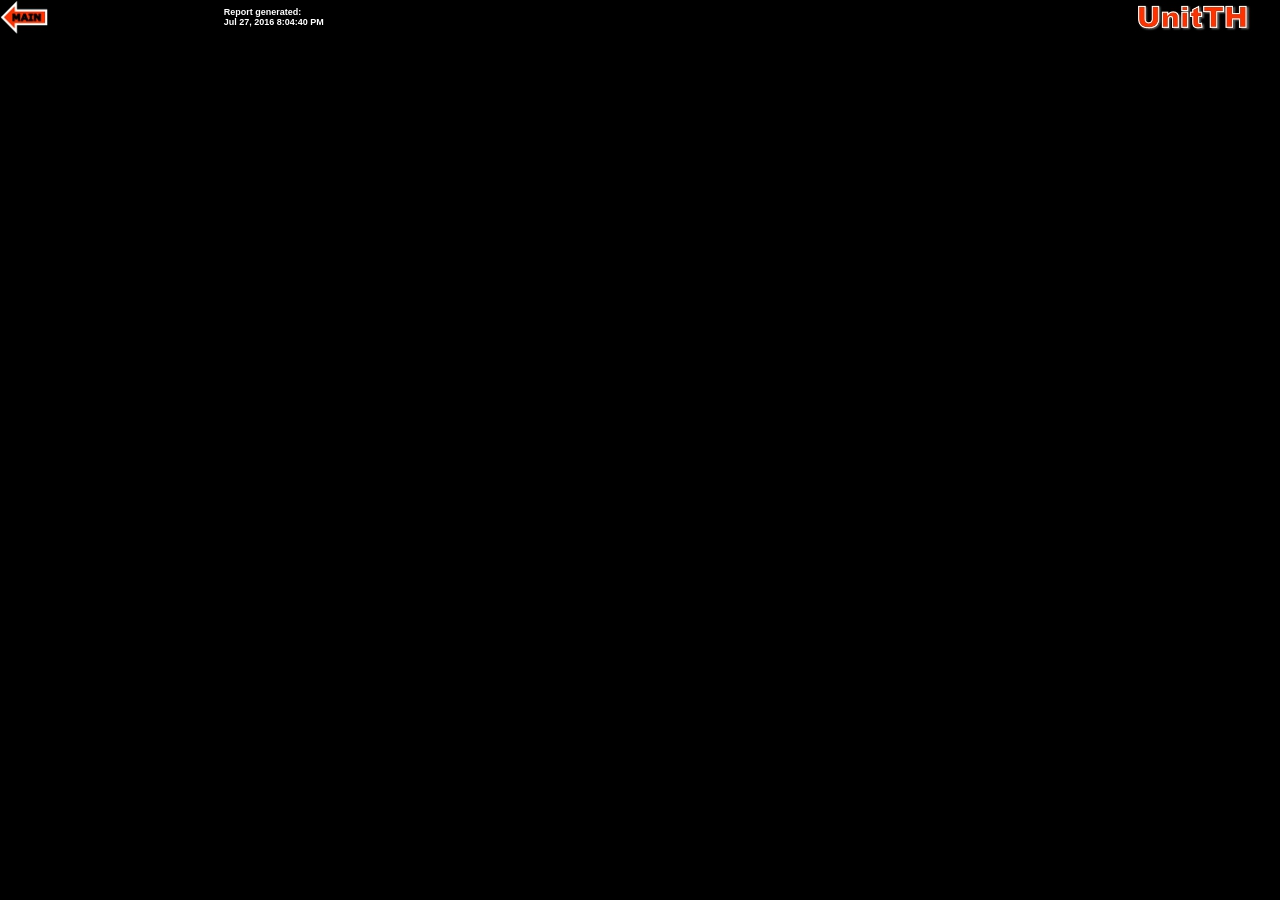
<file: examples/html/top.html>
<!DOCTYPE HTML PUBLIC "-//W3C//DTD HTML 4.01 Transitional//EN" "http://www.w3.org/TR/html4/loose.dtd">
<html>
<head>
  <META http-equiv="Content-Type" content="text/html; charset=UTF-8">
  <title>Test History Top Frame</title>
  <LINK REL ="stylesheet" TYPE="text/css" HREF="css/style.css" TITLE="Style">
</head>
<body bgcolor="BLACK">
  <TABLE width="98%" cellpadding="0" cellspacing="0">
    <TR>
      <TD align="left" valign="middle"><a href="main.html" target="mainpage"><img src="images/back-main.jpg" border="0"></a></TD>
      <TD align="left" valign="middle"><b><span style="color:white">Report generated: <br>Jul 27, 2016 8:04:40 PM</span></b></TD>
      <TD align="right" valign="middle"><a href="http://junitth.sourceforge.net" target="new"><img src="images/logo-unitth.jpg" border="0" alt="UnitTH v1.3"></a></TD>
    </TR>
  </TABLE>
</body>
</html>
</file>
<file: examples/html/css/style.css>
BODY {
	Font-size: 10px;
	FONT-FAMILY: verdana, arial, sans-serif;
	PADDING: 0px;
	MARGIN: 0px;
}

TABLE {
	FONT-SIZE: 9px;
	BORDER: 0px solid;
}

TABLE.sortable {
	FONT-SIZE: 9px;
	BORDER: 0px solid;
}

TH.graphHeaderAsc {
	BACKGROUND: #eff7ff 95% 50% url(../images/caret_down.gif) no-repeat;
	BORDER-BOTTOM: #dcdcdc 1px solid;
	BORDER-TOP: #dcdcdc 1px solid;
	BORDER-RIGHT: #dcdcdc 1px solid;
  PADDING: 4px 12px 1px 1px;
  TEXT-ALIGN: left;
}

TH.graphHeaderDesc {
	BACKGROUND: #eff7ff 95% 50% url(../images/caret_up.gif) no-repeat;
	BORDER-BOTTOM: #dcdcdc 1px solid;
	BORDER-TOP: #dcdcdc 1px solid;
	BORDER-RIGHT: #dcdcdc 1px solid;
	PADDING: 4px 12px 1px 1px;
	TEXT-ALIGN: left;
}

TH.graphHeaderLeftAsc {
	BACKGROUND: #eff7ff 98% 50% url(../images/caret_down.gif)	no-repeat;
	BORDER: #dcdcdc 1px solid;
	PADDING: 4px 12px 1px 1px;
	TEXT-ALIGN: left;
}

TH.graphHeaderLeftDesc {
	BACKGROUND: #eff7ff 98% 50% url(../images/caret_up.gif)	no-repeat;
	BORDER: #dcdcdc 1px solid;
	PADDING: 4px 12px 1px 1px;
	TEXT-ALIGN: left;
}

TH.graphHeader {
	BACKGROUND: #eff7ff;
	BORDER-BOTTOM: #dcdcdc 1px solid;
	BORDER-TOP: #dcdcdc 1px solid;
	BORDER-RIGHT: #dcdcdc 1px solid;
	PADDING: 4px 12px 1px 1px;
  TEXT-ALIGN: left;
}

TH.graphHeaderLeft {
	BACKGROUND: #eff7ff;
	BORDER: #dcdcdc 1px solid;
	PADDING: 4px 12px 1px 1px;
  TEXT-ALIGN: left;
}

TABLE.mainAnchor {
	FONT-SIZE: 16px;
	BORDER: 0px solid;
	PADDING-BOTTOM: 0px;
	BORDER-COLLAPSE: collapse;
}

TD.mainAnchor {
	BORDER-BOTTOM: #000000 1px solid;
}

TABLE.topcontainer {
	FONT-SIZE: 9px;
	BORDER: #F8F8F8 1px solid;
}

TABLE.sum {
	FONT-SIZE: 10px;
	BORDER: 0px solid;
	WIDTH: 300px;
	PADDING-BOTTOM: 2px;
	BORDER-COLLAPSE: collapse;
}

TD.sumbottom {
	BORDER-BOTTOM: #dcdcdc 1px solid;
	PADDING-BOTTOM: 2px;
}

TD.summid {
	PADDING-BOTTOM: 2px;
}

TABLE.imageholder {
	FONT-SIZE: 9px;
	BORDER: 0px solid;
	VERTICAL-ALIGN: top;
	BORDER-COLLAPSE: collapse;
}

.navBar {
	Font-weight: normal;
	Font-size: 10px;
}

DIV.navBarLink {
	Font-weight: normal;
	Font-size: 10px;
	padding-top: 4px;
}

TR.graphHeader {
	BACKGROUND: #eff7ff;
	BORDER: 1px solid;
}

/* FIXME */
TD.sumhdr {
	BACKGROUND: #E3E4FA; 
	BORDER-TOP : #D8D8D8 1px solid;
	BORDER-BOTTOM: #D8D8D8 1px solid;
	FONT-SIZE: 14px;
	BORDER-TOP: #D8D8D8 1px solid;
}

TD.graphItemLeft {
	BACKGROUND: #ffffff;
	BORDER-BOTTOM: #dcdcdc 1px solid;
	BORDER-LEFT: #dcdcdc 1px solid;
	BORDER-RIGHT: #dcdcdc 1px solid;
	PADDING-LEFT: 15px;
	PADDING-RIGHT: 15px;
	FONT-WEIGHT: bold;
	FONT-SIZE: 10px;
}

TD.graphItem {
	BACKGROUND: #ffffff;
	BORDER-BOTTOM: #dcdcdc 1px solid;
	BORDER-RIGHT: #dcdcdc 1px solid;
	PADDING-LEFT: 15px;
	PADDING-RIGHT: 15px;
	FONT-WEIGHT: bold;
	FONT-SIZE: 10px;
}

TD.graphPercent {
	BACKGROUND: #ffffff;
	BORDER-BOTTOM: #dcdcdc 1px solid;
	BORDER-RIGHT: #dcdcdc 1px solid;
}

TD.graphBarLeft {
	BACKGROUND: #ffffff;
	BORDER-BOTTOM: #dcdcdc 1px solid;
	FONT-WEIGHT: bold;
}

TD.graphBar {
	BACKGROUND: #ffffff;
	BORDER-BOTTOM: #dcdcdc 1px solid;
	BORDER-RIGHT: #dcdcdc 1px solid;
	WIDTH: 50%;
}

TABLE.barGraph {
	WIDTH: 100%;
}

TD.prpass {
	FONT-SIZE: 2px;
	BACKGROUND: #00df00;
	BORDER-LEFT: #9c9c9c 1px solid;
	BORDER-TOP: #9c9c9c 1px solid;
	BORDER-BOTTOM: #9c9c9c 1px solid;
}

TD.prfail {
	FONT-SIZE: 2px;
	BACKGROUND: #df0000;
	BORDER: #9c9c9c 1px solid;
}

TD.pass {
	FONT-SIZE: 2px;
	BACKGROUND: #00df00;
	BORDER-TOP: #4AA02C 1px solid;
	BORDER-BOTTOM: #347235 1px solid;
	BORDER-RIGHT: #347235 1px solid;
	BORDER-LEFT: #4AA02C 1px solid;
}

TD.fail {
	FONT-SIZE: 2px;
	BACKGROUND: #df0000;
	BORDER-TOP: #7E3117 1px solid;
	BORDER-BOTTOM: #7E2217 1px solid;
	BORDER-RIGHT: #7E2217 1px solid;
	BORDER-LEFT: #7E3117 1px solid;
}

TD.error {
	FONT-SIZE: 2px;
	BACKGROUND: #df0000;
	BORDER-TOP: #7E3117 1px solid;
	BORDER-BOTTOM: #7E2217 1px solid;
	BORDER-RIGHT: #7E2217 1px solid;
	BORDER-LEFT: #7E3117 1px solid;
}

TD.norun {
	FONT-SIZE: 2px;
	BACKGROUND: #C2DFFF;
	BORDER-TOP: #9c9c9c 1px solid;
	BORDER-BOTTOM: #717D7D 1px solid;
	BORDER-RIGHT: #717D7D 1px solid;
	BORDER-LEFT: #9c9c9c 1px solid;
}

TD.prTrend {
	TEXT-ALIGN: right;
	PADDING-BOTTOM: 2px;
}

TD.prTrendBottom {
	TEXT-ALIGN: right;
	PADDING-BOTTOM: 2px;
	BORDER-BOTTOM: #dcdcdc 1px solid;
}

H2.title {
	FONT-SIZE: 14px;
}

H3.title {
	FONT-SIZE: 12px;
}

TH.bar {
	
}
</file>
